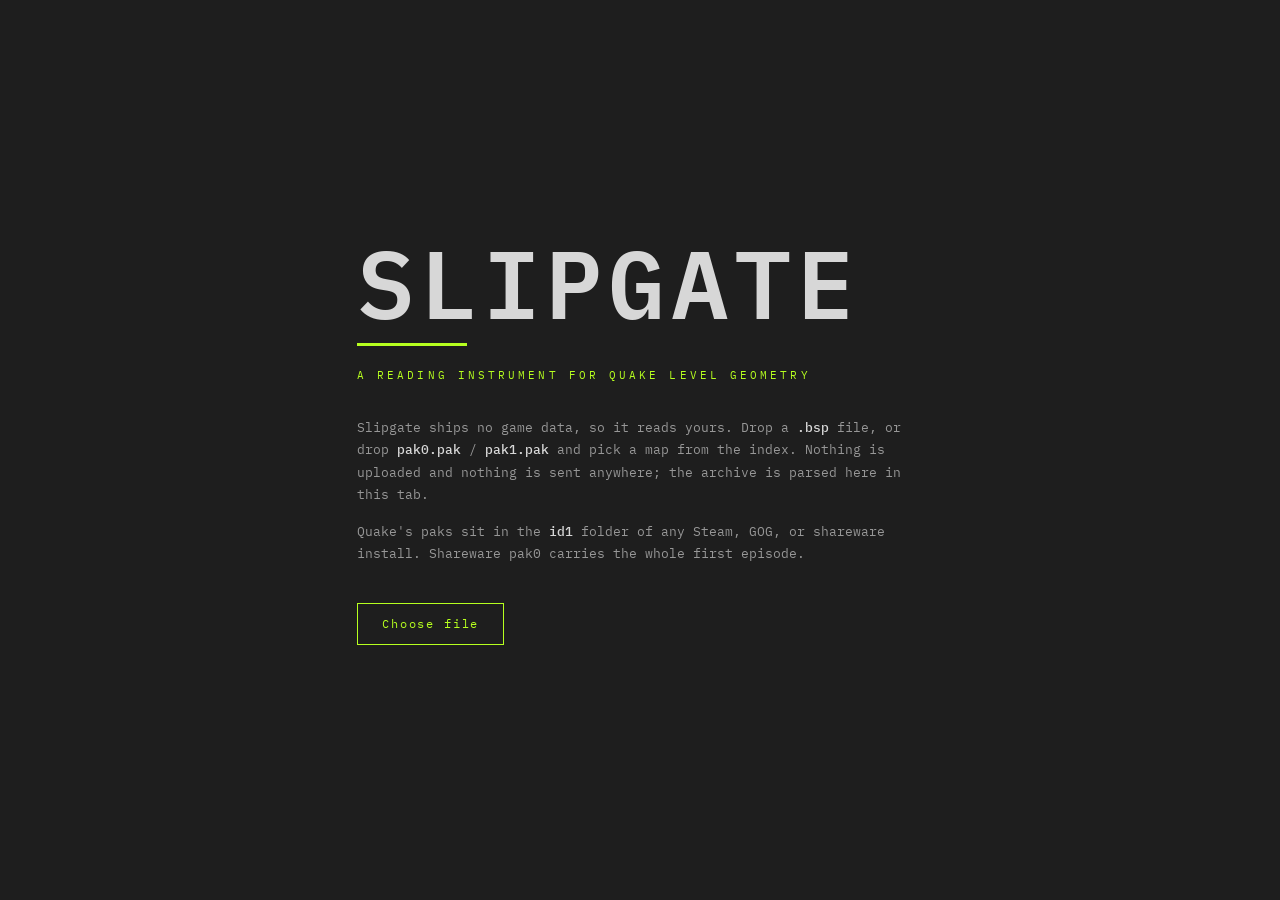
<file: index.html>
<!DOCTYPE html>
<html lang="en">
<head>
<meta charset="utf-8">
<meta name="viewport" content="width=device-width, initial-scale=1, viewport-fit=cover">
<title>Slipgate — a reading instrument for Quake level geometry</title>
<meta name="description" content="Read Quake's level geometry in the browser. Orthographic plans and sections, compiled visibility, clip-hull pathfinding, baked lighting, and vector export. Reads your own pak files; nothing is uploaded.">
<meta name="author" content="Studio Lifeforms">
<meta name="theme-color" content="#1e1e1e">
<link rel="canonical" href="https://dmjn.github.io/slipgate/">
<meta property="og:type" content="website">
<meta property="og:title" content="Slipgate">
<meta property="og:description" content="A reading instrument for Quake level geometry. Plans, sections, visibility, pathfinding, and baked light, all in the browser.">
<meta property="og:url" content="https://dmjn.github.io/slipgate/">
<meta property="og:image" content="https://dmjn.github.io/slipgate/og.png">
<meta name="twitter:card" content="summary_large_image">
<link rel="manifest" href="manifest.webmanifest">
<link rel="icon" href="icons/icon-192.png" sizes="192x192" type="image/png">
<link rel="apple-touch-icon" href="icons/icon-192.png">
<link rel="preconnect" href="https://fonts.googleapis.com">
<link rel="preconnect" href="https://fonts.gstatic.com" crossorigin>
<link href="https://fonts.googleapis.com/css2?family=IBM+Plex+Mono:wght@300;400;500;600&display=swap" rel="stylesheet">
<style>
:root{
  --ink:#1e1e1e; --panel:#2b2b2b; --panel2:#363636; --rule:#464646;
  --bone:#d7d7d7; --dim:#979797; --dimmer:#6b6b6b; --accent:#b6ff1f;
  --quad:#22d3ee; --lava:#ff7a1a; --slime:#b6ff1f; --key:#e364ff; --blood:#ff4d4d;
}
*{box-sizing:border-box;margin:0;padding:0}
html,body{height:100%;overflow:hidden}
body{
  background:var(--ink); color:var(--bone);
  font:400 12px/1.45 "IBM Plex Mono", ui-monospace, monospace;
  -webkit-font-smoothing:antialiased;
}
canvas#view{position:fixed;top:0;left:0;display:block;width:100%;height:100%}

/* ---------- rail ---------- */
#rail,#toggle,#readout,#inspect,#graphpanel,#codex,#drop .box,#picker .pk{ zoom:var(--ui,1) }
#rail{
  position:fixed; top:0; left:0; bottom:0; width:246px; z-index:20;
  background:var(--panel);
  border-right:1px solid var(--rule);
  overflow-y:auto; overscroll-behavior:contain;
  transition:transform .22s ease;
}
#rail.hidden{transform:translateX(-100%)}
#rail::-webkit-scrollbar{width:6px}
#rail::-webkit-scrollbar-thumb{background:var(--rule)}

.brand{padding:16px 14px 12px;border-bottom:1px solid var(--rule)}
.brand h1{font-size:15px;font-weight:600;letter-spacing:.14em;text-transform:uppercase}
.brand p{color:var(--dimmer);font-size:10px;letter-spacing:.06em;margin-top:3px}

.sec{border-bottom:1px solid var(--rule);padding:11px 14px 13px}
.sec h2{
  font-size:9px;font-weight:500;letter-spacing:.22em;text-transform:uppercase;
  color:var(--dimmer);margin-bottom:9px;display:flex;justify-content:space-between;align-items:baseline
}
.sec h2 span{color:var(--dim);letter-spacing:.04em;text-transform:none;font-size:10px}

.grid{display:grid;grid-template-columns:1fr 1fr;gap:4px}
.grid4{display:grid;grid-template-columns:1fr 1fr 1fr 1fr;gap:4px}
button.b{
  background:transparent;border:1px solid var(--rule);color:var(--dim);
  font:400 10.5px/1 "IBM Plex Mono",monospace;letter-spacing:.05em;
  padding:7px 4px;cursor:pointer;text-align:center;transition:.12s;
}
button.b:hover{border-color:#3c382f;color:var(--bone)}
button.b.on{background:var(--accent);border-color:var(--accent);color:var(--ink);font-weight:500}
button.b:focus-visible{outline:2px solid var(--quad);outline-offset:1px}
button.b:disabled{opacity:.28;cursor:default;border-color:var(--rule);color:var(--dimmer)}
button.b:disabled:hover{border-color:var(--rule);color:var(--dimmer)}

.row{display:flex;align-items:center;justify-content:space-between;gap:8px;padding:3px 0}
.row label{color:var(--dim);font-size:11px;cursor:pointer;flex:1;display:flex;align-items:center;gap:7px}
.row label:hover{color:var(--bone)}
.sw{width:22px;height:11px;border:1px solid var(--rule);position:relative;flex:none}
.sw::after{content:"";position:absolute;top:1px;left:1px;width:7px;height:7px;background:var(--dimmer);transition:.12s}
input[type=checkbox]{position:absolute;opacity:0;width:0;height:0}
input[type=checkbox]:checked + .sw{border-color:var(--accent)}
input[type=checkbox]:checked + .sw::after{left:11px;background:var(--accent)}
input[type=checkbox]:focus-visible + .sw{outline:2px solid var(--quad);outline-offset:1px}
.dot{width:7px;height:7px;flex:none;border-radius:50%}

input[type=range]{
  -webkit-appearance:none;appearance:none;width:100%;background:transparent;height:16px;cursor:pointer
}
input[type=range]::-webkit-slider-runnable-track{height:1px;background:var(--rule)}
input[type=range]::-moz-range-track{height:1px;background:var(--rule)}
input[type=range]::-webkit-slider-thumb{-webkit-appearance:none;width:3px;height:13px;background:var(--accent);margin-top:-6px}
input[type=range]::-moz-range-thumb{width:3px;height:13px;background:var(--accent);border:0;border-radius:0}
.val{color:var(--bone);font-size:10.5px}
.hint{color:var(--dimmer);font-size:10px;line-height:1.5;margin-top:7px}
.fout{margin-top:9px;font-size:10.5px;color:var(--dim);line-height:1.5}
.fs{display:flex;justify-content:space-between;gap:8px;padding:1.5px 0}
.fs i{color:var(--dimmer);font-style:normal}
.fs em{font-style:normal;color:var(--bone)}
#lightSpark{width:100%;height:46px;display:none;margin-top:10px}
.legend{margin-top:10px;font-size:9.5px;color:var(--dimmer);letter-spacing:.03em}
.legend div{display:flex;align-items:center;gap:7px;padding:2px 0}
.legend .bar{display:block;width:52px;height:7px;flex:none}
.wl{margin-top:9px;display:flex;flex-direction:column;gap:1px}
.wp{
  display:flex;gap:9px;align-items:center;background:none;border:0;border-left:1px solid var(--rule);
  color:var(--dim);font:400 10.5px "IBM Plex Mono",monospace;padding:5px 8px;cursor:pointer;text-align:left
}
.wp:hover{border-left-color:var(--accent);color:var(--bone);background:var(--panel2)}
.wp span{color:var(--dimmer);font-size:9px;letter-spacing:.08em}
.wp:hover span{color:var(--lava)}

/* ---------- readout ---------- */
#readout{
  position:fixed;left:262px;bottom:14px;z-index:15;pointer-events:none;
  font-size:10.5px;color:var(--dim);letter-spacing:.03em;line-height:1.7;
}
#readout b{color:var(--bone);font-weight:500}
#readout .k{color:var(--dimmer);display:inline-block;min-width:52px}
#scalebar{margin-top:8px;display:flex;align-items:center;gap:7px}
#scalebar .bar{height:5px;border:1px solid var(--dim);border-top:none;min-width:10px}

#toggle{
  position:fixed;top:14px;left:14px;z-index:30;display:none;
  background:var(--panel);border:1px solid var(--rule);color:var(--bone);
  padding:7px 11px;font:400 11px "IBM Plex Mono",monospace;cursor:pointer;letter-spacing:.1em
}
#rail.hidden ~ #toggle{display:block}

/* ---------- inspector ---------- */
#inspect{
  position:fixed;top:14px;right:14px;z-index:18;width:272px;
  background:var(--panel);border:1px solid var(--rule);padding:0;
  font-size:11px;color:var(--dim);max-height:calc(100vh - 40px);
  display:none;flex-direction:column;transition:right .2s ease
}
#inspect.show{display:flex}
body.codex-open #inspect{right:414px}
body.codex-open #graphpanel{right:414px}
#inspect .ihead{
  padding:13px 14px 11px;border-bottom:1px solid var(--rule);flex:none;position:relative
}
#inspect .ihead .top{display:flex;justify-content:space-between;align-items:flex-start;gap:8px}
#inspect h3{
  font-size:14px;color:var(--bone);font-weight:600;letter-spacing:.01em;line-height:1.25;
  word-break:break-word;display:flex;align-items:center;gap:8px
}
#inspect .idot{width:9px;height:9px;flex:none;border-radius:50%}
#inspect .iaccent{height:2px;width:36px;background:var(--accent);margin-top:9px}
#inspect .ihead button{
  background:none;border:0;color:var(--dimmer);cursor:pointer;font:400 15px "IBM Plex Mono",monospace;
  line-height:1;padding:0 2px;flex:none
}
#inspect .ihead button:hover{color:var(--bone)}
#inspect .ibody{padding:11px 14px 14px;overflow-y:auto}
#inspect .ibody::-webkit-scrollbar{width:5px}
#inspect .ibody::-webkit-scrollbar-thumb{background:var(--rule)}
#inspect .kv{display:flex;gap:9px;padding:3px 0;align-items:baseline}
#inspect .kv i{
  color:var(--dimmer);font-style:normal;min-width:84px;flex:none;
  font-size:9px;letter-spacing:.14em;text-transform:uppercase
}
#inspect .kv em{font-style:normal;color:var(--bone);word-break:break-word;font-size:11.5px}
#inspect .kv.der em{color:var(--dim)}
#inspect .lab{
  font-size:9px;letter-spacing:.2em;text-transform:uppercase;color:var(--dimmer);
  margin:13px 0 6px;padding-top:10px;border-top:1px solid var(--rule)
}
#inspect .chip{
  display:inline-block;border:1px solid var(--rule);color:var(--dim);background:none;
  font:400 10px "IBM Plex Mono",monospace;padding:5px 8px;margin:0 3px 3px 0;cursor:pointer;transition:.12s
}
#inspect .chip:hover{border-color:var(--accent);color:var(--bone)}
#inspect .acts{display:grid;grid-template-columns:1fr 1fr;gap:4px;margin-top:13px}
#inspect .acts button{
  border:1px solid var(--rule);background:none;color:var(--dim);cursor:pointer;
  font:400 10px "IBM Plex Mono",monospace;padding:7px 4px;letter-spacing:.1em;transition:.12s
}
#inspect .acts button:hover{border-color:var(--accent);color:var(--bone)}

/* ---------- graph ---------- */
#graphpanel{
  position:fixed;right:14px;bottom:14px;z-index:16;width:360px;height:280px;
  background:var(--panel);border:1px solid var(--rule);display:none;flex-direction:column;
  min-width:260px;min-height:180px
}
#graphpanel header{
  padding:7px 10px 7px 22px;border-bottom:1px solid var(--rule);display:flex;
  justify-content:space-between;align-items:center;gap:10px;flex:none;
  font-size:9px;letter-spacing:.2em;text-transform:uppercase;color:var(--dimmer)
}
#graphpanel header .acts{display:flex;gap:10px;flex:none}
#graphpanel header button{background:none;border:0;color:var(--dim);cursor:pointer;font:inherit;letter-spacing:.14em}
#graphpanel header button:hover{color:var(--bone)}
#graph{flex:1;width:100%;display:block;cursor:grab;min-height:0;touch-action:none}
#graphGrip{
  position:absolute;top:0;left:0;width:20px;height:20px;cursor:nwse-resize;z-index:3
}
#graphGrip::before,#graphGrip::after{
  content:"";position:absolute;background:var(--dimmer)
}
#graphGrip::before{top:6px;left:6px;width:9px;height:1px}
#graphGrip::after{top:6px;left:6px;width:1px;height:9px}
#graphGrip:hover::before,#graphGrip:hover::after{background:var(--bone)}

/* ---------- drop ---------- */
#drop{
  position:fixed;inset:0;z-index:40;display:flex;align-items:center;justify-content:center;
  background:var(--ink);
}
#drop.gone{display:none}
#drop.drag .box .rule{width:100%}
.box{ padding:40px;max-width:680px;text-align:left }
.box h2{
  font-size:clamp(46px,9.5vw,96px);font-weight:600;letter-spacing:.05em;line-height:.92;
  color:var(--bone);margin-bottom:18px
}
.box .rule{height:3px;width:110px;background:var(--accent);margin-bottom:20px;transition:width .25s ease}
.box .sub{
  color:var(--accent);font-size:11px;letter-spacing:.28em;text-transform:uppercase;margin-bottom:30px
}
.box p{color:var(--dim);font-size:12.5px;line-height:1.8;margin-bottom:14px;max-width:566px}
.box p b{color:var(--bone);font-weight:500}
.box .file{
  margin-top:24px;display:inline-block;border:1px solid var(--accent);color:var(--accent);
  padding:12px 24px;cursor:pointer;letter-spacing:.16em;font-size:11.5px;transition:.14s
}
.box .file:hover{background:var(--accent);color:var(--ink)}
.box .err{color:var(--lava);margin-top:16px;font-size:11.5px;display:none}

/* ---------- map picker ---------- */
#picker{
  position:fixed;inset:0;z-index:41;background:var(--ink);
  display:none;align-items:center;justify-content:center
}
#picker.show{display:flex}
.pk{width:min(720px,92vw);max-height:80vh;display:flex;flex-direction:column}
.pk h2{font-size:13px;letter-spacing:.2em;text-transform:uppercase;margin-bottom:4px}
.pk .sub{color:var(--dimmer);font-size:10.5px;margin-bottom:16px}
.pk .close{
  position:absolute;top:20px;right:22px;background:none;border:1px solid var(--rule);
  color:var(--dim);padding:6px 12px;cursor:pointer;font:400 10px "IBM Plex Mono",monospace;letter-spacing:.1em
}
.pk .close:hover{border-color:var(--bone);color:var(--bone)}
.pklist button.cur{background:var(--panel2);color:var(--bone);box-shadow:inset 2px 0 0 var(--bone)}
.pklist{
  overflow-y:auto;display:grid;grid-template-columns:repeat(auto-fill,minmax(150px,1fr));
  gap:1px;background:var(--rule);border:1px solid var(--rule)
}
.pklist button{
  background:var(--panel);border:0;color:var(--dim);text-align:left;padding:10px 11px;cursor:pointer;
  font:400 11px "IBM Plex Mono",monospace
}
.pklist button:hover{background:var(--bone);color:var(--ink)}
.pklist button small{display:block;color:var(--dimmer);font-size:9.5px;margin-top:2px}
.pklist button:hover small{color:var(--ink);opacity:.6}

#codex{
  position:fixed;top:0;right:0;bottom:0;width:400px;z-index:22;
  background:var(--panel);border-left:1px solid var(--rule);
  display:none;flex-direction:column;transform:translateX(100%);transition:transform .22s ease
}
#codex.show{display:flex;transform:translateX(0)}
#codex .chdr{
  padding:15px 16px 11px;border-bottom:1px solid var(--rule);flex:none;
  display:flex;justify-content:space-between;align-items:baseline
}
#codex .chdr h2{font-size:14px;font-weight:600;letter-spacing:.16em;text-transform:uppercase}
#codex .chdr button{background:none;border:0;color:var(--dim);cursor:pointer;font:400 11px "IBM Plex Mono",monospace;letter-spacing:.12em}
#codex .chdr button:hover{color:var(--bone)}
#codex .ctabs{display:grid;grid-template-columns:repeat(5,1fr);gap:1px;background:var(--rule);border-bottom:1px solid var(--rule);flex:none}
#codex .ctabs button{
  background:var(--panel);border:0;color:var(--dimmer);cursor:pointer;
  font:400 9px "IBM Plex Mono",monospace;letter-spacing:.08em;padding:9px 1px
}
#codex .ctabs button:hover{color:var(--bone)}
#codex .ctabs button.on{background:var(--accent);color:var(--ink);font-weight:500}
#codexBody{flex:1;overflow-y:auto;padding:16px 17px 40px;overscroll-behavior:contain}
#codexBody::-webkit-scrollbar{width:6px}
#codexBody::-webkit-scrollbar-thumb{background:var(--rule)}
.ch{
  font-size:10px;font-weight:500;letter-spacing:.2em;text-transform:uppercase;color:var(--dimmer);
  margin:20px 0 8px;padding-bottom:6px;border-bottom:1px solid var(--rule);
  display:flex;justify-content:space-between;align-items:baseline
}
#codexBody .ch:first-child{margin-top:0}
.cp{font-size:12px;line-height:1.72;color:var(--dim);margin-bottom:12px}
.cnote{font-size:10.5px;line-height:1.6;color:var(--dimmer);margin-bottom:14px}
.cstats{margin-bottom:6px}
.cstats div{display:flex;justify-content:space-between;gap:10px;padding:3px 0;font-size:11px;border-bottom:1px solid var(--rule)}
.cstats i{color:var(--dimmer);font-style:normal}
.cstats em{color:var(--bone);font-style:normal;text-align:right}
.cent{margin-bottom:16px;padding-bottom:14px;border-bottom:1px solid var(--rule)}
.chead{display:flex;justify-content:space-between;align-items:baseline;gap:10px}
.chead b{font-size:12.5px;color:var(--bone);font-weight:600;letter-spacing:.03em}
.ccount{font-size:9.5px;color:var(--accent);letter-spacing:.1em}
.cmeta{font-size:10px;color:var(--dimmer);margin-top:3px;letter-spacing:.03em}
.cent .cp{margin:8px 0 0}
.cgo,.cmsg{
  background:none;border:1px solid var(--rule);color:var(--dim);cursor:pointer;
  font:400 10px "IBM Plex Mono",monospace;padding:5px 9px;margin-top:8px;text-align:left
}
.cgo:hover,.cmsg:hover{border-color:var(--accent);color:var(--bone)}
.cmsg{display:block;width:100%;font-size:11px;line-height:1.5;margin-top:4px}
.cmsg span{display:block;color:var(--dimmer);font-size:9px;letter-spacing:.12em;margin-bottom:3px}
.cstr{
  font-size:11px;line-height:1.6;color:var(--dim);padding:6px 0 6px 10px;
  border-left:1px solid var(--rule);margin-bottom:5px
}
@media (max-width:860px){ #codex{width:100%} }

#exportPanel{
  position:fixed;inset:0;z-index:32;background:var(--ink);display:none;flex-direction:column
}
#exportPanel.show{display:flex}
#exportPanel .ahdr{
  padding:16px 20px 13px;border-bottom:1px solid var(--rule);flex:none;
  display:flex;align-items:baseline;gap:18px
}
#exportPanel .ahdr h2{font-size:19px;font-weight:600;letter-spacing:.16em;text-transform:uppercase;color:var(--bone)}
#exportPanel .ahdr .sub{color:var(--dimmer);font-size:10.5px;flex:1}
#exportPanel .ahdr button{
  background:none;border:1px solid var(--rule);color:var(--dim);cursor:pointer;
  font:400 10.5px "IBM Plex Mono",monospace;letter-spacing:.14em;padding:7px 13px
}
#exportPanel .ahdr button:hover{border-color:var(--accent);color:var(--bone)}
#expBody{flex:1;overflow:auto;padding:20px;display:grid;grid-template-columns:300px 1fr;gap:24px}
.ecol h3{
  font-size:9px;letter-spacing:.22em;text-transform:uppercase;color:var(--dimmer);
  margin:22px 0 9px;padding-bottom:6px;border-bottom:1px solid var(--rule)
}
.ecol h3:first-child{margin-top:0}
.egrid{display:grid;grid-template-columns:1fr 1fr;gap:4px}
.egrid3{display:grid;grid-template-columns:1fr 1fr 1fr;gap:4px}
.ebtn{
  background:none;border:1px solid var(--rule);color:var(--dim);cursor:pointer;
  font:400 10px "IBM Plex Mono",monospace;letter-spacing:.08em;padding:8px 4px;transition:.12s
}
.ebtn:hover{border-color:var(--accent);color:var(--bone)}
.ebtn.on{background:var(--accent);border-color:var(--accent);color:var(--ink);font-weight:500}
.ego{
  width:100%;margin-top:14px;background:none;border:1px solid var(--accent);color:var(--accent);
  cursor:pointer;font:400 11.5px "IBM Plex Mono",monospace;letter-spacing:.18em;padding:12px 4px;transition:.14s
}
.ego:hover{background:var(--accent);color:var(--ink)}
#expStatus{margin-top:14px;font-size:10.5px;color:var(--dim);line-height:1.6}
#expStatus b{color:var(--bone);font-weight:500}
.elink{background:none;border:0;color:var(--accent);cursor:pointer;font:inherit;text-decoration:underline}
#expNote{color:var(--dimmer);font-size:10px;line-height:1.6;margin-top:10px}
#expPreview{border:1px solid var(--rule);min-height:200px;display:flex;align-items:center;
  justify-content:center;padding:12px;overflow:auto}
#expPreview img{max-width:100%;max-height:70vh;display:block}
#expPreview pre{
  font-size:9px;line-height:1.45;color:var(--dim);white-space:pre;overflow:auto;
  max-height:70vh;user-select:text;width:100%
}
@media (max-width:860px){ #expBody{grid-template-columns:1fr} }

#atlas{
  position:fixed;inset:0;z-index:30;background:var(--ink);display:none;flex-direction:column
}
#atlas.show{display:flex}
#atlas .ahdr{
  padding:16px 20px 13px;border-bottom:1px solid var(--rule);flex:none;
  display:flex;align-items:baseline;gap:18px;flex-wrap:wrap
}
#atlas .ahdr h2{font-size:19px;font-weight:600;letter-spacing:.16em;text-transform:uppercase;color:var(--bone)}
#atlas .ahdr .sub{color:var(--dimmer);font-size:10.5px;letter-spacing:.06em;flex:1}
#atlas .ahdr button{
  background:none;border:1px solid var(--rule);color:var(--dim);cursor:pointer;
  font:400 10.5px "IBM Plex Mono",monospace;letter-spacing:.14em;padding:7px 13px;transition:.12s
}
#atlas .ahdr button:hover{border-color:var(--accent);color:var(--bone)}
#atlas .ahdr button.on{background:var(--accent);border-color:var(--accent);color:var(--ink)}
#atlasProg{padding:0 20px;flex:none}
.abar{height:2px;background:var(--rule);margin-top:10px}
.abar span{display:block;height:2px;background:var(--accent);transition:width .15s linear}
.anote{color:var(--dimmer);font-size:10px;letter-spacing:.05em;margin-top:6px}
#atlasBody{flex:1;overflow:auto;padding:14px 20px 30px}
.atable{overflow-x:auto;border:1px solid var(--rule)}
.atable table{border-collapse:collapse;width:100%;font-size:10.5px}
.atable th{
  position:sticky;top:0;background:var(--panel2);color:var(--dimmer);text-align:left;
  font-weight:400;font-size:9px;letter-spacing:.14em;padding:8px 9px;cursor:pointer;white-space:nowrap;
  border-bottom:1px solid var(--rule)
}
.atable th:hover{color:var(--bone)}
.atable th.on{color:var(--accent)}
.atable td{padding:6px 9px;color:var(--dim);white-space:nowrap;border-bottom:1px solid var(--rule)}
.atable tr.arow{cursor:pointer}
.atable tr.arow:hover td{background:var(--panel2);color:var(--bone)}
.atable tr.arow td:nth-child(2){color:var(--bone)}
.atable tr.warn td:nth-child(2){color:var(--lava)}
.atable tr.err td{color:var(--blood)}
.aplotwrap{margin-top:18px;border:1px solid var(--rule);padding:12px}
.aaxes{display:flex;gap:16px;align-items:center;margin-bottom:8px;flex-wrap:wrap}
.aaxes label{color:var(--dimmer);font-size:9px;letter-spacing:.16em}
.aaxes select{
  background:var(--panel);border:1px solid var(--rule);color:var(--bone);
  font:400 10px "IBM Plex Mono",monospace;padding:4px 6px;margin-left:5px
}
.aaxes .anote{margin:0}
#aplot{width:100%;height:340px;display:block;cursor:pointer}
.acsv{
  margin-top:16px;padding:12px;border:1px solid var(--rule);color:var(--dim);
  font-size:10px;line-height:1.5;white-space:pre;overflow-x:auto;max-height:300px;user-select:text
}
@media (max-width:860px){ #aplot{height:240px} #atlas .ahdr{gap:10px} }

#busy{
  position:fixed;inset:0;z-index:45;background:var(--ink);display:none;
  align-items:center;justify-content:center;color:var(--dim);letter-spacing:.2em;font-size:11px;text-transform:uppercase
}
#busy.show{display:flex}

@media (max-width:860px){
  #rail{width:212px}
  #readout{left:226px;font-size:10px}
  #graphpanel{width:calc(100vw - 28px);height:210px}
  #inspect{top:auto;bottom:14px;left:14px;right:14px;width:auto;max-height:42vh}
  body.codex-open #inspect,body.codex-open #graphpanel{right:14px}
}
@media (prefers-reduced-motion:reduce){*{transition:none!important}}

</style>
</head>
<body>
<canvas id="view"></canvas>

<aside id="rail">
  <div class="brand">
    <h1>Slipgate</h1>
    <p id="brandsub">no map loaded</p>
  </div>

  <div class="sec">
    <button class="b" id="codexBtn" style="width:100%">OPEN CODEX</button>
    <button class="b" id="atlasBtn" style="width:100%;margin-top:4px">COMPARE ALL MAPS</button>
    <button class="b" id="exportBtn" style="width:100%;margin-top:4px">EXPORT DRAWING</button>
    <button class="b" id="copyLink" style="width:100%;margin-top:4px">COPY LINK TO THIS VIEW</button>
    <p class="hint" id="linkNote"></p>
  </div>

  <div class="sec">
    <h2>Interface <span id="uival">1.0&times;</span></h2>
    <input type="range" id="uiScale" min="100" max="200" step="10" value="100">
  </div>

  <div class="sec">
    <h2>Palette</h2>
    <div class="grid">
      <button class="b on" data-theme="slipgate">SLIPGATE</button>
      <button class="b" data-theme="blueprint">BLUEPRINT</button>
      <button class="b" data-theme="vellum">VELLUM</button>
      <button class="b" data-theme="contrast">CONTRAST</button>
    </div>
  </div>

  <div class="sec" id="mapsec" style="display:none">
    <h2>Map <span id="mapidx"></span></h2>
    <div class="grid4">
      <button class="b" id="mPrev" title="Previous map">&#9664;</button>
      <button class="b" id="mIndex" style="grid-column:span 2">INDEX</button>
      <button class="b" id="mNext" title="Next map">&#9654;</button>
    </div>
    <p class="hint" id="mapname">&nbsp;</p>
  </div>

  <div class="sec">
    <h2>Camera</h2>
    <div class="grid4">
      <button class="b" data-cam="persp">PSP</button>
      <button class="b on" data-cam="iso">ISO</button>
      <button class="b" data-cam="plan">PLAN</button>
      <button class="b" data-cam="elev">ELEV</button>
    </div>
    <div class="grid" style="margin-top:5px">
      <button class="b" id="frameAllBtn">FRAME ALL</button>
      <button class="b" id="frameSelBtn">FRAME PICK</button>
    </div>
    <p class="hint">Drag orbits, right-drag or shift-drag pans, wheel zooms toward the cursor. Double-click a surface to orbit around it. WASD + Q/E flies in PSP. <b style="color:var(--dim)">F</b> frames all, <b style="color:var(--dim)">G</b> frames the pick.</p>
  </div>

  <div class="sec">
    <h2>Cut <span id="cutval">off</span></h2>
    <div class="grid4">
      <button class="b on" data-cut="none">OFF</button>
      <button class="b" data-cut="z">Z</button>
      <button class="b" data-cut="y">Y</button>
      <button class="b" data-cut="x">X</button>
    </div>
    <input type="range" id="cutslider" min="0" max="1000" value="500" style="margin-top:8px">
    <div class="row"><label for="cutflip">Flip side<input type="checkbox" id="cutflip"><span class="sw"></span></label></div>
  </div>

  <div class="sec">
    <h2>Surface</h2>
    <div class="grid">
      <button class="b on" data-shade="flat">FLAT</button>
      <button class="b" data-shade="height">HEIGHT</button>
      <button class="b" data-shade="material">MATERIAL</button>
      <button class="b" data-shade="model">BRUSH ENT</button>
      <button class="b" data-shade="light" style="grid-column:span 2">BAKED LIGHT</button>
    </div>
    <div style="margin-top:9px">
      <div class="row"><label for="tEdges">Face edges<input type="checkbox" id="tEdges" checked><span class="sw"></span></label></div>
      <div class="row"><label for="tSolid">Solid faces<input type="checkbox" id="tSolid" checked><span class="sw"></span></label></div>
      <div class="row"><label for="tSky">Sky surfaces<input type="checkbox" id="tSky"><span class="sw"></span></label></div>
      <div class="row"><label for="tLeaf">Leaf volumes<input type="checkbox" id="tLeaf"><span class="sw"></span></label></div>
      <div class="row"><label for="tGrid">64u grid<input type="checkbox" id="tGrid" checked><span class="sw"></span></label></div>
    </div>
  </div>

  <div class="sec">
    <h2>Surfaces</h2>
    <div class="grid4">
      <button class="b on" data-surf="floor">FLOOR</button>
      <button class="b on" data-surf="wall">WALL</button>
      <button class="b" data-surf="ceil">CEIL</button>
      <button class="b" id="surfSolid">FLAT</button>
    </div>
    <div class="row" style="margin-top:8px"><span style="color:var(--dimmer);font-size:10px">Walls</span><span class="val" id="wallval">35%</span></div>
    <input type="range" id="wallOp" min="0" max="100" value="35">
    <div class="row"><span style="color:var(--dimmer);font-size:10px">Ceilings</span><span class="val" id="ceilval">12%</span></div>
    <input type="range" id="ceilOp" min="0" max="100" value="12">
    <div class="row" style="margin-top:4px"><label for="tLightEdge">Light face edges<input type="checkbox" id="tLightEdge"><span class="sw"></span></label></div>
    <div class="row"><label for="tReached">Only floors the flood reached<input type="checkbox" id="tReached"><span class="sw"></span></label></div>
    <p class="hint">Traversable means a surface tilted no more than Quake's own grounding limit, a normal-z above 0.7. Anything steeper counts as wall.</p>
  </div>

  <div class="sec">
    <h2>Visibility <span id="visval">—</span></h2>
    <div class="grid4">
      <button class="b" id="probeBtn" style="grid-column:span 2">PROBE</button>
      <button class="b" id="probeStart">START</button>
      <button class="b" id="probeClr">CLEAR</button>
    </div>
    <div class="row" style="margin-top:6px"><label for="tFollow">Follow the cursor<input type="checkbox" id="tFollow"><span class="sw"></span></label></div>
    <div class="row"><label for="tVisOnly">Hide occluded<input type="checkbox" id="tVisOnly"><span class="sw"></span></label></div>
    <div class="row"><label for="tRef">Player reference<input type="checkbox" id="tRef" checked><span class="sw"></span></label></div>
    <p class="hint">Off until you arm it. With PROBE on, click any surface to place the probe, or let it follow the cursor and sweep the room. It reads the compiled PVS: every surface the engine may draw from that leaf. Conservative, leaf-granular, and exactly what the designers were compiling against.</p>
  </div>

  <div class="sec">
    <h2>Entities <span id="entval">—</span></h2>
    <div class="grid4" style="margin-bottom:8px">
      <button class="b" data-skill="0">EASY</button>
      <button class="b on" data-skill="1">NORM</button>
      <button class="b" data-skill="2">HARD</button>
      <button class="b" data-skill="-1">ALL</button>
    </div>
    <div id="entcats"></div>
    <div class="row" style="margin-top:8px"><span style="color:var(--dimmer);font-size:10px">Marker size</span><span class="val" id="markval">1.0&times;</span></div>
    <input type="range" id="markSize" min="50" max="400" value="100">
    <p class="hint">Markers hold a constant size on screen, so they stay clickable at any zoom.</p>
  </div>

  <div class="sec">
    <h2>Progression</h2>
    <div class="row"><label for="tLinks">Trigger links in 3D<input type="checkbox" id="tLinks" checked><span class="sw"></span></label></div>
    <div class="row"><label for="tGraph">Logic graph panel<input type="checkbox" id="tGraph"><span class="sw"></span></label></div>
    <div class="grid" style="margin-top:8px">
      <button class="b" id="measBtn">MEASURE</button>
      <button class="b" id="newBtn">NEW FILE</button>
    </div>
    <p class="hint" id="measout">Measure: click two surfaces. Units are Quake units; the player box is 32×32×56.</p>
  </div>

  <div class="sec">
    <h2>Golden path</h2>
    <div class="grid" style="margin-bottom:5px">
      <button class="b" data-res="32">COARSE 32</button>
      <button class="b on" data-res="16">FINE 16</button>
    </div>
    <button class="b" id="floodBtn" style="width:100%">SOLVE PATH</button>
    <div class="fout" id="floodout">Not solved yet.</div>
    <canvas id="lightSpark"></canvas>
    <div class="wl" id="waylist"></div>
    <div style="margin-top:10px">
      <div class="row"><label for="tPath">Route &amp; waypoints<input type="checkbox" id="tPath" checked><span class="sw"></span></label></div>
      <div class="row"><label for="tFloor">Reachable floor<input type="checkbox" id="tFloor" checked><span class="sw"></span></label></div>
      <div class="row"><label for="tTime">Colour by time<input type="checkbox" id="tTime" checked><span class="sw"></span></label></div>
      <div class="row"><label for="tOpt">Optional volume<input type="checkbox" id="tOpt" checked><span class="sw"></span></label></div>
      <div class="row"><label for="tDim">Mute the optional<input type="checkbox" id="tDim" checked><span class="sw"></span></label></div>
    </div>
    <p class="hint">Sampled from hull 1 of the world model, Quake's own collision geometry pre-expanded to the player box. Steps up to 18, jumps to 45, falls free. Optional means floor further than 160 units off the route.</p>
  </div>
</aside>

<button id="toggle">≡</button>

<div id="readout"></div>

<div id="inspect"></div>

<div id="graphpanel">
  <div id="graphGrip" title="Drag to resize"></div>
  <header>
    <span>Trigger / target graph</span>
    <span class="acts">
      <button id="graphFitBtn">fit</button>
      <button id="graphExpand">expand</button>
      <button id="graphClose">close</button>
    </span>
  </header>
  <canvas id="graph"></canvas>
</div>

<div id="codex">
  <div class="chdr"><h2>Codex</h2><button id="codexClose">close</button></div>
  <div class="ctabs">
    <button data-ctab="guide" class="on">GUIDE</button>
    <button data-ctab="fiction">FICTION</button>
    <button data-ctab="map">MAP</button>
    <button data-ctab="bestiary">BESTIARY</button>
    <button data-ctab="text">TEXT</button>
  </div>
  <div id="codexBody"></div>
</div>

<div id="exportPanel">
  <div class="ahdr">
    <h2>Export</h2>
    <span class="sub" id="expNote"></span>
    <button id="expClose">CLOSE</button>
  </div>
  <div id="expBody">
    <div class="ecol">
      <h3>Vector · SVG</h3>
      <div class="egrid">
        <button class="ebtn" data-esvg="fills">FILLS</button>
        <button class="ebtn" data-esvg="edges">EDGES</button>
        <button class="ebtn" data-esvg="ents">ENTITIES</button>
        <button class="ebtn" data-esvg="route">ROUTE</button>
        <button class="ebtn" data-esvg="navFloor">REACHABLE</button>
        <button class="ebtn" data-esvg="block">TITLE BLOCK</button>
      </div>
      <button class="ego" id="expSvg">EXPORT SVG</button>

      <h3>Raster · PNG</h3>
      <div class="egrid3">
        <button class="ebtn" data-escale="1">1&times;</button>
        <button class="ebtn" data-escale="2">2&times;</button>
        <button class="ebtn" data-escale="4">4&times;</button>
      </div>
      <div class="egrid3" style="margin-top:4px">
        <button class="ebtn" data-emode="view">VIEW</button>
        <button class="ebtn" data-emode="annotated">ANNOTATED</button>
        <button class="ebtn" data-emode="interface">INTERFACE</button>
      </div>
      <button class="ego" id="expPng">EXPORT PNG</button>
      <div id="expStatus"></div>
    </div>
    <div id="expPreview"></div>
  </div>
</div>

<div id="atlas">
  <div class="ahdr">
    <h2>Atlas</h2>
    <span class="sub" id="atlasSub"></span>
    <button class="b" data-ares="32">COARSE 32</button>
    <button class="b on" data-ares="16">FINE 16</button>
    <button id="atlasRun">RUN</button>
    <button id="atlasStop">STOP</button>
    <button id="atlasCsv">CSV</button>
    <button id="atlasClose">CLOSE</button>
  </div>
  <div id="atlasProg"></div>
  <div id="atlasBody"></div>
</div>

<div id="busy">reading</div>

<div id="picker"><div class="pk">
  <button class="close" id="pkClose">CLOSE</button>
  <h2 id="pkTitle">Choose a map</h2>
  <p class="sub" id="pkSub"></p>
  <div class="pklist" id="pklist"></div>
</div></div>

<div id="drop">
  <div class="box">
    <h2>SLIPGATE</h2>
    <div class="rule"></div>
    <p class="sub">A reading instrument for Quake level geometry</p>
    <p>Slipgate ships no game data, so it reads yours. Drop a <b>.bsp</b> file, or drop <b>pak0.pak</b> / <b>pak1.pak</b> and pick a map from the index. Nothing is uploaded and nothing is sent anywhere; the archive is parsed here in this tab.</p>
    <p>Quake's paks sit in the <b>id1</b> folder of any Steam, GOG, or shareware install. Shareware pak0 carries the whole first episode.</p>
    <label class="file">Choose file<input type="file" id="fileInput" accept=".bsp,.pak,.BSP,.PAK" hidden></label>
    <p class="err" id="dropErr"></p>
    <p class="hint" id="cacheNote" style="margin-top:18px;font-size:11px"></p>
  </div>
</div>

<script src="vendor/three.min.js"></script>
<script>
"use strict";
(function(){

/* ---- src/01-bsp-pak-parsing.js ---- */
/* ============================ BSP + PAK PARSING ============================ */

function parsePAK(buf){
  const dv = new DataView(buf);
  const id = String.fromCharCode(dv.getUint8(0),dv.getUint8(1),dv.getUint8(2),dv.getUint8(3));
  if(id !== "PACK") throw new Error("Not a PAK archive.");
  const ofs = dv.getInt32(4,true), len = dv.getInt32(8,true);
  const out = [];
  for(let i=0;i<len/64;i++){
    const o = ofs + i*64;
    let name = "";
    for(let c=0;c<56;c++){ const ch = dv.getUint8(o+c); if(ch===0) break; name += String.fromCharCode(ch); }
    out.push({ name:name, ofs:dv.getInt32(o+56,true), size:dv.getInt32(o+60,true) });
  }
  return out;
}

function parseBSP(buf){
  const dv = new DataView(buf);
  const version = dv.getInt32(0,true);
  if(version !== 29){
    throw new Error("BSP version " + version + ". This reads Quake 1 (version 29) only — Quake 2, Quake 3, and GoldSrc use different formats.");
  }
  const L = [];
  for(let i=0;i<15;i++) L.push({ ofs:dv.getInt32(4+i*8,true), len:dv.getInt32(8+i*8,true) });

  // 0 entities
  let entStr = "";
  { const b = new Uint8Array(buf, L[0].ofs, L[0].len);
    let s = ""; for(let i=0;i<b.length;i++){ if(b[i]===0) break; s += String.fromCharCode(b[i]); }
    entStr = s; }

  // 1 planes: normal[3] f, dist f, type i  = 20
  const nPlanes = L[1].len/20|0;
  const planes = new Float32Array(nPlanes*4);
  for(let i=0;i<nPlanes;i++){
    const o = L[1].ofs + i*20;
    planes[i*4]   = dv.getFloat32(o,true);
    planes[i*4+1] = dv.getFloat32(o+4,true);
    planes[i*4+2] = dv.getFloat32(o+8,true);
    planes[i*4+3] = dv.getFloat32(o+12,true);
  }

  // 2 miptex
  const texNames = [];
  if(L[2].len > 4){
    const n = dv.getInt32(L[2].ofs,true);
    for(let i=0;i<n;i++){
      const rel = dv.getInt32(L[2].ofs+4+i*4,true);
      if(rel < 0){ texNames.push("(none)"); continue; }
      const o = L[2].ofs + rel;
      let s = "";
      for(let c=0;c<16;c++){ const ch = dv.getUint8(o+c); if(ch===0) break; s += String.fromCharCode(ch); }
      texNames.push(s.toLowerCase());
    }
  }

  // 3 vertices
  const nVerts = L[3].len/12|0;
  const verts = new Float32Array(nVerts*3);
  for(let i=0;i<nVerts*3;i++) verts[i] = dv.getFloat32(L[3].ofs + i*4, true);

  // 4 visibility
  const visdata = new Uint8Array(buf, L[4].ofs, L[4].len);

  // 5 nodes: plane i, children short[2], box short[6], face us, nface us = 24
  const nNodes = L[5].len/24|0;
  const nodePlane = new Int32Array(nNodes);
  const nodeChild = new Int16Array(nNodes*2);
  for(let i=0;i<nNodes;i++){
    const o = L[5].ofs + i*24;
    nodePlane[i]     = dv.getInt32(o,true);
    nodeChild[i*2]   = dv.getInt16(o+4,true);
    nodeChild[i*2+1] = dv.getInt16(o+6,true);
  }

  // 6 texinfo: s[4] f, t[4] f, miptex i, flags i = 40
  const nTexinfo = L[6].len/40|0;
  const texMip = new Int32Array(nTexinfo);
  const texVecs = new Float32Array(nTexinfo*8);
  for(let i=0;i<nTexinfo;i++){
    const o = L[6].ofs + i*40;
    for(let k=0;k<8;k++) texVecs[i*8+k] = dv.getFloat32(o + k*4, true);
    texMip[i] = dv.getInt32(o + 32, true);
  }

  // 7 faces = 20
  const nFaces = L[7].len/20|0;
  const fPlane = new Uint16Array(nFaces), fSide = new Uint16Array(nFaces);
  const fEdge = new Int32Array(nFaces), fNEdge = new Uint16Array(nFaces), fTexinfo = new Uint16Array(nFaces);
  const fLight = new Int32Array(nFaces), fStyle = new Uint8Array(nFaces*4);
  for(let i=0;i<nFaces;i++){
    const o = L[7].ofs + i*20;
    fPlane[i]   = dv.getUint16(o,true);
    fSide[i]    = dv.getUint16(o+2,true);
    fEdge[i]    = dv.getInt32(o+4,true);
    fNEdge[i]   = dv.getUint16(o+8,true);
    fTexinfo[i] = dv.getUint16(o+10,true);
    for(let k=0;k<4;k++) fStyle[i*4+k] = dv.getUint8(o+12+k);
    fLight[i]   = dv.getInt32(o+16,true);
  }

  // 8 lightmaps: one byte per luxel, greyscale, style 0 first
  const lightdata = new Uint8Array(buf, L[8].ofs, L[8].len);

  // 9 clipnodes: plane i, children short[2] = 8
  const nClip = L[9].len/8|0;
  const clipPlane = new Int32Array(nClip);
  const clipChild = new Int16Array(nClip*2);
  for(let i=0;i<nClip;i++){
    const o = L[9].ofs + i*8;
    clipPlane[i]     = dv.getInt32(o,true);
    clipChild[i*2]   = dv.getInt16(o+4,true);
    clipChild[i*2+1] = dv.getInt16(o+6,true);
  }

  // 10 leaves = 28
  const nLeafs = L[10].len/28|0;
  const lContents = new Int32Array(nLeafs), lVis = new Int32Array(nLeafs);
  const lMins = new Int16Array(nLeafs*3), lMaxs = new Int16Array(nLeafs*3);
  const lFirst = new Uint16Array(nLeafs), lCount = new Uint16Array(nLeafs);
  for(let i=0;i<nLeafs;i++){
    const o = L[10].ofs + i*28;
    lContents[i] = dv.getInt32(o,true);
    lVis[i]      = dv.getInt32(o+4,true);
    for(let k=0;k<3;k++){
      lMins[i*3+k] = dv.getInt16(o+8+k*2,true);
      lMaxs[i*3+k] = dv.getInt16(o+14+k*2,true);
    }
    lFirst[i] = dv.getUint16(o+20,true);
    lCount[i] = dv.getUint16(o+22,true);
  }

  // 11 marksurfaces
  const nMark = L[11].len/2|0;
  const marks = new Uint16Array(nMark);
  for(let i=0;i<nMark;i++) marks[i] = dv.getUint16(L[11].ofs + i*2, true);

  // 12 edges
  const nEdges = L[12].len/4|0;
  const edges = new Uint16Array(nEdges*2);
  for(let i=0;i<nEdges;i++){
    edges[i*2]   = dv.getUint16(L[12].ofs + i*4, true);
    edges[i*2+1] = dv.getUint16(L[12].ofs + i*4 + 2, true);
  }

  // 13 surfedges
  const nSurf = L[13].len/4|0;
  const surfedges = new Int32Array(nSurf);
  for(let i=0;i<nSurf;i++) surfedges[i] = dv.getInt32(L[13].ofs + i*4, true);

  // 14 models = 64
  const nModels = L[14].len/64|0;
  const models = [];
  for(let i=0;i<nModels;i++){
    const o = L[14].ofs + i*64;
    models.push({
      min:[dv.getFloat32(o,true),dv.getFloat32(o+4,true),dv.getFloat32(o+8,true)],
      max:[dv.getFloat32(o+12,true),dv.getFloat32(o+16,true),dv.getFloat32(o+20,true)],
      head: [dv.getInt32(o+36,true), dv.getInt32(o+40,true),
             dv.getInt32(o+44,true), dv.getInt32(o+48,true)],
      firstFace: dv.getInt32(o+56,true),
      numFaces:  dv.getInt32(o+60,true)
    });
  }

  return { version, entStr, planes, texNames, verts, visdata,
    nodePlane, nodeChild, texMip, clipPlane, clipChild, nClip,
    fPlane, fSide, fEdge, fNEdge, fTexinfo, nFaces, fLight, fStyle, texVecs, lightdata,
    lContents, lVis, lMins, lMaxs, lFirst, lCount, nLeafs,
    marks, edges, surfedges, models };
}

/* --- baked lighting ---
   Each face indexes a grid of luxels one per 16 texture units, sized from the
   face's own texture extents. Reading it gives a real brightness value per
   surface, which is the only way to measure darkness rather than describe it. */
function computeFaceLight(bsp){
  const nF = bsp.nFaces;
  const light = new Float32Array(nF).fill(-1);
  const area = new Float32Array(nF);
  const V = bsp.verts, E = bsp.edges, SE = bsp.surfedges, TV = bsp.texVecs;
  const LD = bsp.lightdata;
  const pts = [];

  for(let f=0; f<nF; f++){
    const n = bsp.fNEdge[f];
    if(n < 3) continue;
    pts.length = 0;
    for(let k=0;k<n;k++){
      const se = SE[bsp.fEdge[f]+k];
      const vi = se >= 0 ? E[se*2] : E[(-se)*2+1];
      pts.push(V[vi*3], V[vi*3+1], V[vi*3+2]);
    }
    // polygon area, for weighting the averages later
    let ax=0, ay=0, az=0;
    for(let k=1;k<n-1;k++){
      const x1=pts[k*3]-pts[0], y1=pts[k*3+1]-pts[1], z1=pts[k*3+2]-pts[2];
      const x2=pts[(k+1)*3]-pts[0], y2=pts[(k+1)*3+1]-pts[1], z2=pts[(k+1)*3+2]-pts[2];
      ax += y1*z2 - z1*y2; ay += z1*x2 - x1*z2; az += x1*y2 - y1*x2;
    }
    area[f] = 0.5*Math.hypot(ax,ay,az);

    const ofs = bsp.fLight[f];
    if(ofs < 0 || !LD.length || bsp.fStyle[f*4] === 255) continue;

    const ti = bsp.fTexinfo[f]*8;
    let minS=1e30, maxS=-1e30, minT=1e30, maxT=-1e30;
    for(let k=0;k<n;k++){
      const x=pts[k*3], y=pts[k*3+1], z=pts[k*3+2];
      const su = x*TV[ti]   + y*TV[ti+1] + z*TV[ti+2] + TV[ti+3];
      const tu = x*TV[ti+4] + y*TV[ti+5] + z*TV[ti+6] + TV[ti+7];
      if(su<minS) minS=su; if(su>maxS) maxS=su;
      if(tu<minT) minT=tu; if(tu>maxT) maxT=tu;
    }
    const w = Math.floor(maxS/16) - Math.floor(minS/16) + 1;
    const hh = Math.floor(maxT/16) - Math.floor(minT/16) + 1;
    if(w < 1 || hh < 1 || w > 18 || hh > 18) continue;
    const count = w*hh;
    if(ofs + count > LD.length) continue;
    let sum = 0;
    for(let i=0;i<count;i++) sum += LD[ofs+i];
    light[f] = sum/count;
  }
  return { light:light, area:area };
}

/* --- entity lump --- */
function parseEnts(str){
  const out = []; let i = 0;
  while(i < str.length){
    if(str[i] === "{"){
      const e = {}; i++;
      while(i < str.length && str[i] !== "}"){
        if(str[i] === '"'){
          i++; let k = ""; while(i<str.length && str[i]!=='"') k += str[i++]; i++;
          while(i<str.length && str[i]!=='"') i++; i++;
          let v = ""; while(i<str.length && str[i]!=='"') v += str[i++]; i++;
          e[k] = v;
        } else i++;
      }
      out.push(e);
    }
    i++;
  }
  return out;
}

/* --- PVS decompression --- */
function decompressVis(bsp, leaf){
  const out = new Uint8Array(bsp.nLeafs);
  const ofs = bsp.lVis[leaf];
  if(ofs < 0 || bsp.visdata.length === 0){ out.fill(1); return out; }
  const v = bsp.visdata;
  let p = ofs, i = 1;
  while(i < bsp.nLeafs && p < v.length){
    if(v[p] === 0){ p++; i += 8 * v[p]; p++; }
    else {
      for(let bit=1; bit < 256; bit <<= 1){
        if(i >= bsp.nLeafs) break;
        if(v[p] & bit) out[i] = 1;
        i++;
      }
      p++;
    }
  }
  return out;
}

function findLeaf(bsp, x, y, z){
  let n = 0;
  let guard = 0;
  while(n >= 0 && guard++ < 4096){
    const pi = bsp.nodePlane[n] * 4;
    const d = bsp.planes[pi]*x + bsp.planes[pi+1]*y + bsp.planes[pi+2]*z - bsp.planes[pi+3];
    n = bsp.nodeChild[n*2 + (d >= 0 ? 0 : 1)];
  }
  return -1 - n;
}


/* ---- src/02-entity-taxonomy.js ---- */
/* ============================ ENTITY TAXONOMY ============================ */

const CATS = [
  { id:"start",   label:"Player start",  color:0xffffff, size:12 },
  { id:"monster", label:"Monsters",      color:0xa33b32, size:9  },
  { id:"key",     label:"Keys & doors",  color:0xb06fd0, size:11 },
  { id:"weapon",  label:"Weapons",       color:0xd4a03a, size:8  },
  { id:"ammo",    label:"Ammo",          color:0x8a7a45, size:6  },
  { id:"health",  label:"Health & armor",color:0x7d9b3f, size:7  },
  { id:"power",   label:"Powerups",      color:0x4a7de0, size:10 },
  { id:"tele",    label:"Teleports",     color:0x38b0a8, size:9  },
  { id:"secret",  label:"Secrets",       color:0xe0d24a, size:10 },
  { id:"exit",    label:"Exit",          color:0xd4622b, size:12 },
  { id:"trigger", label:"Other triggers",color:0x6b6459, size:6  },
  { id:"light",   label:"Lights",        color:0x3d3a33, size:4  }
];

function classify(cn, e){
  if(cn === "info_player_start" || cn === "info_player_start2" || cn.indexOf("info_player_deathmatch")===0) return "start";
  if(cn.indexOf("monster_") === 0) return "monster";
  if(cn === "item_key1" || cn === "item_key2") return "key";
  if(cn === "func_door"){
    const sf = parseInt(e.spawnflags||"0",10);
    if(sf & 24) return "key";
    return "trigger";
  }
  if(cn === "trigger_changelevel") return "exit";
  if(cn === "trigger_secret") return "secret";
  if(cn === "trigger_teleport" || cn === "info_teleport_destination") return "tele";
  if(cn.indexOf("weapon_") === 0) return "weapon";
  if(cn.indexOf("ammo_") === 0 || cn === "item_shells" || cn === "item_spikes" ||
     cn === "item_rockets" || cn === "item_cells") return "ammo";
  if(cn === "item_health" || cn.indexOf("item_armor") === 0) return "health";
  if(cn.indexOf("item_artifact") === 0 || cn === "item_sigil" || cn === "item_weapon") return "power";
  if(cn.indexOf("light") === 0) return "light";
  if(cn.indexOf("trigger_") === 0 || cn.indexOf("func_") === 0 || cn.indexOf("path_") === 0) return "trigger";
  return null;
}

const NOT_EASY = 256, NOT_NORMAL = 512, NOT_HARD = 1024;
function inSkill(e, skill){
  if(skill < 0) return true;
  const sf = parseInt(e.spawnflags || "0", 10);
  if(skill === 0 && (sf & NOT_EASY)) return false;
  if(skill === 1 && (sf & NOT_NORMAL)) return false;
  if(skill === 2 && (sf & NOT_HARD)) return false;
  return true;
}


/* ---- src/03-scene.js ---- */
/* ============================ SCENE ============================ */

const canvas = document.getElementById("view");
const renderer = new THREE.WebGLRenderer({ canvas:canvas, antialias:true, preserveDrawingBuffer:true });
renderer.setPixelRatio(Math.min(devicePixelRatio, 2));
renderer.localClippingEnabled = true;
renderer.setClearColor(0x0b0b0a, 1);

const scene = new THREE.Scene();
scene.fog = null;

const camP = new THREE.PerspectiveCamera(72, 1, 1, 60000); camP.up.set(0,0,1);
const camO = new THREE.OrthographicCamera(-1,1,1,-1, -60000, 60000); camO.up.set(0,0,1);
let cam = camO, camMode = "iso";

const ISO_AZ = Math.PI*0.25, ISO_EL = 0.6155;   // 45 degrees round, 35.26 up
const orbit = { target:new THREE.Vector3(), dist:900, az:ISO_AZ, el:ISO_EL, zoom:1 };
const goal  = { target:new THREE.Vector3(), dist:900, az:ISO_AZ, el:ISO_EL, zoom:1 };

/* state */
const S = {
  bsp:null, ents:[], name:"", mapName:"",
  mesh:null, lines:null, leafBoxes:null, grid:null, ref:null,
  entGroup:null, linkGroup:null, probeMark:null, measGroup:null,
  faceCount:0, faceVertStart:null, faceVertCount:null, faceModel:null, faceTex:null, faceZ:null,
  triFace:null, colorAttr:null, basePos:null,
  bounds:new THREE.Box3(), center:new THREE.Vector3(), size:new THREE.Vector3(),
  shade:"flat", cutAxis:"none", cutT:0.5, cutFlip:false,
  faceCls:null, faceC:null, lineParts:null, reachedOnly:false, lightEdges:false,
  faceLight:null, faceArea:null,
  surf:{ floor:true, wall:true, ceil:false, wallOp:0.35, ceilOp:0.12 },
  probeLeaf:-1, probePt:null, visFaces:null, visPct:0,
  skill:1, catOn:{}, showSky:false, visOnly:false,
  measMode:false, measPts:[], probeMode:false, probeFollow:false, lastFollow:0,
  graph:null,
  selected:null, selBox:null, pivot:null,
  byTargetname:{}, byTarget:{},
  pakMaps:null, pakName:"", pakIndex:-1, pakAll:null
};
CATS.forEach(function(c){ S.catOn[c.id] = (c.id !== "light" && c.id !== "trigger" && c.id !== "ammo"); });


/* ---- src/04-palettes.js ---- */
/* ============================ PALETTES ============================ */
/* Every scene colour is routed through the active theme so the whole
   instrument re-skins in one call. */
const THEME_BASE = {
  face:[0.68,0.66,0.61], shadeLo:0.42, shadeHi:0.58,
  hidden:[0.043,0.043,0.043], occl:[0.26,0.28,0.34],
  edge:0x000000, edgeOp:0.50,
  edgeLight:0xffffff, edgeLightOp:0.32,
  optLo:[0.30,0.26,0.44], optHi:[0.86,0.36,0.95],
  lightLo:[0.05,0.05,0.08], lightMid:[0.36,0.38,0.44], lightHi:[1.0,0.97,0.88],
  grid:0x2a2822, gridOp:0.55,
  leaf:0x4a7de0, leafOp:0.22,
  link:0xe0d24a, linkOp:0.50,
  measure:0xd4622b, probe:0x4a7de0, ref:0xffffff, refOp:0.85,
  path:0xe8c34a, mark:0xffffff, exitMark:0xd4622b,
  heightLo:[0.16,0.19,0.30], heightMid:[0.71,0.71,0.72], heightHi:[0.91,0.58,0.28],
  navLo:[0.16,0.30,0.55],   navMid:[0.71,0.72,0.73],   navHi:[0.93,0.43,0.18],
  sky:[0.20,0.26,0.40], lavaC:[0.83,0.38,0.17], slimeC:[0.49,0.61,0.25], waterC:[0.29,0.49,0.88],
  texPal:[0x8a8377,0x7b7f86,0x8d7f6c,0x6f7a70,0x8b7570,0x77736a,
          0x92887a,0x6d7480,0x847b64,0x7a6f6a,0x898172,0x707a78],
  ent:{}
};

const THEMES = [
  { id:"slipgate", label:"Slipgate", bg:0x1e1e1e,
    css:{ ink:"#1e1e1e", panel:"#2b2b2b", panel2:"#363636", rule:"#464646",
          bone:"#d7d7d7", dim:"#979797", dimmer:"#6b6b6b", accent:"#b6ff1f",
          quad:"#22d3ee", lava:"#ff7a1a", slime:"#b6ff1f", key:"#e364ff", blood:"#ff4d4d" },
    face:[0.61,0.62,0.62], shadeLo:0.40, shadeHi:0.60,
    hidden:[0.082,0.082,0.082], occl:[0.28,0.29,0.30],
    edge:0x0f0f0f, edgeOp:0.60,
    edgeLight:0xffffff, edgeLightOp:0.34,
    optLo:[0.30,0.22,0.42], optHi:[0.89,0.39,1.0],
    lightLo:[0.05,0.05,0.06], lightMid:[0.34,0.36,0.36], lightHi:[0.96,1.0,0.80],
    grid:0x343434, gridOp:0.9,
    leaf:0x22d3ee, leafOp:0.26,
    link:0xb6ff1f, linkOp:0.55,
    measure:0xff7a1a, probe:0x22d3ee, ref:0xffffff, refOp:0.88,
    path:0xb6ff1f, mark:0xffffff, exitMark:0xff7a1a,
    heightLo:[0.14,0.16,0.20], heightMid:[0.60,0.62,0.63], heightHi:[0.71,1.0,0.12],
    navLo:[0.10,0.78,0.90], navMid:[0.71,1.0,0.12], navHi:[1.0,0.42,0.08],
    sky:[0.22,0.26,0.32], lavaC:[1.0,0.45,0.10], slimeC:[0.71,1.0,0.12], waterC:[0.13,0.72,0.92],
    texPal:[0x6e6e6e,0x7a7a7a,0x646464,0x828282,0x5e5e5e,0x757575,
            0x6a6a6a,0x7f7f7f,0x606060,0x787878,0x686868,0x717171],
    ent:{ start:0xffffff, monster:0xff4d4d, key:0xe364ff, weapon:0xffd21f, ammo:0x9c9040,
          health:0xb6ff1f, power:0x22d3ee, tele:0x00e5c0, secret:0xfff23d, exit:0xff7a1a,
          trigger:0x8a8a8a, light:0x4a4a4a } },

  { id:"blueprint", label:"Blueprint", bg:0x08111f,
    css:{ ink:"#08111f", panel:"#0c1729", panel2:"#12203a", rule:"#1d2f4d",
          bone:"#d8e6ff", dim:"#7791bb", dimmer:"#48618a", accent:"#4fd6e8",
          quad:"#4fd6e8", lava:"#ff9a52", slime:"#7fc98a", key:"#c58fe8", blood:"#e06a62" },
    face:[0.34,0.50,0.76], shadeLo:0.40, shadeHi:0.60,
    hidden:[0.03,0.05,0.09], occl:[0.22,0.26,0.36],
    edge:0xc3dbff, edgeOp:0.30,
    edgeLight:0xffffff, edgeLightOp:0.50,
    optLo:[0.36,0.28,0.20], optHi:[0.98,0.70,0.36],
    lightLo:[0.04,0.07,0.14], lightMid:[0.24,0.44,0.66], lightHi:[0.94,0.99,1.0],
    grid:0x16273f, gridOp:0.8,
    leaf:0x4fd6e8, link:0x8fd9ff, linkOp:0.55,
    measure:0xff9a52, probe:0x4fd6e8, ref:0xffffff,
    path:0x9fe8ff, mark:0xffffff, exitMark:0xff9a52,
    heightLo:[0.09,0.17,0.36], heightMid:[0.44,0.63,0.90], heightHi:[0.86,0.96,1.0],
    navLo:[0.10,0.20,0.42], navMid:[0.35,0.72,0.86], navHi:[0.92,0.98,1.0],
    sky:[0.14,0.26,0.46], lavaC:[0.90,0.52,0.26], slimeC:[0.46,0.72,0.52], waterC:[0.31,0.72,0.92],
    texPal:[0x3d5a86,0x33507c,0x456190,0x2f4c79,0x4a6795,0x385584,
            0x40598a,0x2b4570,0x506d9c,0x35527f,0x445f8e,0x304a75] },

  { id:"vellum", label:"Vellum", bg:0xefeade,
    css:{ ink:"#efeade", panel:"#e6e0d1", panel2:"#dbd3c1", rule:"#c2b8a3",
          bone:"#26241f", dim:"#5f584c", dimmer:"#8a8272", accent:"#26241f",
          quad:"#2a5fc0", lava:"#b8471c", slime:"#5c7a24", key:"#8a3fb0", blood:"#9c2f26" },
    face:[0.84,0.82,0.76], shadeLo:0.74, shadeHi:0.26,
    hidden:[0.93,0.91,0.86], occl:[0.94,0.93,0.90],
    edge:0x26241f, edgeOp:0.55,
    edgeLight:0xffffff, edgeLightOp:0.75,
    optLo:[0.66,0.62,0.74], optHi:[0.38,0.28,0.58],
    lightLo:[0.16,0.15,0.13], lightMid:[0.58,0.55,0.50], lightHi:[0.98,0.96,0.90],
    grid:0xc2b8a3, gridOp:0.85,
    leaf:0x2a5fc0, leafOp:0.28,
    link:0xb8891c, linkOp:0.75,
    measure:0xb8471c, probe:0x2a5fc0, ref:0x1b1a17, refOp:0.9,
    path:0xc27a12, mark:0x1b1a17, exitMark:0xb8471c,
    heightLo:[0.46,0.55,0.74], heightMid:[0.93,0.90,0.83], heightHi:[0.78,0.34,0.16],
    navLo:[0.40,0.52,0.76], navMid:[0.90,0.86,0.76], navHi:[0.80,0.30,0.12],
    sky:[0.62,0.72,0.86], lavaC:[0.85,0.42,0.20], slimeC:[0.58,0.68,0.32], waterC:[0.44,0.64,0.88],
    texPal:[0x9c9484,0xa39a88,0x968d7c,0xa8a08e,0x8f8776,0xaba392,
            0x999183,0xa29a89,0x8d8574,0xa69e8c,0x948c7b,0x9f9785],
    ent:{ start:0x1b1a17, health:0x4a7a1c, ammo:0x7a6a2a, trigger:0x6a6255, light:0xb5ac99 } },

  { id:"contrast", label:"Contrast", bg:0x000000,
    css:{ ink:"#000000", panel:"#0d0d0d", panel2:"#171717", rule:"#333333",
          bone:"#ffffff", dim:"#a8a8a8", dimmer:"#6e6e6e", accent:"#ffffff",
          quad:"#3d8bff", lava:"#ff6a1f", slime:"#6ee01f", key:"#d060ff", blood:"#ff3b30" },
    face:[0.86,0.86,0.86], shadeLo:0.30, shadeHi:0.70,
    hidden:[0.0,0.0,0.0], occl:[0.18,0.18,0.20],
    edge:0x000000, edgeOp:0.85,
    edgeLight:0xffffff, edgeLightOp:0.55,
    optLo:[0.30,0.14,0.44], optHi:[0.92,0.24,1.0],
    lightLo:[0.0,0.0,0.0], lightMid:[0.30,0.30,0.34], lightHi:[1.0,1.0,1.0],
    grid:0x2e2e2e, gridOp:0.9,
    leaf:0x3d8bff, leafOp:0.32,
    link:0xffe000, linkOp:0.8,
    measure:0xff6a1f, probe:0x3d8bff, ref:0xffffff,
    path:0xffe000, mark:0xffffff, exitMark:0xff6a1f,
    heightLo:[0.10,0.16,0.62], heightMid:[0.94,0.94,0.94], heightHi:[1.0,0.42,0.08],
    navLo:[0.08,0.20,0.72], navMid:[0.95,0.95,0.95], navHi:[1.0,0.40,0.05],
    sky:[0.22,0.36,0.66], lavaC:[1.0,0.36,0.10], slimeC:[0.44,0.82,0.14], waterC:[0.20,0.52,1.0],
    texPal:[0xb0b0b0,0x8f8f8f,0xc4c4c4,0x7a7a7a,0xa5a5a5,0x999999,
            0xbdbdbd,0x868686,0xacacac,0x939393,0xb6b6b6,0x808080] }
].map(function(t){
  const o = Object.assign({}, THEME_BASE, t);
  o.css = t.css; o.ent = t.ent || {};
  return o;
});

let TH = THEMES[0];

function applyTheme(id){
  const t = THEMES.find(function(x){ return x.id === id; }) || THEMES[0];
  TH = t;
  const root = document.documentElement;
  Object.keys(t.css).forEach(function(k){ root.style.setProperty("--"+k, t.css[k]); });
  renderer.setClearColor(t.bg, 1);

  if(S.lineParts) S.lineParts.forEach(function(l){
    l.material.color.setHex(S.lightEdges ? t.edgeLight : t.edge);
  });
  if(S.grid){ S.grid.material.color.setHex(t.grid); S.grid.material.opacity = t.gridOp; }
  if(S.leafBoxes){ S.leafBoxes.material.color.setHex(t.leaf); S.leafBoxes.material.opacity = t.leafOp; }
  if(S.linkGroup) S.linkGroup.traverse(function(o){ if(o.material){ o.material.color.setHex(t.link); o.material.opacity = t.linkOp; } });
  if(S.probeMark) S.probeMark.material.color.setHex(t.probe);
  if(S.ref) S.ref.traverse(function(o){ if(o.material){ o.material.color.setHex(t.ref); if(o.material.opacity < 0.5) o.material.opacity = 0.12; else o.material.opacity = t.refOp; } });
  if(S.selBox) S.selBox.material.color.setHex(t.ref);
  if(S.pivot) S.pivot.material.color.setHex(t.ref);
  if(S.measGroup) S.measGroup.traverse(function(o){ if(o.material) o.material.color.setHex(t.measure); });
  if(S.entGroup) S.entGroup.children.forEach(function(inst){
    const c = CATS.find(function(x){ return x.id === inst.userData.cat; });
    if(c) inst.material.color.setHex(t.ent[c.id] !== undefined ? t.ent[c.id] : c.color);
  });
  if(S.mesh){ recolor(); applySurfaces(); }
  if(NAV.built){ buildNavOverlay(); applyCut(); }
  drawGraph();
  document.querySelectorAll("[data-theme]").forEach(function(b){ b.classList.toggle("on", b.dataset.theme === id); });
}

/* ---------- geometry construction ---------- */

function hashStr(s){ let h = 2166136261; for(let i=0;i<s.length;i++){ h ^= s.charCodeAt(i); h = (h*16777619)>>>0; } return h>>>0; }

function isSky(n){ return n.indexOf("sky") === 0; }
function isLiquid(n){ return n.charAt(0) === "*"; }

/* Faces are split by orientation into floor / wall / ceiling groups, so each
   can carry its own opacity and be switched off independently. The 0.7 normal-z
   cutoff is Quake's own: the engine calls you grounded above it. */
const FLOOR_NZ = 0.7;

function build(bsp){
  const pos = [], nrm = [];
  const lineArr = [[],[],[]];
  const nF = bsp.nFaces;
  const faceVertStart = new Int32Array(nF), faceVertCount = new Int32Array(nF);
  const faceModel = new Int32Array(nF), faceCls = new Uint8Array(nF);
  const faceTexName = new Array(nF).fill("");
  const faceC = new Float32Array(nF*3), faceZ = new Float32Array(nF);
  const triFace = [];

  const modelOfFace = new Int32Array(nF);
  for(let m=0;m<bsp.models.length;m++){
    const mo = bsp.models[m];
    for(let f=mo.firstFace; f<mo.firstFace+mo.numFaces; f++) if(f>=0 && f<nF) modelOfFace[f] = m;
  }

  for(let f=0; f<nF; f++){
    const pi = bsp.fPlane[f]*4;
    let nz = bsp.planes[pi+2];
    if(bsp.fSide[f]) nz = -nz;
    faceCls[f] = nz > FLOOR_NZ ? 0 : (nz < -FLOOR_NZ ? 2 : 1);
  }

  const V = bsp.verts, E = bsp.edges, SE = bsp.surfedges;
  const tmp = [];
  const groups = [];

  for(let cls=0; cls<3; cls++){
    const gStart = pos.length/3;
    for(let f=0; f<nF; f++){
      if(faceCls[f] !== cls) continue;
      const n = bsp.fNEdge[f];
      const ti = bsp.fTexinfo[f];
      const mip = bsp.texMip[ti];
      faceTexName[f] = (mip >= 0 && mip < bsp.texNames.length) ? bsp.texNames[mip] : "";
      faceModel[f] = modelOfFace[f];
      if(n < 3) continue;

      tmp.length = 0;
      for(let k=0;k<n;k++){
        const se = SE[bsp.fEdge[f]+k];
        tmp.push(se >= 0 ? E[se*2] : E[(-se)*2+1]);
      }
      const pi = bsp.fPlane[f]*4;
      let nx = bsp.planes[pi], ny = bsp.planes[pi+1], nz = bsp.planes[pi+2];
      if(bsp.fSide[f]){ nx = -nx; ny = -ny; nz = -nz; }

      const start = pos.length/3;
      for(let k=1;k<n-1;k++){
        const a = tmp[0], b = tmp[k], c = tmp[k+1];
        pos.push(V[a*3],V[a*3+1],V[a*3+2], V[b*3],V[b*3+1],V[b*3+2], V[c*3],V[c*3+1],V[c*3+2]);
        nrm.push(nx,ny,nz, nx,ny,nz, nx,ny,nz);
        triFace.push(f);
      }
      let sx=0, sy=0, sz=0;
      for(let k=0;k<n;k++){
        const a = tmp[k], b = tmp[(k+1)%n];
        lineArr[cls].push(V[a*3],V[a*3+1],V[a*3+2], V[b*3],V[b*3+1],V[b*3+2]);
        sx += V[a*3]; sy += V[a*3+1]; sz += V[a*3+2];
      }
      faceC[f*3] = sx/n; faceC[f*3+1] = sy/n; faceC[f*3+2] = sz/n;
      faceZ[f] = sz/n;
      faceVertStart[f] = start;
      faceVertCount[f] = pos.length/3 - start;
    }
    groups.push([gStart, pos.length/3 - gStart]);
  }

  const g = new THREE.BufferGeometry();
  const posArr = new Float32Array(pos);
  g.setAttribute("position", new THREE.BufferAttribute(posArr, 3));
  g.setAttribute("normal", new THREE.BufferAttribute(new Float32Array(nrm), 3));
  g.setAttribute("color", new THREE.BufferAttribute(new Float32Array(posArr.length), 3));
  groups.forEach(function(gr,i){ g.addGroup(gr[0], gr[1], i); });
  g.computeBoundingBox();

  const mats = [0,1,2].map(function(){
    return new THREE.MeshBasicMaterial({ vertexColors:true, side:THREE.DoubleSide });
  });
  const mesh = new THREE.Mesh(g, mats);

  const lgrp = new THREE.Group();
  S.lineParts = [];
  for(let cls=0; cls<3; cls++){
    const lg = new THREE.BufferGeometry();
    lg.setAttribute("position", new THREE.BufferAttribute(new Float32Array(lineArr[cls]),3));
    const ls = new THREE.LineSegments(lg, new THREE.LineBasicMaterial({
      color:TH.edge, transparent:true, opacity:TH.edgeOp }));
    S.lineParts.push(ls); lgrp.add(ls);
  }

  const lm = computeFaceLight(bsp);
  S.faceLight = lm.light; S.faceArea = lm.area;

  S.mesh = mesh; S.lines = lgrp;
  S.faceVertStart = faceVertStart; S.faceVertCount = faceVertCount;
  S.faceModel = faceModel; S.faceTex = faceTexName; S.faceZ = faceZ;
  S.faceC = faceC; S.faceCls = faceCls;
  S.triFace = triFace; S.colorAttr = g.attributes.color;
  S.faceCount = nF;
  S.bounds.copy(g.boundingBox);
  S.bounds.getCenter(S.center); S.bounds.getSize(S.size);
}

/* per-orientation visibility and opacity */
function applySurfaces(){
  if(!S.mesh) return;
  const cfg = [
    { on:S.surf.floor, op:1 },
    { on:S.surf.wall,  op:S.surf.wallOp },
    { on:S.surf.ceil,  op:S.surf.ceilOp }
  ];
  S.mesh.material.forEach(function(m,i){
    const o = Math.max(0.02, Math.min(1, cfg[i].op));
    m.visible = cfg[i].on;
    m.opacity = o;
    m.transparent = o < 0.995;
    m.depthWrite = o >= 0.995;
    m.needsUpdate = true;
  });
  const ec = S.lightEdges ? TH.edgeLight : TH.edge;
  const eo = S.lightEdges ? TH.edgeLightOp : TH.edgeOp;
  if(S.lineParts) S.lineParts.forEach(function(l,i){
    l.visible = cfg[i].on;
    l.material.color.setHex(ec);
    l.material.opacity = eo * Math.max(0.22, cfg[i].op);
  });
  document.querySelectorAll("[data-surf]").forEach(function(b){
    b.classList.toggle("on", !!S.surf[b.dataset.surf]);
  });
  const wv = document.getElementById("wallval"), cv = document.getElementById("ceilval");
  if(wv) wv.textContent = Math.round(S.surf.wallOp*100) + "%";
  if(cv) cv.textContent = Math.round(S.surf.ceilOp*100) + "%";
}

/* face-per-face shading */
function shadeFace(f, out){
  const tex = S.faceTex[f];
  let r,g2,b;
  if(S.shade === "height"){
    const t = (S.faceZ[f] - S.bounds.min.z) / Math.max(1, S.size.z);
    const a = TH.heightLo, m = TH.heightMid, hi = TH.heightHi;
    if(t < 0.5){ const u = t*2; r = a[0]+(m[0]-a[0])*u; g2 = a[1]+(m[1]-a[1])*u; b = a[2]+(m[2]-a[2])*u; }
    else { const u = (t-0.5)*2; r = m[0]+(hi[0]-m[0])*u; g2 = m[1]+(hi[1]-m[1])*u; b = m[2]+(hi[2]-m[2])*u; }
  } else if(S.shade === "material"){
    if(isSky(tex)){ r=TH.sky[0]; g2=TH.sky[1]; b=TH.sky[2]; }
    else if(tex.indexOf("*lava")===0){ r=TH.lavaC[0]; g2=TH.lavaC[1]; b=TH.lavaC[2]; }
    else if(tex.indexOf("*slime")===0){ r=TH.slimeC[0]; g2=TH.slimeC[1]; b=TH.slimeC[2]; }
    else if(isLiquid(tex)){ r=TH.waterC[0]; g2=TH.waterC[1]; b=TH.waterC[2]; }
    else { const c = TH.texPal[hashStr(tex) % TH.texPal.length];
           r = ((c>>16)&255)/255; g2 = ((c>>8)&255)/255; b = (c&255)/255; }
  } else if(S.shade === "light"){
    const L = S.faceLight ? S.faceLight[f] : -1;
    if(L < 0){ r = TH.face[0]*0.30; g2 = TH.face[1]*0.30; b = TH.face[2]*0.34; }
    else {
      const t = Math.pow(Math.min(1, L/210), 0.75);
      const a = TH.lightLo, m = TH.lightMid, hi = TH.lightHi;
      if(t < 0.5){ const u=t*2; r=a[0]+(m[0]-a[0])*u; g2=a[1]+(m[1]-a[1])*u; b=a[2]+(m[2]-a[2])*u; }
      else { const u=(t-0.5)*2; r=m[0]+(hi[0]-m[0])*u; g2=m[1]+(hi[1]-m[1])*u; b=m[2]+(hi[2]-m[2])*u; }
    }
  } else if(S.shade === "model"){
    const m = S.faceModel[f];
    if(m === 0){ r = TH.face[0]*0.62; g2 = TH.face[1]*0.62; b = TH.face[2]*0.62; }
    else { const h = (m*0.37)%1; const c = hsl(h, 0.55, TH.id === "vellum" ? 0.42 : 0.58); r=c[0];g2=c[1];b=c[2]; }
  } else {
    r=TH.face[0]; g2=TH.face[1]; b=TH.face[2];
  }
  out[0]=r; out[1]=g2; out[2]=b;
}

function hsl(h,s,l){
  const a = s*Math.min(l,1-l);
  function f(n){ const k=(n+h*12)%12; return l - a*Math.max(-1,Math.min(Math.min(k-3,9-k),1)); }
  return [f(0),f(8),f(4)];
}

function floorReached(f){
  const x = S.faceC[f*3], y = S.faceC[f*3+1], z = S.faceC[f*3+2];
  for(let k=0;k<4;k++){
    const c = cellAt(x, y, z + 20 + k*NAV.step);
    if(c >= 0 && NAV.dist[c] >= 0) return true;
  }
  return false;
}

function recolor(){
  if(!S.mesh) return;
  const reachedCheck = S.reachedOnly && NAV.built && NAV.dist && NAV.walk;
  const arr = S.colorAttr.array;
  const nrm = S.mesh.geometry.attributes.normal.array;
  const c = [0,0,0];
  const LX=0.35, LY=0.42, LZ=0.84;
  for(let f=0; f<S.faceCount; f++){
    const st = S.faceVertStart[f], ct = S.faceVertCount[f];
    if(ct === 0) continue;
    shadeFace(f, c);
    let mul = 1;
    if(S.shade !== "light"){
      const nx = nrm[st*3], ny = nrm[st*3+1], nz = nrm[st*3+2];
      const d = Math.abs(nx*LX + ny*LY + nz*LZ);
      mul = TH.shadeLo + TH.shadeHi*d;
    }

    let hidden = false;
    if(!S.showSky && isSky(S.faceTex[f])) hidden = true;
    if(S.visOnly && S.visFaces && !S.visFaces[f]) hidden = true;
    let unreached = false;
    if(reachedCheck && S.faceCls[f] === 0 && S.faceVertCount[f]){
      unreached = !floorReached(f);
    }

    let rr, gg, bb;
    if(hidden){ rr = TH.hidden[0]; gg = TH.hidden[1]; bb = TH.hidden[2]; }
    else if(S.visFaces && !S.visOnly && S.probeLeaf >= 0){
      if(S.visFaces[f]){ rr = c[0]*mul; gg = c[1]*mul; bb = c[2]*mul; }
      else {
        const g0 = (c[0]+c[1]+c[2])/3*mul;
        rr = TH.occl[0]*0.4 + g0*TH.occl[0]; gg = TH.occl[1]*0.4 + g0*TH.occl[1]; bb = TH.occl[2]*0.4 + g0*TH.occl[2];
      }
    } else { rr = c[0]*mul; gg = c[1]*mul; bb = c[2]*mul; }
    if(unreached){ const g0 = (rr+gg+bb)/3*0.42; rr = g0; gg = g0; bb = g0*1.05; }

    for(let i=st;i<st+ct;i++){ arr[i*3]=rr; arr[i*3+1]=gg; arr[i*3+2]=bb; }
  }
  S.colorAttr.needsUpdate = true;
}

/* ---------- leaf volumes ---------- */
function buildLeafBoxes(bsp){
  const pts = [];
  const seg = [[0,1],[1,3],[3,2],[2,0],[4,5],[5,7],[7,6],[6,4],[0,4],[1,5],[2,6],[3,7]];
  for(let i=1;i<bsp.nLeafs;i++){
    if(bsp.lContents[i] !== -1) continue;
    const x0=bsp.lMins[i*3],y0=bsp.lMins[i*3+1],z0=bsp.lMins[i*3+2];
    const x1=bsp.lMaxs[i*3],y1=bsp.lMaxs[i*3+1],z1=bsp.lMaxs[i*3+2];
    const v = [[x0,y0,z0],[x1,y0,z0],[x0,y1,z0],[x1,y1,z0],[x0,y0,z1],[x1,y0,z1],[x0,y1,z1],[x1,y1,z1]];
    for(let s=0;s<12;s++){
      const a=v[seg[s][0]], b=v[seg[s][1]];
      pts.push(a[0],a[1],a[2], b[0],b[1],b[2]);
    }
  }
  const g = new THREE.BufferGeometry();
  g.setAttribute("position", new THREE.BufferAttribute(new Float32Array(pts),3));
  return new THREE.LineSegments(g, new THREE.LineBasicMaterial({ color:TH.leaf, transparent:true, opacity:TH.leafOp }));
}

/* ---------- grid ---------- */
function buildGrid(){
  const step = 64, pts = [];
  const min = S.bounds.min, max = S.bounds.max;
  const x0 = Math.floor(min.x/step)*step, x1 = Math.ceil(max.x/step)*step;
  const y0 = Math.floor(min.y/step)*step, y1 = Math.ceil(max.y/step)*step;
  const z = min.z;
  const maxLines = 400;
  const sx = Math.max(1, Math.ceil((x1-x0)/step/maxLines));
  const sy = Math.max(1, Math.ceil((y1-y0)/step/maxLines));
  for(let x=x0; x<=x1; x+=step*sx) pts.push(x,y0,z, x,y1,z);
  for(let y=y0; y<=y1; y+=step*sy) pts.push(x0,y,z, x1,y,z);
  const g = new THREE.BufferGeometry();
  g.setAttribute("position", new THREE.BufferAttribute(new Float32Array(pts),3));
  return new THREE.LineSegments(g, new THREE.LineBasicMaterial({ color:TH.grid, transparent:true, opacity:TH.gridOp }));
}

/* ---------- entity markers ---------- */
function entOrigin(e, bsp){
  if(e.origin){
    const p = e.origin.trim().split(/\s+/).map(Number);
    if(p.length === 3 && p.every(function(v){return !isNaN(v);})) return p;
  }
  if(e.model && e.model.charAt(0) === "*"){
    const mi = parseInt(e.model.slice(1),10);
    const m = bsp.models[mi];
    if(m) return [(m.min[0]+m.max[0])/2, (m.min[1]+m.max[1])/2, (m.min[2]+m.max[2])/2];
  }
  return null;
}

function buildEntities(){
  const grp = new THREE.Group();
  const bsp = S.bsp;
  const byCat = {};
  CATS.forEach(function(c){ byCat[c.id] = []; });

  S.ents.forEach(function(e, idx){
    const cn = (e.classname||"").toLowerCase();
    const cat = classify(cn, e);
    if(!cat) return;
    const o = entOrigin(e, bsp);
    if(!o) return;
    e.__pos = o; e.__cat = cat; e.__idx = idx;
    byCat[cat].push(e);
  });

  CATS.forEach(function(c){
    const list = byCat[c.id];
    if(!list.length) return;
    const geo = new THREE.OctahedronGeometry(c.size, 0);
    const mat = new THREE.MeshBasicMaterial({ color: TH.ent[c.id] !== undefined ? TH.ent[c.id] : c.color });
    const inst = new THREE.InstancedMesh(geo, mat, list.length);
    const mtx = new THREE.Matrix4();
    list.forEach(function(e,i){
      mtx.makeTranslation(e.__pos[0], e.__pos[1], e.__pos[2]);
      inst.setMatrixAt(i, mtx);
    });
    inst.instanceMatrix.needsUpdate = true;
    inst.userData = { cat:c.id, list:list };
    inst.frustumCulled = false;
    grp.add(inst);
  });

  S.entByCat = byCat;
  return grp;
}

/* Markers hold a constant size on screen, so they never fall below a
   clickable radius however far out the camera pulls. */
const _mtx = new THREE.Matrix4(), _mv = new THREE.Vector3();
let markScale = 1.0;
let UI = 1;                      // interface zoom; the 3D canvas is never scaled

function refreshEntityMatrices(){
  if(!S.entGroup) return;
  const persp = camMode === "persp";
  const kf = persp ? (2*Math.tan(camP.fov*Math.PI/360)/viewH()) : pxScale();
  S.entGroup.children.forEach(function(inst){
    if(!inst.visible) return;
    const list = inst.userData.list;
    for(let i=0;i<list.length;i++){
      const e = list[i];
      _mv.set(e.__pos[0], e.__pos[1], e.__pos[2]);
      let sc;
      if(e.__on === false) sc = 1e-5;
      else {
        sc = markScale * (persp ? kf * cam.position.distanceTo(_mv) : kf);
        sc = Math.max(0.10, Math.min(28, sc));
      }
      _mtx.makeScale(sc,sc,sc); _mtx.setPosition(_mv.x,_mv.y,_mv.z);
      inst.setMatrixAt(i, _mtx);
    }
    inst.instanceMatrix.needsUpdate = true;
  });
}

function updateEntityVisibility(){
  if(!S.entGroup) return;
  let n = 0;
  S.entGroup.children.forEach(function(inst){
    const on = !!S.catOn[inst.userData.cat];
    inst.visible = on;
    let shown = 0;
    inst.userData.list.forEach(function(e){ e.__on = inSkill(e, S.skill); if(e.__on) shown++; });
    if(on) n += shown;
  });
  refreshEntityMatrices();
  document.getElementById("entval").textContent = n + " shown";
}

/* ---------- trigger links ---------- */
function buildLinks(){
  const grp = new THREE.Group();
  const byName = {};
  S.ents.forEach(function(e){
    if(e.targetname){ (byName[e.targetname] = byName[e.targetname] || []).push(e); }
  });
  const pts = [], nodes = {}, edges = [];
  S.ents.forEach(function(e){
    if(!e.target) return;
    const dst = byName[e.target];
    if(!dst) return;
    const a = e.__pos || entOrigin(e, S.bsp);
    if(!a) return;
    dst.forEach(function(d){
      const b = d.__pos || entOrigin(d, S.bsp);
      if(!b) return;
      const mid = [(a[0]+b[0])/2,(a[1]+b[1])/2,(a[2]+b[2])/2 + Math.hypot(b[0]-a[0],b[1]-a[1],b[2]-a[2])*0.18];
      const curve = new THREE.QuadraticBezierCurve3(
        new THREE.Vector3(a[0],a[1],a[2]),
        new THREE.Vector3(mid[0],mid[1],mid[2]),
        new THREE.Vector3(b[0],b[1],b[2]));
      const p = curve.getPoints(14);
      for(let i=0;i<p.length-1;i++) pts.push(p[i].x,p[i].y,p[i].z, p[i+1].x,p[i+1].y,p[i+1].z);
      const ka = (e.classname||"?") + "\u0001" + (e.targetname||("#"+e.__idx));
      const kb = (d.classname||"?") + "\u0001" + (d.targetname||"");
      nodes[ka] = { label:(e.targetname||e.classname||"?"), cls:e.classname||"", idx:e.__idx };
      nodes[kb] = { label:(d.targetname||d.classname||"?"), cls:d.classname||"", idx:d.__idx };
      edges.push([ka,kb]);
    });
  });
  if(pts.length){
    const g = new THREE.BufferGeometry();
    g.setAttribute("position", new THREE.BufferAttribute(new Float32Array(pts),3));
    grp.add(new THREE.LineSegments(g, new THREE.LineBasicMaterial({ color:TH.link, transparent:true, opacity:TH.linkOp })));
  }
  S.graph = { nodes:nodes, edges:edges };
  graphLayout = null;
  return grp;
}

/* ---------- player reference solid ---------- */
function buildRef(){
  const g = new THREE.BoxGeometry(32,32,56);
  g.translate(0,0,4); // origin is 24 above mins, 32 below maxs
  const grp = new THREE.Group();
  const e = new THREE.LineSegments(new THREE.EdgesGeometry(g),
    new THREE.LineBasicMaterial({ color:TH.ref, transparent:true, opacity:TH.refOp }));
  const f = new THREE.Mesh(g, new THREE.MeshBasicMaterial({ color:TH.ref, transparent:true, opacity:0.10 }));
  grp.add(e); grp.add(f);
  grp.visible = false;
  return grp;
}


/* ---- src/05-clipping.js ---- */
/* ============================ CLIPPING ============================ */
const clipPlane = new THREE.Plane(new THREE.Vector3(0,0,-1), 0);
function applyCut(){
  const el = document.getElementById("cutval");
  if(S.cutAxis === "none"){
    setClip([]); el.textContent = "off"; return;
  }
  const axis = S.cutAxis;
  const min = S.bounds.min[axis], max = S.bounds.max[axis];
  const v = min + (max-min)*S.cutT;
  const n = new THREE.Vector3(0,0,0);
  n[axis] = S.cutFlip ? 1 : -1;
  clipPlane.normal.copy(n);
  clipPlane.constant = S.cutFlip ? -v : v;
  setClip([clipPlane]);
  el.textContent = axis.toUpperCase() + " " + Math.round(v);
}
function setClip(arr){
  [S.mesh, S.lines, S.leafBoxes, S.entGroup, S.linkGroup, NAV.mesh, NAV.tube].forEach(function(o){
    if(!o) return;
    o.traverse(function(c){
      if(!c.material) return;
      const list = Array.isArray(c.material) ? c.material : [c.material];
      list.forEach(function(m){ m.clippingPlanes = arr; m.needsUpdate = true; });
    });
  });
}


/* ---- src/06-camera.js ---- */
/* ============================ CAMERA ============================ */
function resize(){
  const w = innerWidth, h = innerHeight;
  renderer.setSize(w,h);
  camP.aspect = w/h; camP.updateProjectionMatrix();
  camP.updateMatrixWorld();
  updateOrtho();
}
function updateOrtho(){
  const w = canvas.clientWidth || innerWidth, h = viewH();
  const span = orbit.dist * 0.55 / orbit.zoom;
  const a = w/h;
  camO.left = -span*a; camO.right = span*a; camO.top = span; camO.bottom = -span;
  camO.updateProjectionMatrix();
}
function viewH(){ return canvas.clientHeight || innerHeight; }
function pxScale(){
  return camMode === "persp"
    ? (2*Math.tan(camP.fov*Math.PI/360)*orbit.dist)/viewH()
    : (camO.top - camO.bottom)/viewH();
}
function placeCam(){
  if(Math.abs(orbit.el) > 1.552) cam.up.set(0,1,0); else cam.up.set(0,0,1);
  const d = orbit.dist, ce = Math.cos(orbit.el), se = Math.sin(orbit.el);
  cam.position.set(
    orbit.target.x + d*ce*Math.cos(orbit.az),
    orbit.target.y + d*ce*Math.sin(orbit.az),
    orbit.target.z + d*se);
  cam.lookAt(orbit.target);
  if(S.pivot) S.pivot.position.copy(orbit.target);
}
/* damped follow of the goal state */
function camTick(dt){
  const k = 1 - Math.exp(-dt*17);
  orbit.target.lerp(goal.target, k);
  orbit.dist += (goal.dist - orbit.dist)*k;
  orbit.zoom += (goal.zoom - orbit.zoom)*k;
  orbit.az   += (goal.az   - orbit.az  )*k;
  orbit.el   += (goal.el   - orbit.el  )*k;
  updateOrtho(); placeCam();
  if(S.pivot) S.pivot.scale.setScalar(Math.max(0.6, pxScale()*5));
}
function snapCam(){
  orbit.target.copy(goal.target);
  orbit.dist = goal.dist; orbit.zoom = goal.zoom; orbit.az = goal.az; orbit.el = goal.el;
  updateOrtho(); placeCam();
}
function setCam(mode){
  camMode = mode;
  cam = (mode === "persp") ? camP : camO;
  if(mode === "plan"){ goal.az = -Math.PI/2; goal.el = Math.PI/2 - 0.0006; }
  else if(mode === "elev"){ goal.az = -Math.PI/2; goal.el = 0.0001; }
  else if(mode === "iso"){ goal.az = ISO_AZ; goal.el = ISO_EL; }
  else if(Math.abs(goal.el) > 1.5) goal.el = 0.72;
  document.querySelectorAll("[data-cam]").forEach(function(b){ b.classList.toggle("on", b.dataset.cam === mode); });
  updateOrtho(); placeCam();
}
/* frame any Box3 in both projections */
function frameBox(box, pad){
  pad = pad || 1.35;
  const c = box.getCenter(new THREE.Vector3());
  const r = Math.max(24, box.getSize(new THREE.Vector3()).length()/2);
  goal.target.copy(c);
  goal.dist = r / Math.sin(camP.fov*Math.PI/360) * 0.82 * pad;
  goal.zoom = (goal.dist*0.55) / (r*pad);
}
function frameAll(){ if(S.bsp) frameBox(S.bounds, 1.3); }
function frameSelection(){
  if(S.selected){ frameBox(entBox(S.selected), 3.2); return; }
  if(S.probePt){
    const b = new THREE.Box3().setFromCenterAndSize(S.probePt, new THREE.Vector3(320,320,320));
    frameBox(b, 1.2); return;
  }
  frameAll();
}
function focusPoint(pt){
  goal.target.copy(pt);
  goal.dist = Math.max(120, Math.min(goal.dist, 700));
  goal.zoom = Math.max(goal.zoom, (goal.dist*0.55)/700);
}

/* input */
let dragging = 0, lx = 0, ly = 0, moved = 0;
canvas.addEventListener("pointerdown", function(ev){
  dragging = (ev.button === 2 || ev.shiftKey) ? 2 : 1;
  lx = ev.clientX; ly = ev.clientY; moved = 0;
  canvas.setPointerCapture(ev.pointerId);
});
canvas.addEventListener("pointermove", function(ev){
  if(!dragging){ hover(ev); return; }
  const dx = ev.clientX - lx, dy = ev.clientY - ly;
  lx = ev.clientX; ly = ev.clientY; moved += Math.abs(dx)+Math.abs(dy);
  if(dragging === 1){
    goal.az -= dx*0.005;
    goal.el = Math.max(-1.545, Math.min(1.545, goal.el + dy*0.005));
    if(S.pivot) S.pivot.visible = true;
  } else {
    const scale = pxScale();
    const dir = new THREE.Vector3(); cam.getWorldDirection(dir);
    const right = new THREE.Vector3().copy(dir).cross(cam.up).normalize();
    const up = new THREE.Vector3().copy(right).cross(dir).normalize();
    goal.target.addScaledVector(right, -dx*scale);
    goal.target.addScaledVector(up, dy*scale);
    orbit.target.copy(goal.target);
    placeCam();
  }
});
canvas.addEventListener("pointerup", function(ev){
  const wasDrag = moved > 5;
  const btn = dragging;
  dragging = 0;
  if(S.pivot) S.pivot.visible = false;
  if(!wasDrag && btn === 1) click(ev);
});
canvas.addEventListener("contextmenu", function(e){ e.preventDefault(); });
canvas.addEventListener("wheel", function(ev){
  ev.preventDefault();
  if(!S.bsp) return;
  const f = Math.max(0.85, Math.min(1.18, Math.pow(1.0016, ev.deltaY)));
  const t = performance.now();
  if(f < 1 && t - lastWheelPick > 45){
    lastWheelPick = t;
    const h = pick(ev);
    if(h) goal.target.lerp(h.point, Math.min(0.55, (1-f)*3.2));
  }
  if(camMode === "persp") goal.dist = Math.max(24, Math.min(400000, goal.dist*f));
  else goal.zoom = Math.max(0.01, Math.min(400, goal.zoom/f));
}, {passive:false});

canvas.addEventListener("dblclick", function(ev){
  const pe = pickEnt(ev);
  const ph = pick(ev);
  if(pe && (!ph || pe.dist <= ph.distance + 12)){ frameBox(entBox(pe.e), 3.2); return; }
  if(ph) focusPoint(ph.point);
});

let lastWheelPick = 0;
const keys = {};
addEventListener("keydown", function(e){
  if(e.target.tagName === "INPUT") return;
  const k = e.key.toLowerCase();
  keys[k] = 1;
  if(k === "f") frameAll();
  if(k === "g") frameSelection();
  if(k === "[" && S.pakMaps && S.pakIndex > 0) loadFromPak(S.pakIndex-1);
  if(k === "]" && S.pakMaps && S.pakIndex < S.pakMaps.length-1) loadFromPak(S.pakIndex+1);
  if(k === "escape"){
    if(document.getElementById("picker").classList.contains("show") && S.bsp)
      document.getElementById("picker").classList.remove("show");
    else if(!document.getElementById("drop").classList.contains("gone") && S.bsp)
      document.getElementById("drop").classList.add("gone");
    else if(S.probeMode || S.measMode){
      setProbeMode(false);
      S.measMode = false; S.measPts = [];
      document.getElementById("measBtn").classList.remove("on");
      drawMeasure();
    }
    else deselect();
  }
});
addEventListener("keyup", function(e){ keys[e.key.toLowerCase()] = 0; });

function fly(dt){
  if(camMode !== "persp") return;
  const sp = (keys["shift"] ? 1600 : 520) * dt;
  const fwd = new THREE.Vector3(); cam.getWorldDirection(fwd);
  const right = new THREE.Vector3().copy(fwd).cross(cam.up).normalize();
  const mv = new THREE.Vector3();
  if(keys["w"]) mv.add(fwd); if(keys["s"]) mv.sub(fwd);
  if(keys["d"]) mv.add(right); if(keys["a"]) mv.sub(right);
  if(keys["e"]) mv.z += 1; if(keys["q"]) mv.z -= 1;
  if(mv.lengthSq() > 0){ mv.normalize().multiplyScalar(sp); goal.target.add(mv); orbit.target.add(mv); }
}


/* ---- src/07-picking.js ---- */
/* ============================ PICKING ============================ */
const ray = new THREE.Raycaster();
const ndc = new THREE.Vector2();
function setNDC(ev){
  const r = canvas.getBoundingClientRect();
  ndc.x = ((ev.clientX - r.left) / r.width) * 2 - 1;
  ndc.y = -((ev.clientY - r.top) / r.height) * 2 + 1;
}
function pick(ev){
  if(!S.mesh) return null;
  setNDC(ev);
  ray.setFromCamera(ndc, cam);
  const hits = ray.intersectObject(S.mesh, false);
  if(!hits.length) return null;
  return hits[0];
}
function esc(s){ return String(s).replace(/[<>&"]/g, function(c){ return ({"<":"&lt;",">":"&gt;","&":"&amp;","\"":"&quot;"})[c]; }); }

function pickEnt(ev){
  if(!S.entGroup) return null;
  const objs = S.entGroup.children.filter(function(o){ return o.visible; });
  if(!objs.length) return null;
  setNDC(ev);
  ray.setFromCamera(ndc, cam);
  const hits = ray.intersectObjects(objs, false);
  for(let i=0;i<hits.length;i++){
    const e = hits[i].object.userData.list[hits[i].instanceId];
    if(e && e.__on !== false) return { e:e, dist:hits[i].distance };
  }
  return null;
}

function entBox(e){
  const b = new THREE.Box3();
  if(e.model && e.model.charAt(0) === "*"){
    const m = S.bsp.models[parseInt(e.model.slice(1),10)];
    if(m){
      b.set(new THREE.Vector3(m.min[0],m.min[1],m.min[2]), new THREE.Vector3(m.max[0],m.max[1],m.max[2]));
      return b;
    }
  }
  const p = e.__pos || entOrigin(e, S.bsp) || [0,0,0];
  b.setFromCenterAndSize(new THREE.Vector3(p[0],p[1],p[2]), new THREE.Vector3(52,52,52));
  return b;
}

function selectEntity(e){
  S.selected = e;
  if(S.selBox){ scene.remove(S.selBox); S.selBox = null; }
  const helper = new THREE.Box3Helper(entBox(e), TH.ref);
  helper.material.depthTest = false;
  helper.material.transparent = true;
  helper.material.opacity = 0.95;
  helper.renderOrder = 999;
  S.selBox = helper; scene.add(helper);
  renderInspect(e, true);
}
function deselect(){
  S.selected = null;
  if(S.selBox){ scene.remove(S.selBox); S.selBox = null; }
  document.getElementById("inspect").classList.remove("show");
}
function selectByIndex(i){
  const e = S.ents[i];
  if(!e) return;
  selectEntity(e);
  frameBox(entBox(e), 3.2);
}

const DOOR_FLAGS = [[1,"start open"],[4,"don't link"],[8,"gold key"],[16,"silver key"],[32,"toggle"]];

function renderInspect(e, pinned){
  const box = document.getElementById("inspect");
  if(!e){ box.classList.remove("show"); return; }
  const cn = (e.classname||"?").toLowerCase();
  const sf = parseInt(e.spawnflags||"0",10);

  const cat = classify(cn, e);
  const meta = CATS.find(function(x){ return x.id === cat; });
  const col = meta ? (TH.ent[meta.id] !== undefined ? TH.ent[meta.id] : meta.color) : 0x777777;
  const hex = "#" + col.toString(16).padStart(6,"0");
  let head = "<div class='ihead'><div class='top'>" +
    "<h3><span class='idot' style='background:" + hex + "'></span>" + esc(e.classname||"?") + "</h3>" +
    (pinned ? "<button data-act='close' title='Deselect'>&times;</button>" : "") +
    "</div><div class='iaccent'></div></div>";

  let b = "<div class='ibody'>";
  Object.keys(e).forEach(function(k){
    if(k.slice(0,2) === "__" || k === "classname") return;
    b += "<div class='kv'><i>" + esc(k) + "</i><em>" + esc(e[k]) + "</em></div>";
  });

  const p = e.__pos || entOrigin(e, S.bsp);
  if(p) b += "<div class='kv der'><i>position</i><em>" + p.map(Math.round).join("  ") + "</em></div>";

  const sk = [];
  if(!(sf & NOT_EASY)) sk.push("easy");
  if(!(sf & NOT_NORMAL)) sk.push("normal");
  if(!(sf & NOT_HARD)) sk.push("hard");
  b += "<div class='kv der'><i>appears on</i><em>" + (sk.join(", ") || "no skill") + "</em></div>";

  if(cn === "func_door" && sf){
    const f = DOOR_FLAGS.filter(function(d){ return sf & d[0]; }).map(function(d){ return d[1]; });
    if(f.length) b += "<div class='kv der'><i>door flags</i><em>" + f.join(", ") + "</em></div>";
  }
  if(p){
    const lf = findLeaf(S.bsp, p[0], p[1], p[2]);
    if(lf >= 0 && lf < S.bsp.nLeafs) b += "<div class='kv der'><i>leaf</i><em>" + lf + "</em></div>";
  }

  if(pinned){
    const outs = e.target ? (S.byTargetname[e.target] || []) : [];
    const ins  = e.targetname ? (S.byTarget[e.targetname] || []) : [];
    if(outs.length){
      b += "<div class='lab'>Fires</div>";
      outs.forEach(function(t){ b += "<button class='chip' data-go='" + t.__idx + "'>" + esc(t.classname||"?") + "</button>"; });
    }
    if(ins.length){
      b += "<div class='lab'>Fired by</div>";
      ins.forEach(function(t){ b += "<button class='chip' data-go='" + t.__idx + "'>" + esc(t.classname||"?") + "</button>"; });
    }
    b += "<div class='acts'>" +
      "<button data-act='frame'>FRAME</button>" +
      "<button data-act='probe'>PROBE HERE</button>" +
      "</div>";
  }
  b += "</div>";
  box.innerHTML = head + b;
  box.classList.add("show");
}

document.getElementById("inspect").addEventListener("click", function(ev){
  const go = ev.target.closest("[data-go]");
  if(go){ selectByIndex(parseInt(go.dataset.go,10)); return; }
  const act = ev.target.closest("[data-act]");
  if(!act || !S.selected) return;
  if(act.dataset.act === "close") deselect();
  if(act.dataset.act === "frame") frameBox(entBox(S.selected), 3.2);
  if(act.dataset.act === "probe"){
    const p = S.selected.__pos || entOrigin(S.selected, S.bsp);
    if(p) setProbe(new THREE.Vector3(p[0], p[1], p[2] + 16), null);
  }
});

function hover(ev){
  if(S.probeMode && S.probeFollow && S.bsp){
    const t = performance.now();
    if(t - S.lastFollow > 45){
      S.lastFollow = t;
      const g = pick(ev);
      if(g) setProbe(g.point, g.face ? g.face.normal : null);
    }
  }
  if(!S.entGroup || innerWidth < 861 || S.selected) return;
  const h = pickEnt(ev);
  if(!h){ document.getElementById("inspect").classList.remove("show"); return; }
  renderInspect(h.e, false);
}

function click(ev){
  if(S.measMode){
    const m = pick(ev);
    if(!m) return;
    S.measPts.push(m.point.clone());
    if(S.measPts.length > 2) S.measPts = [m.point.clone()];
    drawMeasure();
    return;
  }
  const pe = pickEnt(ev);
  const ph = pick(ev);
  if(pe && (!ph || pe.dist <= ph.distance + 12)){ selectEntity(pe.e); return; }
  deselect();
  if(ph && S.probeMode) setProbe(ph.point, ph.face ? ph.face.normal : null);
}

function setProbe(pt, nrm){
  const p = pt.clone();
  if(nrm) p.addScaledVector(nrm, 2);
  const leaf = findLeaf(S.bsp, p.x, p.y, p.z);
  if(leaf < 0 || leaf >= S.bsp.nLeafs) return;
  S.probeLeaf = leaf; S.probePt = p;
  const vis = decompressVis(S.bsp, leaf);
  const vf = new Uint8Array(S.faceCount);
  let visLeaves = 0;
  for(let i=1;i<S.bsp.nLeafs;i++){
    if(!vis[i]) continue;
    visLeaves++;
    const st = S.bsp.lFirst[i], ct = S.bsp.lCount[i];
    for(let k=0;k<ct;k++){ const f = S.bsp.marks[st+k]; if(f < S.faceCount) vf[f] = 1; }
  }
  S.visFaces = vf;
  let n = 0; for(let i=0;i<vf.length;i++) if(vf[i]) n++;
  S.visPct = Math.round(n/Math.max(1,S.faceCount)*100);
  document.getElementById("visval").textContent = S.visPct + "% of faces · leaf " + leaf;
  if(S.ref){ S.ref.position.copy(p); S.ref.visible = document.getElementById("tRef").checked; }
  if(S.probeMark){ S.probeMark.position.copy(p); S.probeMark.visible = true; }
  recolor();
}

function drawMeasure(){
  if(S.measGroup){ scene.remove(S.measGroup); S.measGroup = null; }
  const out = document.getElementById("measout");
  if(S.measPts.length === 0){ out.textContent = "Measure: click two surfaces."; return; }
  if(S.measPts.length === 1){ out.textContent = "First point set. Click a second."; return; }
  const a = S.measPts[0], b = S.measPts[1];
  const d = a.distanceTo(b);
  const g = new THREE.BufferGeometry().setFromPoints([a,b]);
  const grp = new THREE.Group();
  grp.add(new THREE.Line(g, new THREE.LineBasicMaterial({ color:TH.measure })));
  S.measGroup = grp; scene.add(grp);
  out.innerHTML = "<b style='color:var(--bone)'>" + Math.round(d) + " units</b> · " +
    (d/56).toFixed(1) + " player heights · Δz " + Math.round(Math.abs(a.z-b.z)) +
    " (" + (Math.abs(a.z-b.z) <= 18 ? "steppable" : Math.abs(a.z-b.z) <= 45 ? "jumpable" : "needs a lift or drop") + ")";
}


/* ---- src/08-logic-graph.js ---- */
/* ============================ LOGIC GRAPH ============================ */
const gcv = document.getElementById("graph");
let graphLayout = null;   // abstract coordinates, independent of panel size
let graphScreen = null;   // the fitted coordinates actually drawn, for hit testing

function graphOpen(){ return document.getElementById("graphpanel").style.display === "flex"; }

/* Fruchterman-Reingold in free space. Nothing is clamped to the panel; the
   result is fitted afterwards, so resizing rescales rather than reshuffles. */
function layoutGraph(keys, edges){
  const N = keys.length;
  const idx = {}; keys.forEach(function(k,i){ idx[k] = i; });
  const E = edges.map(function(e){ return [idx[e[0]], idx[e[1]]]; })
                 .filter(function(e){ return e[0] !== undefined && e[1] !== undefined && e[0] !== e[1]; });

  const px = new Float32Array(N), py = new Float32Array(N);
  const SPAN = 1000;
  const k = Math.sqrt((SPAN*SPAN)/Math.max(1,N)) * 0.62;   // ideal edge length
  let seed = (N*2654435761) % 2147483647 || 7;
  const rnd = function(){ seed = (seed*16807) % 2147483647; return seed/2147483647; };
  for(let i=0;i<N;i++){
    const a = i/N*Math.PI*2, r = SPAN*0.3*(0.3+0.7*rnd());
    px[i] = Math.cos(a)*r; py[i] = Math.sin(a)*r;
  }

  const iters = N > 400 ? 110 : N > 200 ? 180 : N > 80 ? 320 : 460;
  const REP = 1.6, GRAV = 0.02;
  let temp = SPAN*0.10;
  const cool = temp/(iters+1);
  const dx = new Float32Array(N), dy = new Float32Array(N);

  for(let it=0; it<iters; it++){
    dx.fill(0); dy.fill(0);
    for(let i=0;i<N;i++) for(let j=i+1;j<N;j++){
      let ux = px[i]-px[j], uy = py[i]-py[j];
      let d = Math.hypot(ux,uy);
      if(d < 0.01){ ux = ((i*13)%7)-3+0.5; uy = ((j*11)%5)-2+0.5; d = Math.hypot(ux,uy); }
      const f = REP*(k*k)/(d*d);                // repulsion k^2/d
      dx[i]+=ux*f; dy[i]+=uy*f; dx[j]-=ux*f; dy[j]-=uy*f;
    }
    for(let m=0;m<E.length;m++){
      const u = E[m][0], v = E[m][1];
      const ux = px[v]-px[u], uy = py[v]-py[u];
      const d = Math.max(0.01, Math.hypot(ux,uy));
      const f = d/k;                            // attraction d^2/k
      dx[u]+=ux*f; dy[u]+=uy*f; dx[v]-=ux*f; dy[v]-=uy*f;
    }
    for(let i=0;i<N;i++){
      dx[i] -= px[i]*GRAV; dy[i] -= py[i]*GRAV;
      const len = Math.hypot(dx[i],dy[i]);
      if(len > 1e-6){ const sc = Math.min(len,temp)/len; px[i] += dx[i]*sc; py[i] += dy[i]*sc; }
    }
    temp -= cool;
  }

  // hard-sphere pass: nothing ends up closer than a readable fraction of k
  const MIN = k*0.8;
  for(let it=0; it<90; it++){
    let moved = 0;
    for(let i=0;i<N;i++) for(let j=i+1;j<N;j++){
      let ux = px[i]-px[j], uy = py[i]-py[j];
      let d = Math.hypot(ux,uy);
      if(d < 0.01){ ux = 1; uy = 0.3; d = 1.04; }
      if(d < MIN){
        const push = (MIN-d)/d*0.5;
        px[i]+=ux*push; py[i]+=uy*push; px[j]-=ux*push; py[j]-=uy*push;
        moved++;
      }
    }
    if(!moved) break;
  }
  return { keys:keys, px:px, py:py, E:E };
}

let graphFit = null;      // base screen mapping for the current panel size
let gview = { z:1, vx:0, vy:0 };

function drawGraph(){
  if(!S.graph || !graphOpen()) return;
  const W = gcv.clientWidth, H = gcv.clientHeight;
  if(W < 8 || H < 8) return;
  gcv.width = W*devicePixelRatio; gcv.height = H*devicePixelRatio;
  const ctx = gcv.getContext("2d");
  ctx.setTransform(devicePixelRatio,0,0,devicePixelRatio,0,0);
  ctx.clearRect(0,0,W,H);

  const cs = getComputedStyle(document.documentElement);
  const cvar = function(n){ return cs.getPropertyValue("--"+n).trim() || "#888"; };

  const keys = Object.keys(S.graph.nodes);
  if(!keys.length){
    ctx.fillStyle = cvar("dimmer");
    ctx.font = "11px 'IBM Plex Mono', monospace";
    ctx.fillText("No target / targetname links in this map.", 14, 26);
    graphLayout = null; graphScreen = null; graphFit = null;
    return;
  }

  const sig = keys.length + ":" + S.graph.edges.length + ":" + (S.mapName||"");
  if(!graphLayout || graphLayout.sig !== sig){
    graphLayout = layoutGraph(keys, S.graph.edges);
    graphLayout.sig = sig;
    graphFit = null;
  }

  const big = Math.min(W,H) > 340;
  const font = big ? 12 : 10;
  const nodeR = big ? 6.2 : 4.4;
  const maxLab = big ? 26 : 15;
  ctx.font = font + "px 'IBM Plex Mono', monospace";

  const labels = keys.map(function(k){
    const l = S.graph.nodes[k].label || "?";
    return l.length > maxLab ? l.slice(0,maxLab-1)+"…" : l;
  });

  const fitKey = sig + "|" + Math.round(W) + "x" + Math.round(H) + "|" + font;
  if(!graphFit || graphFit.key !== fitKey){
    let labW = 0;
    for(let i=0;i<labels.length;i++) labW = Math.max(labW, ctx.measureText(labels[i]).width);
    const ml = nodeR + 8, mr = Math.min(W*0.42, labW + nodeR + 12), mt = font + 6, mb = font + 6;
    const L = graphLayout, N = keys.length;
    let x0=Infinity, x1=-Infinity, y0=Infinity, y1=-Infinity;
    for(let i=0;i<N;i++){
      if(L.px[i]<x0) x0=L.px[i]; if(L.px[i]>x1) x1=L.px[i];
      if(L.py[i]<y0) y0=L.py[i]; if(L.py[i]>y1) y1=L.py[i];
    }
    const availW = Math.max(20, W-ml-mr), availH = Math.max(20, H-mt-mb);
    const sc = Math.min(availW/Math.max(1,x1-x0), availH/Math.max(1,y1-y0));
    const ox = ml + (availW - (x1-x0)*sc)/2, oy = mt + (availH - (y1-y0)*sc)/2;
    const bx = new Float32Array(N), by = new Float32Array(N);
    for(let i=0;i<N;i++){ bx[i] = ox + (L.px[i]-x0)*sc; by[i] = oy + (L.py[i]-y0)*sc; }
    graphFit = { key:fitKey, bx:bx, by:by, N:N };
    resetGraphView(W,H);
  }

  const F = graphFit, N = F.N, z = gview.z, vx = gview.vx, vy = gview.vy;
  const gx = new Float32Array(N), gy = new Float32Array(N);
  for(let i=0;i<N;i++){ gx[i] = F.bx[i]*z + vx; gy[i] = F.by[i]*z + vy; }
  graphScreen = { gx:gx, gy:gy, keys:keys };

  ctx.strokeStyle = cvar("dim"); ctx.globalAlpha = 0.40; ctx.lineWidth = Math.min(2, 1*Math.sqrt(z));
  ctx.beginPath();
  const E = graphLayout.E;
  for(let m=0;m<E.length;m++){
    ctx.moveTo(gx[E[m][0]], gy[E[m][0]]);
    ctx.lineTo(gx[E[m][1]], gy[E[m][1]]);
  }
  ctx.stroke();
  ctx.globalAlpha = 1;

  const sel = S.selected;
  const R = nodeR * Math.min(1.7, Math.max(0.85, Math.sqrt(z)));
  for(let i=0;i<N;i++){
    if(gx[i] < -140 || gx[i] > W+40 || gy[i] < -30 || gy[i] > H+30) continue;
    const n = S.graph.nodes[keys[i]];
    const cn = (n.cls||"").toLowerCase();
    let col = cvar("dim");
    if(cn.indexOf("trigger_") === 0) col = cvar("slime");
    if(cn === "func_door") col = cvar("key");
    if(cn === "trigger_changelevel") col = cvar("lava");
    if(cn === "trigger_teleport" || cn === "info_teleport_destination") col = cvar("quad");
    const isSel = sel && n.idx === sel.__idx;
    if(isSel){
      ctx.strokeStyle = cvar("bone"); ctx.lineWidth = 1.6;
      ctx.beginPath(); ctx.arc(gx[i],gy[i],R+5,0,Math.PI*2); ctx.stroke();
    }
    ctx.fillStyle = col;
    ctx.beginPath(); ctx.arc(gx[i],gy[i],R,0,Math.PI*2); ctx.fill();
    ctx.fillStyle = cvar("bone"); ctx.globalAlpha = isSel ? 1 : 0.8;
    ctx.fillText(labels[i], gx[i]+R+4, gy[i]+font*0.34);
    ctx.globalAlpha = 1;
  }

  if(z > 1.02){
    ctx.fillStyle = cvar("dimmer"); ctx.font = "9px 'IBM Plex Mono', monospace";
    ctx.fillText(z.toFixed(1) + "\u00d7  double-click to fit", 10, H-8);
  }
}

/* zoom so the tightest neighbours sit far enough apart to read */
function resetGraphView(W,H){
  gview.z = 1; gview.vx = 0; gview.vy = 0;
  if(!graphFit) return;
  const N = graphFit.N;
  if(N < 2) return;
  let sum = 0;
  for(let i=0;i<N;i++){
    let m = Infinity;
    for(let j=0;j<N;j++){
      if(i===j) continue;
      const d = Math.hypot(graphFit.bx[i]-graphFit.bx[j], graphFit.by[i]-graphFit.by[j]);
      if(d < m) m = d;
    }
    sum += m;
  }
  const mean = sum/N;
  const z = Math.max(1, Math.min(5, 46/Math.max(1,mean)));
  gview.z = z;
  gview.vx = W/2 - (W/2)*z;
  gview.vy = H/2 - (H/2)*z;
}

/* pan, zoom, and pick on the graph canvas */
(function(){
  let drag = null, moved = 0;
  gcv.addEventListener("pointerdown", function(ev){
    drag = { x:ev.clientX, y:ev.clientY }; moved = 0;
    gcv.setPointerCapture(ev.pointerId);
    gcv.style.cursor = "grabbing";
  });
  gcv.addEventListener("pointermove", function(ev){
    if(!drag) return;
    const dx = (ev.clientX-drag.x)/UI, dy = (ev.clientY-drag.y)/UI;
    drag.x = ev.clientX; drag.y = ev.clientY;
    moved += Math.abs(dx)+Math.abs(dy);
    gview.vx += dx; gview.vy += dy;
    drawGraph();
  });
  gcv.addEventListener("pointerup", function(ev){
    const wasDrag = moved > 4;
    drag = null; gcv.style.cursor = "grab";
    if(wasDrag || !graphScreen) return;
    const r = gcv.getBoundingClientRect();
    const k = gcv.clientWidth / Math.max(1, r.width);   // undo the interface zoom
    const mx = (ev.clientX-r.left)*k, my = (ev.clientY-r.top)*k;
    let best = -1, bd = 24*24;
    for(let i=0;i<graphScreen.gx.length;i++){
      const dx = graphScreen.gx[i]-mx, dy = graphScreen.gy[i]-my;
      const d = dx*dx+dy*dy;
      if(d < bd){ bd = d; best = i; }
    }
    if(best < 0) return;
    const n = S.graph.nodes[graphScreen.keys[best]];
    if(n && n.idx !== undefined && S.ents[n.idx]){
      selectEntity(S.ents[n.idx]);
      frameBox(entBox(S.ents[n.idx]), 3.2);
      drawGraph();
    }
  });
  gcv.addEventListener("wheel", function(ev){
    ev.preventDefault();
    const r = gcv.getBoundingClientRect();
    const uz = gcv.clientWidth / Math.max(1, r.width);   // undo the interface zoom
    const mx = (ev.clientX-r.left)*uz, my = (ev.clientY-r.top)*uz;
    const f = Math.max(0.8, Math.min(1.25, Math.pow(1.0022, -ev.deltaY)));
    const nz = Math.max(0.25, Math.min(14, gview.z*f));
    const k = nz/gview.z;
    gview.vx = mx - (mx - gview.vx)*k;
    gview.vy = my - (my - gview.vy)*k;
    gview.z = nz;
    drawGraph();
  }, {passive:false});
  gcv.addEventListener("dblclick", function(ev){
    ev.preventDefault();
    resetGraphView(gcv.clientWidth, gcv.clientHeight);
    drawGraph();
  });
})();

/* drag the corner grip to resize */
(function(){
  const panel = document.getElementById("graphpanel");
  const grip = document.getElementById("graphGrip");
  let drag = null;
  grip.addEventListener("pointerdown", function(ev){
    ev.preventDefault(); ev.stopPropagation();
    drag = { x:ev.clientX, y:ev.clientY, w:panel.offsetWidth, h:panel.offsetHeight };
    grip.setPointerCapture(ev.pointerId);
  });
  grip.addEventListener("pointermove", function(ev){
    if(!drag) return;
    panel.style.width  = Math.max(260, Math.min(innerWidth*0.94/UI,  drag.w + (drag.x - ev.clientX)/UI)) + "px";
    panel.style.height = Math.max(180, Math.min(innerHeight*0.88/UI, drag.h + (drag.y - ev.clientY)/UI)) + "px";
    drawGraph();
  });
  grip.addEventListener("pointerup", function(){ drag = null; drawGraph(); });
  grip.addEventListener("pointercancel", function(){ drag = null; drawGraph(); });
})();

function setGraphSize(w,h){
  const panel = document.getElementById("graphpanel");
  panel.style.width = Math.min(w, innerWidth*0.94/UI) + "px";
  panel.style.height = Math.min(h, innerHeight*0.88/UI) + "px";
  requestAnimationFrame(drawGraph);
}


/* ---- src/09-clip-hull-navigation-progression.js ---- */
/* ===================== CLIP HULL / NAVIGATION / PROGRESSION ===================== */
/* Quake ships its own navmesh. Hull 1 of the world model is the collision geometry
   already expanded by the player's 32x32x56 box, so a single point test at the
   player's origin answers "does the body fit here" with no swept collision. */

const T_SOLID = 0, T_EMPTY = 1, T_WATER = 2, T_SLIME = 3, T_LAVA = 4;

function hullContents(bsp, head, x, y, z){
  let n = head, guard = 0;
  while(n >= 0 && guard++ < 8192){
    const pi = bsp.clipPlane[n]*4;
    const d = bsp.planes[pi]*x + bsp.planes[pi+1]*y + bsp.planes[pi+2]*z - bsp.planes[pi+3];
    n = bsp.clipChild[n*2 + (d >= 0 ? 0 : 1)];
  }
  return n;
}

const NAV = {
  built:false, running:false, step:16,
  nx:0, ny:0, nz:0, ox:0, oy:0, oz:0,
  type:null, walk:null, gate:null, jump:null,
  doors:[], links:null,
  start:-1, exitCells:null,
  dist:null, prev:null,
  waypoints:[], path:[], stats:null, stages:0, near:null, nearLimit:0, nearMax:1,
  forcedOpen:false, diag:null, solidC:null,
  mesh:null, tube:null, marks:null, doorOf:null,
  showFloor:true, showPath:true, showTime:true, showOptional:true, dimOptional:true
};

function navIdx(x,y,z){ return x + y*NAV.nx + z*NAV.nx*NAV.ny; }
function navXYZ(i){
  const z = (i/(NAV.nx*NAV.ny))|0, r = i - z*NAV.nx*NAV.ny, y = (r/NAV.nx)|0;
  return [r - y*NAV.nx, y, z];
}
function navCenter(i){
  const c = navXYZ(i), h = NAV.step/2;
  return [NAV.ox + c[0]*NAV.step + h, NAV.oy + c[1]*NAV.step + h, NAV.oz + c[2]*NAV.step + h];
}
function cellAt(x,y,z){
  const cx = Math.floor((x-NAV.ox)/NAV.step), cy = Math.floor((y-NAV.oy)/NAV.step), cz = Math.floor((z-NAV.oz)/NAV.step);
  if(cx<0||cy<0||cz<0||cx>=NAV.nx||cy>=NAV.ny||cz>=NAV.nz) return -1;
  return navIdx(cx,cy,cz);
}
function nodeOK(i){ return NAV.walk[i] === 1 || NAV.type[i] === T_WATER || NAV.type[i] === T_SLIME; }

/* nearest navigable cell to a world point, spiralling outward */
function nearestNode(x,y,z,maxR){
  maxR = maxR || 6;
  const c0 = cellAt(x,y,z);
  if(c0 >= 0 && nodeOK(c0)) return c0;
  const p = [Math.floor((x-NAV.ox)/NAV.step), Math.floor((y-NAV.oy)/NAV.step), Math.floor((z-NAV.oz)/NAV.step)];
  for(let r=1;r<=maxR;r++){
    for(let dz=-r;dz<=r;dz++) for(let dy=-r;dy<=r;dy++) for(let dx=-r;dx<=r;dx++){
      if(Math.max(Math.abs(dx),Math.abs(dy),Math.abs(dz)) !== r) continue;
      const x2=p[0]+dx, y2=p[1]+dy, z2=p[2]+dz;
      if(x2<0||y2<0||z2<0||x2>=NAV.nx||y2>=NAV.ny||z2>=NAV.nz) continue;
      const i = navIdx(x2,y2,z2);
      if(nodeOK(i)) return i;
    }
  }
  return -1;
}

/* ---------- voxelisation ---------- */
function buildNav(step, onProgress, onDone){
  const bsp = S.bsp, m = bsp.models[0];
  const head = m.head[1];               // hull 1: player-sized
  const pad = step*2;
  NAV.step = step;
  NAV.ox = Math.floor((m.min[0]-pad)/step)*step;
  NAV.oy = Math.floor((m.min[1]-pad)/step)*step;
  NAV.oz = Math.floor((m.min[2]-pad)/step)*step;
  NAV.nx = Math.ceil((m.max[0]+pad-NAV.ox)/step);
  NAV.ny = Math.ceil((m.max[1]+pad-NAV.oy)/step);
  NAV.nz = Math.ceil((m.max[2]+pad-NAV.oz)/step);
  const total = NAV.nx*NAV.ny*NAV.nz;
  const type = NAV.type = new Uint8Array(total);
  const solidC = NAV.solidC = new Uint8Array(total);
  const h = step/2;
  /* A doorway 48 units wide leaves only 16 units of clearance once hull 1 has
     expanded it by the player box, so a single centre sample can miss the gap
     entirely. Five samples per cell catch it. */
  const OFF = [[0,0],[-0.32,-0.32],[0.32,-0.32],[-0.32,0.32],[0.32,0.32]];

  let z = 0;
  function chunk(){
    const t0 = performance.now();
    while(z < NAV.nz && performance.now()-t0 < 22){
      const wz = NAV.oz + z*step + h, base = z*NAV.nx*NAV.ny;
      for(let y=0;y<NAV.ny;y++){
        const wy = NAV.oy + y*step + h, row = base + y*NAV.nx;
        for(let x=0;x<NAV.nx;x++){
          const wx = NAV.ox + x*step + h;
          let t = T_SOLID;
          for(let k=0;k<5;k++){
            const c = hullContents(bsp, head, wx + OFF[k][0]*step, wy + OFF[k][1]*step, wz);
            if(k === 0 && c === -2) solidC[row+x] = 1;
            if(c === -1){ t = T_EMPTY; break; }
            if(t === T_SOLID){
              if(c === -3) t = T_WATER; else if(c === -4) t = T_SLIME; else if(c === -5) t = T_LAVA;
            }
          }
          type[row+x] = t;
        }
      }
      z++;
    }
    onProgress(z/NAV.nz*0.7);
    if(z < NAV.nz) setTimeout(chunk, 0);
    else { finishNav(onProgress, onDone); }
  }
  chunk();
}

function finishNav(onProgress, onDone){
  const total = NAV.nx*NAV.ny*NAV.nz, type = NAV.type, solidC = NAV.solidC;
  const walk = NAV.walk = new Uint8Array(total);
  const layer = NAV.nx*NAV.ny;
  /* standing means empty here with something solid under the centre of the cell
     below; using the centre sample keeps narrow ledges walkable */
  for(let i=layer;i<total;i++){
    if(type[i] === T_EMPTY && (type[i-layer] === T_SOLID || solidC[i-layer])) walk[i] = 1;
  }
  onProgress(0.8);
  buildGates();
  buildSpecialLinks();
  onProgress(0.92);
  NAV.built = true;
  onDone();
}

/* ---------- gates: doors that need a key or a trigger ---------- */
function doorRequirement(e){
  const cn = (e.classname||"").toLowerCase();
  if(cn !== "func_door" && cn !== "func_door_secret") return null;
  const sf = parseInt(e.spawnflags||"0",10);
  if(cn === "func_door" && (sf & 8))  return { key:"gold",   label:"gold key" };
  if(cn === "func_door" && (sf & 16)) return { key:"silver", label:"silver key" };
  if(e.targetname && (S.byTarget[e.targetname]||[]).length) return { tn:e.targetname, label:"triggered" };
  return null;
}

function entBounds(e){
  if(e.model && e.model.charAt(0) === "*"){
    const m = S.bsp.models[parseInt(e.model.slice(1),10)];
    if(m) return { min:m.min.slice(), max:m.max.slice() };
  }
  const p = e.__pos || entOrigin(e, S.bsp);
  if(!p) return null;
  return { min:[p[0]-24,p[1]-24,p[2]-24], max:[p[0]+24,p[1]+24,p[2]+24] };
}

function forCellsIn(b, grow, cb){
  const g = grow || 0;
  const x0 = Math.max(0, Math.floor((b.min[0]-g-NAV.ox)/NAV.step));
  const y0 = Math.max(0, Math.floor((b.min[1]-g-NAV.oy)/NAV.step));
  const z0 = Math.max(0, Math.floor((b.min[2]-g-NAV.oz)/NAV.step));
  const x1 = Math.min(NAV.nx-1, Math.ceil((b.max[0]+g-NAV.ox)/NAV.step));
  const y1 = Math.min(NAV.ny-1, Math.ceil((b.max[1]+g-NAV.oy)/NAV.step));
  const z1 = Math.min(NAV.nz-1, Math.ceil((b.max[2]+g-NAV.oz)/NAV.step));
  for(let z=z0;z<=z1;z++) for(let y=y0;y<=y1;y++) for(let x=x0;x<=x1;x++) cb(navIdx(x,y,z));
}

function buildGates(){
  NAV.gate = new Int16Array(NAV.nx*NAV.ny*NAV.nz);
  NAV.doors = []; NAV.doorOf = new Map();
  S.ents.forEach(function(e){
    const req = doorRequirement(e);
    if(!req) return;
    const b = entBounds(e);
    if(!b) return;
    const id = NAV.doors.length;
    NAV.doorOf.set(e, id);
    NAV.doors.push({ ent:e, req:req, open:false, opener:null });
    forCellsIn(b, NAV.step, function(i){ if(nodeOK(i) && !NAV.gate[i]) NAV.gate[i] = id+1; });
  });
}

/* ---------- lifts and teleporters become explicit edges ---------- */
function buildSpecialLinks(){
  const links = NAV.links = new Map();
  function add(a,b){
    if(a < 0 || b < 0 || a === b) return;
    if(!links.has(a)) links.set(a, []);
    if(links.get(a).indexOf(b) < 0) links.get(a).push(b);
  }
  const byName = S.byTargetname;

  S.ents.forEach(function(e){
    const cn = (e.classname||"").toLowerCase();

    if(cn === "trigger_teleport" && e.target){
      const dsts = byName[e.target] || [];
      let dc = -1;
      for(let n=0;n<dsts.length && dc<0;n++){
        const dp = dsts[n].__pos || entOrigin(dsts[n], S.bsp);
        if(dp) dc = nearestNode(dp[0], dp[1], dp[2], 14);
      }
      const b = entBounds(e);
      if(b && dc >= 0){
        let hits = 0;
        forCellsIn(b, NAV.step, function(i){ if(nodeOK(i)){ add(i, dc); hits++; } });
        if(!hits){
          const c = nearestNode((b.min[0]+b.max[0])/2, (b.min[1]+b.max[1])/2, (b.min[2]+b.max[2])/2, 10);
          if(c >= 0) add(c, dc);
        }
      }
    }

    if(cn === "func_plat" || cn === "func_train" || cn === "func_bossgate"){
      const b = entBounds(e);
      if(!b) return;
      /* A plat's brush sits at its raised position, so its own bounds say
         nothing about where it travels. Take the whole shaft above and below
         the footprint and join every landing in it. */
      const cx = (b.min[0]+b.max[0])/2, cy = (b.min[1]+b.max[1])/2;
      const shaft = { min:[b.min[0], b.min[1], b.min[2]-400],
                      max:[b.max[0], b.max[1], b.max[2]+120] };
      const byZ = new Map();
      forCellsIn(shaft, NAV.step, function(i){
        if(NAV.walk[i] !== 1) return;
        const c = navXYZ(i), z = c[2];
        const cen = navCenter(i);
        const d = Math.hypot(cen[0]-cx, cen[1]-cy);
        const prev = byZ.get(z);
        if(!prev || d < prev.d) byZ.set(z, { i:i, d:d });
      });
      const zs = Array.from(byZ.keys()).sort(function(p,q){ return p-q; });
      for(let n=1;n<zs.length;n++){
        const lo = byZ.get(zs[n-1]).i, hi = byZ.get(zs[n]).i;
        add(lo,hi); add(hi,lo);
      }
    }
  });
}

/* ---------- movement rules ---------- */
/* step-up 18, jump apex 45 (270 velocity against 800 gravity), falls unlimited */
const HDIR = [[1,0],[-1,0],[0,1],[0,-1],[1,1],[1,-1],[-1,1],[-1,-1]];

function neighbors(i, out){
  out.length = 0;
  const nx = NAV.nx, ny = NAV.ny, nz = NAV.nz, type = NAV.type, walk = NAV.walk;
  const z = (i/(nx*ny))|0, r = i - z*nx*ny, y = (r/nx)|0, x = r - y*nx;
  const layer = nx*ny;
  const liquid = type[i] === T_WATER || type[i] === T_SLIME;

  if(liquid){
    for(let d=0; d<4; d++){
      const j = i + (d===0?1:d===1?-1:d===2?nx:-nx);
      const x2 = d===0?x+1:d===1?x-1:x, y2 = d===2?y+1:d===3?y-1:y;
      if(x2<0||x2>=nx||y2<0||y2>=ny) continue;
      if(nodeOK(j)) out.push(j);
    }
    if(z+1 < nz && nodeOK(i+layer)) out.push(i+layer);
    if(z-1 >= 0 && nodeOK(i-layer)) out.push(i-layer);
    // haul yourself out of the water onto a bank one cell up
    if(z+1 < nz) for(let d=0; d<8; d++){
      const x2 = x+HDIR[d][0], y2 = y+HDIR[d][1];
      if(x2<0||x2>=nx||y2<0||y2>=ny) continue;
      const j = navIdx(x2,y2,z+1);
      if(walk[j] || type[j] === T_WATER || type[j] === T_SLIME) out.push(j);
    }
  } else {
    const maxUp = Math.max(1, Math.round(45/NAV.step));   // 45-unit jump apex
    const maxDown = Math.min(24, nz);
    for(let d=0; d<8; d++){
      const dx = HDIR[d][0], dy = HDIR[d][1];
      const x2 = x+dx, y2 = y+dy;
      if(x2<0||x2>=nx||y2<0||y2>=ny) continue;
      if(dx && dy){ // no corner cutting
        if(type[navIdx(x+dx,y,z)] === T_SOLID || type[navIdx(x,y+dy,z)] === T_SOLID) continue;
      }
      /* Scan from the highest reachable landing downwards. Above the current
         level a blocked cell only rules out that height, so it continues; at or
         below the current level a solid cell is the ground and ends the scan. */
      for(let dz=maxUp; dz>=-maxDown; dz--){
        const z2 = z+dz;
        if(z2<0||z2>=nz) continue;
        const j = navIdx(x2,y2,z2);
        const t = type[j];
        if(dz > 0){
          if(t === T_SOLID || t === T_LAVA) continue;
          let clear = true;
          for(let q=1;q<=dz;q++){
            if(z+q >= nz || type[navIdx(x,y,z+q)] !== T_EMPTY){ clear = false; break; }
          }
          if(!clear) continue;
          if(t === T_WATER || t === T_SLIME){ out.push(j); break; }
          if(walk[j]){ out.push(j); break; }
          continue;
        }
        if(t === T_SOLID || t === T_LAVA) break;
        if(t === T_WATER || t === T_SLIME){ out.push(j); break; }
        if(walk[j]){ out.push(j); break; }
      }
    }
    // short hop across a gap, level or downward
    for(let d=0; d<4; d++){
      const dx = HDIR[d][0], dy = HDIR[d][1];
      const xm = x+dx, ym = y+dy, x2 = x+dx*2, y2 = y+dy*2;
      if(x2<0||x2>=nx||y2<0||y2>=ny) continue;
      if(type[navIdx(xm,ym,z)] !== T_EMPTY) continue;
      if(walk[navIdx(xm,ym,z)]) continue;        // no gap, ordinary walk covers it
      for(let dz=0; dz>=-3; dz--){
        const z2 = z+dz;
        if(z2<0) break;
        const j = navIdx(x2,y2,z2);
        if(type[j] === T_SOLID) break;
        if(walk[j]){ out.push(j); break; }
      }
    }
  }
  const sp = NAV.links.get(i);
  if(sp) for(let k=0;k<sp.length;k++) out.push(sp[k]);
}

/* ---------- flood ---------- */
function flood(startCell, openMask){
  const total = NAV.nx*NAV.ny*NAV.nz;
  if(!NAV.gate) NAV.gate = new Int16Array(total);
  const dist = new Int32Array(total).fill(-1);
  const prev = new Int32Array(total).fill(-1);
  if(startCell < 0) return { dist:dist, prev:prev, count:0 };
  const q = new Int32Array(total);
  let qh = 0, qt = 0, count = 0;
  q[qt++] = startCell; dist[startCell] = 0;
  const out = [];
  while(qh < qt){
    const i = q[qh++]; count++;
    neighbors(i, out);
    for(let k=0;k<out.length;k++){
      const j = out[k];
      if(dist[j] >= 0) continue;
      const g = NAV.gate[j];
      if(g && !openMask[g-1]) continue;
      dist[j] = dist[i]+1; prev[j] = i;
      q[qt++] = j;
    }
  }
  return { dist:dist, prev:prev, count:count };
}

function pathBetween(f, cell){
  const out = [];
  let c = cell, guard = 0;
  while(c >= 0 && guard++ < 200000){ out.push(c); c = f.prev[c]; }
  return out.reverse();
}

/* ---------- entity anchoring ---------- */
function entCells(e){
  const b = entBounds(e);
  const out = [];
  if(!b) return out;
  forCellsIn(b, NAV.step, function(i){ if(nodeOK(i)) out.push(i); });
  if(!out.length){
    const p = e.__pos || entOrigin(e, S.bsp);
    if(p){ const c = nearestNode(p[0],p[1],p[2],8); if(c>=0) out.push(c); }
  }
  return out;
}
function reachedAt(f, cells){
  let best = -1, bd = Infinity;
  for(let k=0;k<cells.length;k++){
    const d = f.dist[cells[k]];
    if(d >= 0 && d < bd){ bd = d; best = cells[k]; }
  }
  return best;
}

/* ---------- the solve ---------- */
function solveProgression(){
  const ents = S.ents;
  const start = ents.find(function(e){ return e.classname === "info_player_start"; });
  if(!start) return { error:"No info_player_start in this map." };
  const sp = start.__pos || entOrigin(start, S.bsp);
  NAV.start = nearestNode(sp[0], sp[1], sp[2], 10);
  if(NAV.start < 0) return { error:"Could not anchor the player start to open space." };

  const exits = ents.filter(function(e){ return e.classname === "trigger_changelevel"; });
  const exitCellSets = exits.map(entCells);

  // keys and the entities that can open a triggered door
  const keyEnts = { silver:null, gold:null };
  ents.forEach(function(e){
    if(e.classname === "item_key1" && !keyEnts.silver) keyEnts.silver = e;
    if(e.classname === "item_key2" && !keyEnts.gold)   keyEnts.gold   = e;
  });

  const openMask = new Uint8Array(Math.max(1, NAV.doors.length));
  const inv = { silver:false, gold:false };
  const snapshots = [openMask.slice()];
  const stageOf = new Map();       // entity -> stage index at which it became reachable
  let f = null, stage = 0;

  for(; stage < 16; stage++){
    f = flood(NAV.start, openMask);
    let changed = false;

    ["silver","gold"].forEach(function(k){
      const e = keyEnts[k];
      if(!e || inv[k]) return;
      if(reachedAt(f, entCells(e)) >= 0){ inv[k] = true; stageOf.set(e, stage); }
    });

    // which targetnames can now be fired
    const fired = new Set();
    ents.forEach(function(e){
      if(!e.target) return;
      const cn = (e.classname||"").toLowerCase();
      if(cn.indexOf("trigger_") !== 0 && cn !== "func_button" && cn !== "func_door") return;
      const di = NAV.doorOf.has(e) ? NAV.doorOf.get(e) : -1;
      if(di >= 0 && !openMask[di]) return;          // a locked door fires nothing
      if(reachedAt(f, entCells(e)) >= 0){
        fired.add(e.target);
        if(!stageOf.has(e)) stageOf.set(e, stage);
      }
    });
    // relays: anything already fired passes the signal along
    let grew = true, guard = 0;
    while(grew && guard++ < 24){
      grew = false;
      ents.forEach(function(e){
        if(!e.targetname || !e.target) return;
        if(fired.has(e.targetname) && !fired.has(e.target)){ fired.add(e.target); grew = true; }
      });
    }

    NAV.doors.forEach(function(d,i){
      if(openMask[i]) return;
      const r = d.req;
      if(r.key && inv[r.key]){ openMask[i] = 1; d.opener = keyEnts[r.key]; changed = true; return; }
      if(r.tn && fired.has(r.tn)){
        openMask[i] = 1; changed = true;
        const src = (S.byTarget[r.tn] || []).find(function(e){ return reachedAt(f, entCells(e)) >= 0; });
        d.opener = src || null;
      }
    });

    snapshots.push(openMask.slice());
    if(!changed) break;
  }

  let final = flood(NAV.start, openMask);
  let exitCell = -1;
  for(let k=0;k<exitCellSets.length && exitCell < 0;k++) exitCell = reachedAt(final, exitCellSets[k]);
  NAV.forcedOpen = false;
  if(exitCell < 0 && NAV.doors.length){
    openMask.fill(1);
    NAV.forcedOpen = true;
    snapshots.push(openMask.slice());
    final = flood(NAV.start, openMask);
    for(let k=0;k<exitCellSets.length && exitCell < 0;k++) exitCell = reachedAt(final, exitCellSets[k]);
  }

  // required chain: which gated doors does the route to the exit actually cross
  const required = [];
  const seen = new Set();
  function requireRoute(cell, depth){
    if(cell < 0 || depth > 8) return;
    const path = pathBetween(final, cell);
    const gates = new Set();
    for(let k=0;k<path.length;k++){ const g = NAV.gate[path[k]]; if(g && openMask[g-1]) gates.add(g-1); }
    gates.forEach(function(di){
      const op = NAV.doors[di].opener;
      if(!op || seen.has(op)) return;
      seen.add(op);
      requireRoute(reachedAt(final, entCells(op)), depth+1);
      required.push(op);
    });
  }
  requireRoute(exitCell, 0);

  required.sort(function(a,b){ return (stageOf.get(a)||0) - (stageOf.get(b)||0); });

  // legs, each walked under the lock state of its own stage
  const waypoints = [];
  let cursor = NAV.start, poly = [], ok = true;
  required.forEach(function(e){
    const st = Math.min(snapshots.length-1, (stageOf.get(e)||0));
    const lf = flood(cursor, snapshots[st]);
    const target = reachedAt(lf, entCells(e));
    if(target < 0){ ok = false; return; }
    poly = poly.concat(pathBetween(lf, target));
    waypoints.push({ ent:e, cell:target, label:labelFor(e) });
    cursor = target;
  });
  if(exitCell >= 0){
    const lf = flood(cursor, openMask);
    let tgt = -1;
    for(let k=0;k<exitCellSets.length && tgt < 0;k++) tgt = reachedAt(lf, exitCellSets[k]);
    if(tgt >= 0){
      poly = poly.concat(pathBetween(lf, tgt));
      waypoints.push({ ent:exits[0], cell:tgt, label:"exit" });
    } else ok = false;
  }

  let reachedFloor = 0, totalFloor = 0;
  for(let i=0;i<NAV.walk.length;i++){
    if(NAV.walk[i] !== 1) continue;
    totalFloor++;
    if(final.dist[i] >= 0) reachedFloor++;
  }
  NAV.diag = {
    startCell: NAV.start,
    exitEnts: exits.length,
    exitAnchors: exitCellSets.reduce(function(a,c){ return a+c.length; }, 0),
    reachedFloor: reachedFloor,
    totalFloor: totalFloor,
    gates: NAV.doors.length,
    unopened: NAV.doors.filter(function(d,i){ return !openMask[i]; }).length,
    teleports: NAV.links ? NAV.links.size : 0
  };

  NAV.dist = final.dist; NAV.prev = final.prev;
  NAV.waypoints = waypoints;
  NAV.path = poly;
  NAV.stages = stage+1;
  NAV.stats = measurePath(poly, final, exitCell);
  NAV.stats.exitFound = exitCell >= 0;
  NAV.stats.complete = ok && exitCell >= 0;
  return NAV.stats;
}

function labelFor(e){
  if(e.classname === "item_key1") return "silver key";
  if(e.classname === "item_key2") return "gold key";
  return (e.classname||"trigger").replace(/^(func|trigger)_/,"");
}

function measurePath(poly, f, exitCell){
  const step = NAV.step;
  let len = 0, back = 0;
  const visited = new Set();
  let prevC = null;
  for(let k=0;k<poly.length;k++){
    const c = navCenter(poly[k]);
    if(prevC){
      const d = Math.hypot(c[0]-prevC[0], c[1]-prevC[1], c[2]-prevC[2]);
      len += d;
      if(visited.has(poly[k])) back += d;
    }
    visited.add(poly[k]);
    prevC = c;
  }
  // reachable floor and how much of it the route never needs
  let floorCells = 0, offRoute = 0;
  const onPath = new Set(poly);
  const total = NAV.nx*NAV.ny*NAV.nz;
  const near = new Int32Array(total).fill(-1);
  const q = new Int32Array(total);
  let qh = 0, qt = 0;
  poly.forEach(function(c){ if(near[c] < 0){ near[c] = 0; q[qt++] = c; } });
  const out = [];
  const limit = Math.ceil(160/step);
  /* uncapped, so every reachable cell carries a real distance from the route
     and the off-route volume can be graded rather than merely flagged */
  while(qh < qt){
    const i = q[qh++];
    neighbors(i, out);
    for(let k=0;k<out.length;k++){
      const j = out[k];
      if(near[j] >= 0 || f.dist[j] < 0) continue;
      near[j] = near[i]+1; q[qt++] = j;
    }
  }
  let nearMax = limit+1;
  for(let i=0;i<total;i++){
    if(f.dist[i] < 0 || NAV.walk[i] !== 1) continue;
    floorCells++;
    if(near[i] > limit){ offRoute++; if(near[i] > nearMax) nearMax = near[i]; }
  }
  NAV.near = near; NAV.nearLimit = limit; NAV.nearMax = nearMax;
  let maxd = 0;
  for(let i=0;i<total;i++) if(f.dist[i] > maxd) maxd = f.dist[i];
  const s = navCenter(NAV.start), e = exitCell >= 0 ? navCenter(exitCell) : s;
  const crow = Math.hypot(e[0]-s[0], e[1]-s[1], e[2]-s[2]);
  return {
    length: Math.round(len),
    crow: Math.round(crow),
    detour: crow > 1 ? len/crow : 0,
    backtrack: len > 0 ? back/len : 0,
    floorArea: floorCells*step*step,
    optional: floorCells ? offRoute/floorCells : 0,
    floorCells: floorCells,
    maxd: maxd,
    onPath: onPath
  };
}

/* ---------- darkness ----------
   Area-weighted, so a large dim hall counts for more than a small dim ledge.
   DARK_T is a quarter of full brightness. */
const DARK_T = 64;

function lightStats(bsp, lm){
  let litArea = 0, sum = 0, darkArea = 0, unlitArea = 0;
  for(let f=0; f<bsp.nFaces; f++){
    const pi = bsp.fPlane[f]*4;
    let nz = bsp.planes[pi+2];
    if(bsp.fSide[f]) nz = -nz;
    if(nz <= FLOOR_NZ) continue;               // floors only
    const a = lm.area[f];
    if(!a) continue;
    const v = lm.light[f];
    if(v < 0){ unlitArea += a; continue; }
    litArea += a; sum += v*a;
    if(v < DARK_T) darkArea += a;
  }
  return {
    meanFloorLight: litArea ? sum/litArea/255 : 0,
    darkShare: litArea ? darkArea/litArea : 0,
    unlitShare: (litArea+unlitArea) ? unlitArea/(litArea+unlitArea) : 0,
    hasLight: litArea > 0
  };
}

/* brightness under each step of the route, by dropping a ray onto the floor */
function samplePathLight(){
  NAV.lightProfile = null; NAV.darkRoute = 0;
  if(!S.mesh || !S.faceLight || !NAV.path.length) return;
  const ray2 = new THREE.Raycaster();
  const down = new THREE.Vector3(0,0,-1);
  const org = new THREE.Vector3();
  const prof = [];
  let dist = 0, dark = 0, prev = null;
  for(let k=0;k<NAV.path.length;k++){
    const c = navCenter(NAV.path[k]);
    if(prev) dist += Math.hypot(c[0]-prev[0], c[1]-prev[1], c[2]-prev[2]);
    const segLen = prev ? Math.hypot(c[0]-prev[0], c[1]-prev[1], c[2]-prev[2]) : 0;
    prev = c;
    org.set(c[0], c[1], c[2]);
    ray2.set(org, down);
    ray2.far = NAV.step*6 + 64;
    const hit = ray2.intersectObject(S.mesh, false)[0];
    let v = -1;
    if(hit && hit.faceIndex !== undefined){
      const f = S.triFace[hit.faceIndex];
      if(f !== undefined) v = S.faceLight[f];
    }
    prof.push({ d:dist, v:v });
    if(v >= 0 && v < DARK_T) dark += segLen;
  }
  NAV.lightProfile = prof;
  NAV.darkRoute = dist ? dark/dist : 0;
}

/* ---------- overlay geometry ---------- */
function navRamp(t){
  const a = TH.navLo, m = TH.navMid, h = TH.navHi;
  if(t < 0.5){ const u = t*2; return [a[0]+(m[0]-a[0])*u, a[1]+(m[1]-a[1])*u, a[2]+(m[2]-a[2])*u]; }
  const u = (t-0.5)*2; return [m[0]+(h[0]-m[0])*u, m[1]+(h[1]-m[1])*u, m[2]+(h[2]-m[2])*u];
}
/* the off-route field gets its own hue family, keyed to distance from the route
   rather than to time from the start, so the two readings never blur together */
function optRamp(t){
  const a = TH.optLo, h = TH.optHi;
  return [a[0]+(h[0]-a[0])*t, a[1]+(h[1]-a[1])*t, a[2]+(h[2]-a[2])*t];
}
function rgbCss(c){
  return "rgb(" + Math.round(c[0]*255) + "," + Math.round(c[1]*255) + "," + Math.round(c[2]*255) + ")";
}

function buildNavOverlay(){
  clearNavOverlay();
  if(!NAV.built || !NAV.dist) return;
  const step = NAV.step, h = step*0.5, lift = 1.5;
  const pos = [], col = [];
  const maxd = Math.max(1, NAV.stats ? NAV.stats.maxd : 1);
  const total = NAV.nx*NAV.ny*NAV.nz;
  const lim = NAV.nearLimit || 0, span = Math.max(1, (NAV.nearMax||lim+1) - lim);
  for(let i=0;i<total;i++){
    if(NAV.walk[i] !== 1 || NAV.dist[i] < 0) continue;
    const off = NAV.near ? NAV.near[i] : 0;
    const optional = NAV.near && (off < 0 || off > lim);
    if(optional && !NAV.showOptional) continue;
    const c = navCenter(i);
    const z = c[2] - h + lift;
    const x0 = c[0]-h*0.92, x1 = c[0]+h*0.92, y0 = c[1]-h*0.92, y1 = c[1]+h*0.92;
    pos.push(x0,y0,z, x1,y0,z, x1,y1,z,  x0,y0,z, x1,y1,z, x0,y1,z);
    let r,g,b;
    if(optional){
      const t = off < 0 ? 1 : Math.min(1, (off-lim)/span);
      const q = optRamp(t); r=q[0]; g=q[1]; b=q[2];
      if(NAV.dimOptional){ r*=0.62; g*=0.62; b*=0.62; }
    } else if(NAV.showTime){
      const t = navRamp(NAV.dist[i]/maxd); r=t[0]; g=t[1]; b=t[2];
    } else { const q = TH.navMid; r=q[0]*0.55; g=q[1]*0.7; b=q[2]; }
    for(let k=0;k<6;k++) col.push(r,g,b);
  }
  if(pos.length){
    const g = new THREE.BufferGeometry();
    g.setAttribute("position", new THREE.BufferAttribute(new Float32Array(pos),3));
    g.setAttribute("color", new THREE.BufferAttribute(new Float32Array(col),3));
    const mesh = new THREE.Mesh(g, new THREE.MeshBasicMaterial({
      vertexColors:true, transparent:true, opacity:0.72, side:THREE.DoubleSide,
      depthWrite:false, clippingPlanes: S.mesh ? S.mesh.material[0].clippingPlanes : []
    }));
    mesh.visible = NAV.showFloor;
    NAV.mesh = mesh; scene.add(mesh);
  }

  if(NAV.path.length > 1){
    const pts = NAV.path.map(function(c){ const p = navCenter(c); return new THREE.Vector3(p[0],p[1],p[2]); });
    const curve = new THREE.CatmullRomCurve3(pts);
    const seg = Math.min(2400, Math.max(24, pts.length*2));
    const tube = new THREE.Mesh(
      new THREE.TubeGeometry(curve, seg, Math.max(3, step*0.28), 6, false),
      new THREE.MeshBasicMaterial({ color:TH.path, transparent:true, opacity:0.95,
        depthTest:false, clippingPlanes: S.mesh ? S.mesh.material[0].clippingPlanes : [] }));
    tube.renderOrder = 997;
    tube.visible = NAV.showPath;
    NAV.tube = tube; scene.add(tube);

    const marks = new THREE.Group();
    NAV.waypoints.forEach(function(w,i){
      const p = navCenter(w.cell);
      const isExit = w.label === "exit";
      const m = new THREE.Mesh(new THREE.OctahedronGeometry(isExit?18:15,0),
        new THREE.MeshBasicMaterial({ color: isExit?TH.exitMark:TH.mark, depthTest:false }));
      m.position.set(p[0],p[1],p[2]+14);
      m.renderOrder = 998;
      marks.add(m);
    });
    marks.visible = NAV.showPath;
    NAV.marks = marks; scene.add(marks);
  }
}

function clearNavOverlay(){
  [NAV.mesh, NAV.tube, NAV.marks].forEach(function(o){
    if(!o) return;
    scene.remove(o);
    o.traverse(function(c){ if(c.geometry) c.geometry.dispose(); if(c.material) c.material.dispose(); });
  });
  NAV.mesh = NAV.tube = NAV.marks = null;
}

function resetNav(){
  clearNavOverlay();
  NAV.built = false; NAV.dist = null; NAV.prev = null; NAV.near = null; NAV.diag = null;
  NAV.lightProfile = null; NAV.darkRoute = 0;
  const sp = document.getElementById("lightSpark");
  if(sp) sp.style.display = "none";
  NAV.path = []; NAV.waypoints = []; NAV.stats = null; NAV.type = null; NAV.walk = null; NAV.solidC = null;
  const el = document.getElementById("floodout");
  if(el) el.innerHTML = "Not solved yet.";
  const w = document.getElementById("waylist");
  if(w) w.innerHTML = "";
}

function drawLightSpark(){
  const cv = document.getElementById("lightSpark");
  if(!cv) return;
  const prof = NAV.lightProfile;
  if(!prof || prof.length < 2){ cv.style.display = "none"; return; }
  cv.style.display = "block";
  const W = cv.clientWidth, H = cv.clientHeight;
  if(W < 8) return;
  cv.width = W*devicePixelRatio; cv.height = H*devicePixelRatio;
  const ctx = cv.getContext("2d");
  ctx.setTransform(devicePixelRatio,0,0,devicePixelRatio,0,0);
  ctx.clearRect(0,0,W,H);
  const cs = getComputedStyle(document.documentElement);
  const cvar = function(n){ return cs.getPropertyValue("--"+n).trim() || "#888"; };
  const total = prof[prof.length-1].d || 1;
  const px = function(d){ return d/total*W; };
  const py = function(v){ return H-3 - Math.min(1, v/210)*(H-9); };

  // the dark band, so the stretches below threshold read at a glance
  ctx.fillStyle = cvar("rule"); ctx.globalAlpha = 0.55;
  ctx.fillRect(0, py(DARK_T), W, H-py(DARK_T));
  ctx.globalAlpha = 1;

  ctx.strokeStyle = cvar("accent"); ctx.lineWidth = 1.4;
  ctx.beginPath();
  let started = false;
  prof.forEach(function(p){
    if(p.v < 0){ started = false; return; }
    const x = px(p.d), y = py(p.v);
    if(!started){ ctx.moveTo(x,y); started = true; } else ctx.lineTo(x,y);
  });
  ctx.stroke();
  ctx.fillStyle = cvar("dimmer"); ctx.font = "8px 'IBM Plex Mono', monospace";
  ctx.fillText("start", 0, 8);
  ctx.textAlign = "right"; ctx.fillText("exit", W, 8); ctx.textAlign = "left";
}

/* ---------- run ---------- */
function runFlood(){
  if(!S.bsp || NAV.running) return;
  if(!S.bsp.nClip){ document.getElementById("floodout").innerHTML =
    "<b style='color:var(--lava)'>This map has no clipnode lump, so the player hull can't be sampled.</b>"; return; }
  NAV.running = true;
  const btn = document.getElementById("floodBtn");
  btn.disabled = true; btn.textContent = "SOLVING";
  const out = document.getElementById("floodout");

  let step = parseInt(document.querySelector("[data-res].on").dataset.res, 10);
  const m = S.bsp.models[0];
  const span = [m.max[0]-m.min[0], m.max[1]-m.min[1], m.max[2]-m.min[2]];
  while((span[0]/step+4)*(span[1]/step+4)*(span[2]/step+4) > 3.6e6 && step < 64) step *= 2;

  clearNavOverlay();
  out.innerHTML = "Sampling the player hull at " + step + " units…";

  buildNav(step, function(p){
    out.innerHTML = "Sampling the player hull at " + step + " units… " + Math.round(p*100) + "%";
  }, function(){
    out.innerHTML = "Flooding…";
    setTimeout(function(){
      let res;
      try { res = solveProgression(); }
      catch(err){ res = { error: err.message }; }
      NAV.running = false;
      btn.disabled = false; btn.textContent = "SOLVE PATH";
      if(res.error){ out.innerHTML = "<b style='color:var(--lava)'>" + esc(res.error) + "</b>"; return; }
      samplePathLight();
      renderFloodStats(res, step);
      buildNavOverlay();
      if(S.reachedOnly) recolor();
      applyCut();
    }, 20);
  });
}

function renderFloodStats(st, step){
  const out = document.getElementById("floodout");
  const pct = function(v){ return (v*100).toFixed(0) + "%"; };
  let h = "";
  if(!st.exitFound){
    const d = NAV.diag || {};
    h += "<div style='color:var(--lava);margin-bottom:6px'>Exit not reachable. The route below is partial.</div>";
    h += "<div class='fs'><i>exit triggers</i><em>" + (d.exitEnts||0) + "</em></div>";
    h += "<div class='fs'><i>exit anchored to</i><em>" + (d.exitAnchors||0) + " cells</em></div>";
    h += "<div class='fs'><i>floor reached</i><em>" + (d.reachedFloor||0) + " / " + (d.totalFloor||0) + "</em></div>";
    h += "<div class='fs'><i>locks unopened</i><em>" + (d.unopened||0) + " of " + (d.gates||0) + "</em></div>";
    h += "<div class='fs'><i>special links</i><em>" + (d.teleports||0) + "</em></div>";
    h += "<p class='hint' style='margin:8px 0 10px'>" +
      (!d.exitAnchors ? "The exit trigger has no open cells near it, so it sits somewhere the player hull cannot be sampled. Try FINE 16."
       : d.unopened ? "Some locks never opened, so the route stops at a door."
       : "The exit is anchored but the flood never arrived, which usually means a gap in traversal such as a lift or a jump the grid could not resolve. Try FINE 16.") + "</p>";
  }
  else if(NAV.forcedOpen) h += "<div style='color:var(--dim);margin-bottom:6px'>Locks could not all be resolved, so every door was opened. Treat the order as approximate.</div>";
  h += "<div class='fs'><i>grid</i><em>" + step + " u</em></div>";
  h += "<div class='fs'><i>path</i><em>" + st.length.toLocaleString() + " u</em></div>";
  h += "<div class='fs'><i>direct</i><em>" + st.crow.toLocaleString() + " u</em></div>";
  h += "<div class='fs'><i>detour</i><em>" + (st.detour ? st.detour.toFixed(2) + "×" : "—") + "</em></div>";
  h += "<div class='fs'><i>backtrack</i><em>" + pct(st.backtrack) + "</em></div>";
  h += "<div class='fs'><i>floor</i><em>" + Math.round(st.floorArea/1000).toLocaleString() + "k u²</em></div>";
  h += "<div class='fs'><i>optional</i><em>" + pct(st.optional) + "</em></div>";
  h += "<div class='fs'><i>gates</i><em>" + NAV.doors.length + " · " + (NAV.stages) + " stages</em></div>";
  if(S.bsp && S.faceLight){
    const ls = lightStats(S.bsp, { light:S.faceLight, area:S.faceArea });
    if(ls.hasLight){
      h += "<div class='fs'><i>floor light</i><em>" + Math.round(ls.meanFloorLight*100) + "%</em></div>";
      h += "<div class='fs'><i>dark floor</i><em>" + Math.round(ls.darkShare*100) + "%</em></div>";
      h += "<div class='fs'><i>dark route</i><em>" + Math.round((NAV.darkRoute||0)*100) + "%</em></div>";
    }
  }

  const routeGrad = "linear-gradient(90deg," + rgbCss(TH.navLo) + "," + rgbCss(TH.navMid) + "," + rgbCss(TH.navHi) + ")";
  const optGrad   = "linear-gradient(90deg," + rgbCss(TH.optLo) + "," + rgbCss(TH.optHi) + ")";
  h += "<div class='legend'>" +
       "<div><span class='bar' style='background:" + routeGrad + "'></span>route · time from start</div>" +
       "<div><span class='bar' style='background:" + optGrad + "'></span>optional · distance off route</div>" +
       "</div>";
  out.innerHTML = h;

  drawLightSpark();

  const w = document.getElementById("waylist");
  let wh = "";
  wh += "<button class='wp' data-wp='-1'><span>00</span>player start</button>";
  NAV.waypoints.forEach(function(p,i){
    wh += "<button class='wp' data-wp='" + i + "'><span>" + ("0"+(i+1)).slice(-2) + "</span>" + esc(p.label) + "</button>";
  });
  w.innerHTML = wh;
}


/* ---- src/10-codex.js ---- */
/* ============================ CODEX ============================ */
/* Four readings of the same map: the fiction it sits inside, the strings its
   own entity lump carries, a bestiary keyed to what is actually spawned here,
   and the game's full text table lifted out of the loaded pak. */

const EPISODES = {
  "1": "Dimension of the Doomed",
  "2": "The Realm of Black Magic",
  "3": "The Netherworld",
  "4": "The Elder World"
};


const GUIDE = [
  ["What this is",
   "Slipgate opens Quake's levels and lets you read them the way you would read a building: in plan, in section, in axonometric, with the ceilings lifted off and the walls turned to glass. It is not a level editor and it is not a game. Everything it reports is derived from the game's own data, so the visibility set, the collision hull, the baked lighting and the trigger logic are read out of the files rather than estimated. It ships no game data and uploads nothing; your pak is parsed in this tab."],

  ["Moving around",
   "Drag orbits. Right-drag or shift-drag pans. The wheel zooms toward the cursor. Double-click a surface to orbit around that point, or an entity to frame it. F frames the whole map and G frames the selection. WASD with Q and E flies, in perspective only. Bracket keys step through the maps in the pak, H hides the rail, and Escape drops a selection or disarms a mode. Rotating never forces you out of an orthographic projection, so a plan or an axonometric stays parallel however you swing it."],

  ["Reading a level",
   "The four camera buttons give perspective, axonometric, plan and elevation, and the orthographic three are the ones that measure, since distances hold their ratio anywhere in the frame. Cut adds a section plane on any axis; Z together with PLAN gives a true architectural plan taken at whatever height you choose. Surface controls how faces are coloured, from flat form through height and material to the lighting Quake compiled into the level. Floors, walls and ceilings are separate geometry split at the threshold the engine itself uses to decide whether you are standing on something, so each can be dimmed or removed."],

  ["Visibility",
   "Arm PROBE and click any surface. Slipgate finds the leaf you clicked, decompresses the compiled potentially visible set, and lights every surface the engine may draw from there. START places the probe at the spawn, which is what the player sees on arrival. Turning on Follow the cursor recomputes it live as you sweep, and that is the quickest way to find the exact threshold where a room stops being visible. The set is the compiler's own, so it is conservative: it tells you what may be drawn rather than what you will certainly see."],

  ["The golden path",
   "Quake shipped its own navmesh. Hull 1 of the world model is the collision geometry already expanded by the player's 32 by 32 by 56 box, so one point test answers whether the body fits. Slipgate samples that hull and connects neighbouring cells under the real movement rules, with 18 units of rise as a step and 45 as the jump apex, which is what 270 of jump velocity gives against 800 of gravity. Locks come from the entities, where spawnflag 8 wants the gold key and 16 the silver. It floods, collects what it can reach, opens whatever that unlocks, and repeats until the exit falls inside, then traces back to find the chain of keys and triggers actually required."],

  ["What the numbers mean",
   "Detour is the route length over the straight-line distance from spawn to exit, so it measures how much the level makes you wander. Backtrack is the share of the route spent re-crossing ground already covered. Optional is the share of reachable floor the route never needs, and the ratio of optional to required is a design position rather than an accident. Open is the mean share of the level visible from a sampled point, so a low number means a compartmented map. Floor light, dark floor and dark route measure the baked lighting: the mean brightness of walkable surface, how much of it sits below a quarter brightness, and how much of the route runs through it."],

  ["Five things to try",
   "For a measured drawing, use PLAN with the VELLUM palette, a Z cut about a fifth of the way up, ceilings off and face edges on, then export SVG. To see where a level lets you see, arm the probe with Follow the cursor and sweep a corridor. To read how darkness is paced, solve a route and look at the light profile under the statistics, then compare e1m1 with e1m5. To find what a map is really about, solve it and look at how much optional volume there is. And to compare the whole game, run COMPARE ALL MAPS at the coarse setting, then plot openness against monster density and click any outlier to open the geometry behind it."],

  ["Honest limits",
   "The navigation grid samples on a lattice, so a ledge within one cell of the jump limit can read as reachable when it is marginal. That bias is deliberate, since an over-connection is a smaller error than a stranded exit, and when the solve cannot resolve every lock it says so rather than failing quietly. Brush entities such as func_wall are absent from the collision hull, so a handful of walls read as passable. The graph panel shows trigger and target logic, which is the real progression scaffolding; true portal-based room segmentation would need the .prt file the compiler discards."],

  ["Sharing a view",
   "COPY LINK TO THIS VIEW writes the whole reading into the URL: which map, where the camera is and what it is pointing at, which cut, which layers, which shading. Anyone opening that link supplies their own pak and lands exactly where you were, which lets a footnote point at a view rather than describe one."]
];

const FICTION = [
  ["A world before a story",
   "Quake opens without exposition. A teleport experiment at a military installation went wrong, something came back through the gate, and you were sent in. id never returns to any of it. There is no briefing, no character who explains the situation, no second act. What you are given instead is a hub with four doors and a difficulty pit, on the assumption that moving through a place is a sufficient account of it. The campaign is a tour of a world-image rather than a plot, a coherent set of conditions under which spaces can be generated and entered, and the whole of the fiction is carried by the conditions."],

  ["The slipgate as the governing device",
   "One object holds the construction together. A slipgate joins places that have no business adjoining, and id uses that single operation three ways at once. It is the cause of the invasion, so it does the work of plot. It is the entry to each episode, so it does the work of structure. And it licenses a military base, a gothic cathedral, and a lava dimension to sit forty feet apart, so it does the work of permission. Worldmaking of this kind needs a rule that lets incompatible material coexist without the world coming apart, and Quake's rule is a doorway."],

  ["What the four episodes actually share",
   "The episodes are often described as four unrelated worlds, and the genre signals do change, from installation to castle to necropolis to temple. Underneath that they share one visual language, and it is the strongest thing id made. The same narrow palette of browns and slate greys. The same heavy proportions and the same eight and sixteen unit grid. The same falloff into blackness at the edge of a light. The same materiality, where metal and stone are rendered with an identical grain because they are drawn from the same small set of textures at the same resolution. Coherence in Quake is material and geometric rather than thematic, which is worth sitting with, because it is a demonstration that a world holds together through consistency of means rather than consistency of subject."],

  ["Four runes, one operation",
   "Each episode ends with a rune, and the four together open the floor of the hub. This is the only structural notation in the game, and it is legible entirely through geometry: collect four tokens, a floor opens, descend. The runes do the work that a map legend or a quest log does elsewhere, and they do it without leaving the world, since a rune is an object you carry rather than an entry in an interface. The campaign is a key-and-door puzzle scaled up until it becomes the shape of the whole."],

  ["Lovecraft with the narrator removed",
   "The names are borrowed from Lovecraft, along with the vocabulary of things that are old and hostile and indifferent. Lovecraft's fiction runs on a narrator working out what he has found, and id kept none of that apparatus. What survives the removal is the part that operates spatially: architecture that predates your arrival, was built to proportions that were not calculated for you, and continues without addressing you. The absence of any explaining voice produces the interiority that Lovecraft's prose produces by other means, and it produces it more cheaply, because a room that never explains itself is simply a room built well."],

  ["The level is the text",
   "With no plot to follow, the level carries everything. A room is not dressed to support a story beat, because there are no story beats to support. It is shaped to be moved through, and whatever it conveys it conveys through proportion, threshold, sightline, and the placement of something that intends to kill you. This is why Quake rewards the kind of reading this tool is built for. Strip the fiction away and nothing is lost, because the fiction was never the thing doing the work."]
];

/* Health and attack values are facts of the game code. The notes are readings
   of how each monster shapes the space it is placed in. */
const BESTIARY = [
  { cn:"monster_dog", name:"Rottweiler", hp:25, atk:"Leaping bite",
    note:"The first thing that moves at you, and the first lesson: distance is not safety. It closes the gap with a leap, which means a room containing dogs has no comfortable standing position. Cheap enough to use in numbers, so id uses it to make an open floor feel unstable." },
  { cn:"monster_army", name:"Grunt", hp:30, atk:"Shotgun, hitscan",
    note:"Hitscan, so it cannot be dodged once fired, only pre-empted. The wind-up animation is the entire counterplay, which makes grunt placement a question of sightline length: far enough that you see the raise, close enough that it matters. Almost always placed where you enter a room rather than where you leave it." },
  { cn:"monster_enforcer", name:"Enforcer", hp:80, atk:"Laser bolts, projectile",
    note:"The base world's answer to the grunt, and the difference is the projectile. A dodgeable shot changes what the room needs to provide, since you now require lateral space rather than cover. Enforcers appear in the wide industrial halls for exactly this reason." },
  { cn:"monster_fish", name:"Rotfish", hp:25, atk:"Bite",
    note:"Individually trivial, structurally important. Rotfish are the only reason a body of water carries risk, and without them every pool in the game would be a rest stop. They convert liquid volume from a traversal convenience into a place you would rather not linger." },
  { cn:"monster_zombie", name:"Zombie", hp:60, atk:"Thrown gore",
    note:"Cannot be killed except by explosive damage, so it turns a combat problem into an economic one. You either spend rockets or you route around it, and both answers are spatial. Zombies in a corridor mean the corridor is a toll, and id places them in exactly those positions." },
  { cn:"monster_knight", name:"Knight", hp:75, atk:"Sword, melee",
    note:"Pure pressure. It has no ranged option, so it exists to make you keep moving backwards, which means the geometry behind you is the real content of the encounter. Knights in a room with a drop behind you are a different fight from knights in a dead end." },
  { cn:"monster_hell_knight", name:"Death Knight", hp:250, atk:"Sword and a fan of fire",
    note:"The fan is the point. A spread of projectiles denies an arc of floor rather than a line, so backing straight away stops working and you have to move laterally. Death knights are how id forces you to use the width of a room instead of its depth." },
  { cn:"monster_wizard", name:"Scrag", hp:80, atk:"Acid spit, flying",
    note:"The only common flyer, and therefore the only enemy that makes the upper half of a room load-bearing. A scrag placed high converts vertical volume that was decoration into space you have to read. Note how often they appear in the tall gothic interiors where the ceiling would otherwise go unused." },
  { cn:"monster_ogre", name:"Ogre", hp:200, atk:"Chainsaw and grenades",
    note:"The workhorse of Quake's spatial design. Grenades arc and bounce, so an ogre does not aim at you, it denies the ground you are standing on. That makes it the only enemy whose threat is shaped by the floor's geometry: stairs, ledges, and pits all change what a grenade does. Put an ogre above you and the encounter is about the architecture." },
  { cn:"monster_tarbaby", name:"Spawn", hp:80, atk:"Bounces, detonates on contact",
    note:"Unpredictable movement plus contact damage equals area denial that you cannot plan around. Spawn are placed where id wants panic rather than calculation, usually in rooms tight enough that the bouncing has walls to work with." },
  { cn:"monster_demon1", name:"Fiend", hp:300, atk:"Leaping claws",
    note:"A range-closing device with enough health to survive the approach. The long leap means the fight is about maintaining circulation, so a room with fiends needs a loop in it. Where the geometry gives you nothing to circle, a fiend is close to a death sentence, and id knows it." },
  { cn:"monster_shalrath", name:"Vore", hp:400, atk:"Homing spike ball",
    note:"The only enemy that punishes standing still absolutely, because the projectile tracks. Cover is the sole counter, which makes the vore a test of whether the room contains occluders. Placing one in an open arena is a different design statement from placing one among pillars, and Quake does both deliberately." },
  { cn:"monster_shambler", name:"Shambler", hp:600, atk:"Claws and hitscan lightning",
    note:"The lightning cannot be dodged and cannot be outrun. It can only be blocked by geometry, which means a shambler turns the room's occluders into the actual mechanic. Every shambler encounter is a question about what you can put between yourself and it, and the answer is written into the level rather than into your reflexes." },
  { cn:"monster_boss", name:"Chthon", hp:0, atk:"Lava balls",
    note:"Not killable by weapons at all. The level provides a lightning apparatus and you operate it, which makes the boss a machine you have to read rather than an enemy you have to beat. The purest case in the game of the architecture doing the work." },
  { cn:"monster_oldone", name:"Shub-Niggurath", hp:0, atk:"None directly",
    note:"Killed only by being teleported into, which means the final act of the game is a traversal problem disguised as a boss fight. You solve the room, not the creature. Fitting for a game whose fiction was always carried by its doorways." }
];

const ITEM_LORE = [
  { cn:"item_sigil", name:"Rune", note:"One per episode. Four of them open the floor of the hub. This is the entire campaign structure expressed as an inventory check." },
  { cn:"item_key1", name:"Silver key", note:"Gates a door with spawnflag 16. In the base episodes it reads as a keycard, in the medieval ones as an actual key. Same lump, different fiction." },
  { cn:"item_key2", name:"Gold key", note:"Gates a door with spawnflag 8. Usually the deeper of the two locks in a map, which is why the flood solver almost always resolves it second." },
  { cn:"item_artifact_super_damage", name:"Quad Damage", note:"Thirty seconds of quadruple damage. Placement is a design statement about what id expects you to be holding when you round the next corner." },
  { cn:"item_artifact_invulnerability", name:"Pentagram of Protection", note:"Total immunity for a short window. Almost always placed immediately before something the level otherwise has no answer for." },
  { cn:"item_artifact_envirosuit", name:"Biosuit", note:"Makes slime and lava survivable, which temporarily rewrites the map's traversal graph. Worth watching for in the flood overlay, since it opens routes the solver treats as closed." },
  { cn:"item_artifact_invisibility", name:"Ring of Shadows", note:"Monsters lose track of you. The rarest of the four artifacts and the least used, because Quake's encounters are built around movement rather than avoidance." }
];

const CODEX = { tab:"guide", progs:null, progsTried:false };

function codexOpen(){ return document.getElementById("codex").classList.contains("show"); }

function episodeOf(name){
  const m = (name||"").match(/^e(\d)m\d+$/i);
  return m ? { num:m[1], label:EPISODES[m[1]] || "" } : null;
}

/* ---------- progs.dat string table ---------- */
function progsStrings(buf){
  const dv = new DataView(buf);
  let ofs = 0, len = buf.byteLength;
  if(buf.byteLength > 64 && dv.getInt32(0,true) === 6){
    const o = dv.getInt32(40,true), n = dv.getInt32(44,true);   // ofs_strings, numstrings
    if(o > 0 && n > 0 && o+n <= buf.byteLength){ ofs = o; len = n; }
  }
  const b = new Uint8Array(buf, ofs, len);
  const out = [];
  let cur = "";
  for(let i=0;i<b.length;i++){
    const c = b[i];
    if(c === 10 || (c >= 32 && c <= 126)) cur += String.fromCharCode(c);
    else { if(cur.length >= 8) out.push(cur); cur = ""; }
  }
  if(cur.length >= 8) out.push(cur);
  return out;
}

function classifyString(t){
  if(/^[\w\-\/]+\.(mdl|spr|wav|bsp|lmp|dat|qc|cfg|txt)$/i.test(t)) return null;
  if(/^(progs|sound|maps|gfx|models)\//i.test(t)) return null;
  if(t.indexOf(" ") < 0 && t.indexOf("\n") < 0) return null;
  if(/^[\d\s.\-]+$/.test(t)) return null;
  if(t.length > 110 || (t.match(/\n/g)||[]).length >= 2) return "Narration";
  if(t.indexOf("%s") >= 0) return "Obituaries";
  if(/\b(key|rune|sigil|gate|door)\b/i.test(t)) return "Locks and runes";
  if(/^you\b/i.test(t)) return "Prompts and pickups";
  return "Other strings";
}

function loadProgs(){
  CODEX.progsTried = true;
  if(!pakBuf || !S.pakAll) return null;
  const f = S.pakAll.find(function(x){ return /(^|\/)progs\.dat$/i.test(x.name); });
  if(!f) return null;
  try {
    const raw = progsStrings(pakBuf.slice(f.ofs, f.ofs+f.size));
    const groups = {};
    const seen = {};
    raw.forEach(function(t){
      const s2 = t.replace(/\s+$/,"");
      if(seen[s2]) return; seen[s2] = 1;
      const g = classifyString(s2);
      if(!g) return;
      (groups[g] = groups[g] || []).push(s2);
    });
    CODEX.progs = groups;
    return groups;
  } catch(err){ return null; }
}

/* ---------- census ---------- */
function monsterCensus(){
  const out = {};
  S.ents.forEach(function(e){
    const cn = (e.classname||"").toLowerCase();
    if(cn.indexOf("monster_") !== 0) return;
    if(!out[cn]) out[cn] = { total:0, easy:0, normal:0, hard:0, first:e };
    out[cn].total++;
    const sf = parseInt(e.spawnflags||"0",10);
    if(!(sf & NOT_EASY)) out[cn].easy++;
    if(!(sf & NOT_NORMAL)) out[cn].normal++;
    if(!(sf & NOT_HARD)) out[cn].hard++;
  });
  return out;
}

/* ---------- rendering ---------- */
function renderCodex(){
  const body = document.getElementById("codexBody");
  if(!body) return;
  document.querySelectorAll("[data-ctab]").forEach(function(b){
    b.classList.toggle("on", b.dataset.ctab === CODEX.tab);
  });
  if(CODEX.tab === "guide") body.innerHTML = renderGuide();
  else if(CODEX.tab === "fiction") body.innerHTML = renderFiction();
  else if(CODEX.tab === "map") body.innerHTML = renderMapLore();
  else if(CODEX.tab === "bestiary") body.innerHTML = renderBestiary();
  else body.innerHTML = renderText();
  body.scrollTop = 0;
}

function renderGuide(){
  let h = "<p class='cnote'>Slipgate reads your own Quake files. Nothing is uploaded, and no game data ships with the tool.</p>";
  GUIDE.forEach(function(g){
    h += "<h3 class='ch'>" + esc(g[0]) + "</h3><p class='cp'>" + esc(g[1]) + "</p>";
  });
  return h;
}

function renderFiction(){
  let h = "<p class='cnote'>Written for this tool. The game's own words are under TEXT, read from your pak.</p>";
  FICTION.forEach(function(f){
    h += "<h3 class='ch'>" + esc(f[0]) + "</h3><p class='cp'>" + esc(f[1]) + "</p>";
  });
  return h;
}

function renderMapLore(){
  if(!S.bsp) return "<p class='cnote'>No map loaded.</p>";
  const wm = S.ents.find(function(e){ return e.classname === "worldspawn"; }) || {};
  const ep = episodeOf(S.pakMaps && S.pakIndex >= 0 ? S.pakMaps[S.pakIndex].short : "");
  let h = "";
  h += "<h3 class='ch'>" + esc(wm.message || "Untitled") + "</h3>";
  if(ep && ep.label) h += "<p class='cnote'>Episode " + ep.num + ", " + esc(ep.label) + "</p>";

  const cens = monsterCensus();
  const names = Object.keys(cens);
  let tm = 0, te = 0, th = 0;
  names.forEach(function(k){ tm += cens[k].total; te += cens[k].easy; th += cens[k].hard; });
  const secrets = S.ents.filter(function(e){ return e.classname === "trigger_secret"; }).length;
  const tele = S.ents.filter(function(e){ return e.classname === "trigger_teleport"; }).length;
  const keys = S.ents.filter(function(e){ return e.classname === "item_key1" || e.classname === "item_key2"; })
    .map(function(e){ return e.classname === "item_key1" ? "silver" : "gold"; });
  const exits = S.ents.filter(function(e){ return e.classname === "trigger_changelevel"; });

  h += "<div class='cstats'>";
  h += "<div><i>monsters</i><em>" + tm + "  (easy " + te + " / hard " + th + ")</em></div>";
  h += "<div><i>secrets</i><em>" + secrets + "</em></div>";
  h += "<div><i>teleporters</i><em>" + tele + "</em></div>";
  h += "<div><i>keys</i><em>" + (keys.length ? keys.join(", ") : "none") + "</em></div>";
  if(exits.length && exits[0].map) h += "<div><i>exits to</i><em>" + esc(exits[0].map) + "</em></div>";
  h += "</div>";

  const msgs = S.ents.filter(function(e){ return e.message && e.message.length > 1 && e.classname !== "worldspawn"; });
  h += "<h3 class='ch'>Strings in this map</h3>";
  if(!msgs.length) h += "<p class='cnote'>This map's entity lump carries no messages.</p>";
  else {
    h += "<p class='cnote'>Read from the entity lump of the BSP you loaded. Click one to select the entity that speaks it.</p>";
    msgs.forEach(function(e){
      h += "<button class='cmsg' data-ent='" + e.__idx + "'>" +
           "<span>" + esc(e.classname||"?") + "</span>" + esc(e.message) + "</button>";
    });
  }
  return h;
}

function renderBestiary(){
  const cens = S.bsp ? monsterCensus() : {};
  const here = [], elsewhere = [];
  BESTIARY.forEach(function(m){
    (cens[m.cn] ? here : elsewhere).push(m);
  });
  let h = "";
  if(S.bsp){
    h += "<p class='cnote'>Health and attack are facts of the game code. The notes are readings of how each one shapes the room it stands in.</p>";
    h += "<h3 class='ch'>In this map</h3>";
    if(!here.length) h += "<p class='cnote'>No monsters in this map.</p>";
    here.forEach(function(m){ h += bestiaryEntry(m, cens[m.cn]); });
    h += "<h3 class='ch'>Not in this map</h3>";
    elsewhere.forEach(function(m){ h += bestiaryEntry(m, null); });
  } else {
    BESTIARY.forEach(function(m){ h += bestiaryEntry(m, null); });
  }
  h += "<h3 class='ch'>Items that change the map</h3>";
  ITEM_LORE.forEach(function(it){
    const n = S.bsp ? S.ents.filter(function(e){ return e.classname === it.cn; }).length : 0;
    h += "<div class='cent'><div class='chead'><b>" + esc(it.name) + "</b>" +
         (n ? "<span class='ccount'>" + n + " here</span>" : "") + "</div>" +
         "<p class='cp'>" + esc(it.note) + "</p></div>";
  });
  return h;
}

function bestiaryEntry(m, c){
  let h = "<div class='cent'><div class='chead'><b>" + esc(m.name) + "</b>";
  if(c) h += "<span class='ccount'>" + c.total + " placed</span>";
  h += "</div>";
  h += "<div class='cmeta'>" + (m.hp ? m.hp + " health · " : "") + esc(m.atk) + "</div>";
  if(c) h += "<div class='cmeta'>easy " + c.easy + " · normal " + c.normal + " · hard " + c.hard + "</div>";
  h += "<p class='cp'>" + esc(m.note) + "</p>";
  if(c) h += "<button class='cgo' data-ent='" + c.first.__idx + "'>find the first one</button>";
  return h + "</div>";
}

function renderText(){
  if(!CODEX.progsTried) loadProgs();
  if(!pakBuf) return "<p class='cnote'>Load a pak rather than a single BSP and this reads the game's whole text table out of progs.dat.</p>";
  if(!CODEX.progs) return "<p class='cnote'>No progs.dat found in this pak, or its string table could not be read.</p>";
  const order = ["Narration","Locks and runes","Prompts and pickups","Obituaries","Other strings"];
  let h = "<p class='cnote'>Extracted from the progs.dat in your own pak. This is the game's text as the engine holds it.</p>";
  order.forEach(function(g){
    const list = CODEX.progs[g];
    if(!list || !list.length) return;
    h += "<h3 class='ch'>" + g + " <span class='ccount'>" + list.length + "</span></h3>";
    list.forEach(function(t){
      h += "<div class='cstr'>" + esc(t).replace(/\n/g,"<br>") + "</div>";
    });
  });
  return h;
}


/* ---- src/11-atlas-batch-comparison.js ---- */
/* ============================ ATLAS: BATCH COMPARISON ============================ */
/* Runs the whole pak through the same pipeline one map at a time, so the
   per-map numbers become a comparable set rather than thirty-two separate
   readings. Everything here is derived from the user's own files. */

const ATLAS = { rows:[], running:false, stop:false, sortKey:"order", sortDir:1, plotX:"floorArea", plotY:"detour", csv:false };

const METRICS = [
  { k:"order",     label:"#",         w:34,  fmt:function(r){ return r.order+1; }, num:true },
  { k:"name",      label:"MAP",       w:66,  fmt:function(r){ return r.name; } },
  { k:"title",     label:"TITLE",     w:150, fmt:function(r){ return r.title || "—"; } },
  { k:"monsters",  label:"MON",       w:46,  fmt:function(r){ return r.monsters; }, num:true },
  { k:"hard",      label:"HARD",      w:46,  fmt:function(r){ return r.hard; }, num:true },
  { k:"secrets",   label:"SEC",       w:40,  fmt:function(r){ return r.secrets; }, num:true },
  { k:"gates",     label:"LOCKS",     w:48,  fmt:function(r){ return r.gates; }, num:true },
  { k:"stages",    label:"STAGE",     w:48,  fmt:function(r){ return r.stages; }, num:true },
  { k:"pathLen",   label:"PATH",      w:62,  fmt:function(r){ return r.pathLen ? Math.round(r.pathLen/64) + "m" : "—"; }, num:true },
  { k:"detour",    label:"DETOUR",    w:56,  fmt:function(r){ return r.detour ? r.detour.toFixed(2) : "—"; }, num:true },
  { k:"backtrack", label:"BACK",      w:48,  fmt:function(r){ return pctf(r.backtrack); }, num:true },
  { k:"optional",  label:"OPT",       w:44,  fmt:function(r){ return pctf(r.optional); }, num:true },
  { k:"floorArea", label:"FLOOR",     w:58,  fmt:function(r){ return r.floorArea ? Math.round(r.floorArea/1000) + "k" : "—"; }, num:true },
  { k:"density",   label:"MON/FLR",   w:60,  fmt:function(r){ return r.density ? r.density.toFixed(2) : "—"; }, num:true },
  { k:"openness",  label:"OPEN",      w:48,  fmt:function(r){ return pctf(r.openness); }, num:true },
  { k:"light",     label:"LIGHT",     w:48,  fmt:function(r){ return pctf(r.light); }, num:true },
  { k:"darkShare", label:"DARK",      w:46,  fmt:function(r){ return pctf(r.darkShare); }, num:true },
  { k:"darkRoute", label:"DARKRTE",   w:56,  fmt:function(r){ return pctf(r.darkRoute); }, num:true },
  { k:"floorShare",label:"FLR%",      w:44,  fmt:function(r){ return pctf(r.floorShare); }, num:true },
  { k:"faces",     label:"FACES",     w:56,  fmt:function(r){ return r.faces; }, num:true },
  { k:"extent",    label:"EXTENT",    w:58,  fmt:function(r){ return Math.round(r.extent); }, num:true }
];

const PLOTTABLE = METRICS.filter(function(m){ return m.num && m.k !== "order"; });

function pctf(v){ return (v === undefined || v === null) ? "—" : Math.round(v*100) + "%"; }

/* mean fraction of the map's surfaces visible from a sampled leaf: a direct
   measure of how open or how compartmented a level is */
function pvsOpenness(bsp){
  const empties = [];
  for(let i=1;i<bsp.nLeafs;i++) if(bsp.lContents[i] === -1) empties.push(i);
  if(!empties.length || !bsp.nFaces) return 0;
  const N = Math.min(72, empties.length);
  const vf = new Uint8Array(bsp.nFaces);
  let sum = 0;
  for(let k=0;k<N;k++){
    const leaf = empties[Math.floor(k*empties.length/N)];
    const vis = decompressVis(bsp, leaf);
    vf.fill(0);
    for(let i=1;i<bsp.nLeafs;i++){
      if(!vis[i]) continue;
      const st = bsp.lFirst[i], ct = bsp.lCount[i];
      for(let q=0;q<ct;q++){ const f = bsp.marks[st+q]; if(f < bsp.nFaces) vf[f] = 1; }
    }
    let n = 0;
    for(let i=0;i<vf.length;i++) if(vf[i]) n++;
    sum += n/bsp.nFaces;
  }
  return sum/N;
}

function floorShareOf(bsp){
  let f = 0;
  for(let i=0;i<bsp.nFaces;i++){
    const pi = bsp.fPlane[i]*4;
    let nz = bsp.planes[pi+2];
    if(bsp.fSide[i]) nz = -nz;
    if(nz > FLOOR_NZ) f++;
  }
  return bsp.nFaces ? f/bsp.nFaces : 0;
}

function collectRow(order, short, bsp, st, lm){
  const wm = S.ents.find(function(e){ return e.classname === "worldspawn"; }) || {};
  const ep = episodeOf(short);
  let mon = 0, hard = 0;
  S.ents.forEach(function(e){
    const cn = (e.classname||"").toLowerCase();
    if(cn.indexOf("monster_") !== 0) return;
    mon++;
    if(!(parseInt(e.spawnflags||"0",10) & NOT_HARD)) hard++;
  });
  const m0 = bsp.models[0];
  const extent = Math.max(m0.max[0]-m0.min[0], m0.max[1]-m0.min[1], m0.max[2]-m0.min[2]);
  const r = {
    order: order, name: short, title: wm.message || "",
    episode: ep ? ep.num : "", faces: bsp.nFaces, leaves: bsp.nLeafs,
    brushEnts: bsp.models.length-1, extent: extent,
    monsters: mon, hard: hard,
    secrets: S.ents.filter(function(e){ return e.classname === "trigger_secret"; }).length,
    teleports: S.ents.filter(function(e){ return e.classname === "trigger_teleport"; }).length,
    gates: NAV.doors ? NAV.doors.length : 0,
    stages: NAV.stages || 0,
    openness: pvsOpenness(bsp),
    floorShare: floorShareOf(bsp),
    complete: !!(st && st.complete),
    exitFound: !!(st && st.exitFound),
    forced: !!NAV.forcedOpen,
    error: st && st.error ? st.error : null
  };
  if(lm){
    const ls = lightStats(bsp, lm);
    if(ls.hasLight){ r.light = ls.meanFloorLight; r.darkShare = ls.darkShare; r.unlitShare = ls.unlitShare; }
    r.darkRoute = NAV.darkRoute || 0;
  }
  if(st && !st.error){
    r.pathLen = st.length; r.direct = st.crow; r.detour = st.detour;
    r.backtrack = st.backtrack; r.optional = st.optional; r.floorArea = st.floorArea;
    r.density = st.floorArea ? mon/(st.floorArea/10000) : 0;
  }
  return r;
}

function freeNav(){
  NAV.type = null; NAV.walk = null; NAV.solidC = null; NAV.gate = null;
  NAV.dist = null; NAV.prev = null; NAV.near = null; NAV.links = null;
  NAV.built = false;
}

function atlasRun(step){
  if(!S.pakMaps || !pakBuf || ATLAS.running) return;
  ATLAS.running = true; ATLAS.stop = false; ATLAS.rows = [];
  const maps = S.pakMaps;
  const saved = { bsp:S.bsp, ents:S.ents, byT:S.byTarget, byTn:S.byTargetname, mapName:S.mapName,
                  faceLight:S.faceLight, faceArea:S.faceArea };
  const t0 = performance.now();
  let i = 0;

  function finish(){
    ATLAS.running = false;
    S.bsp = saved.bsp; S.ents = saved.ents;
    S.byTarget = saved.byT; S.byTargetname = saved.byTn; S.mapName = saved.mapName;
    S.faceLight = saved.faceLight; S.faceArea = saved.faceArea;
    freeNav(); resetNav();
    renderAtlas();
  }

  function step2(){
    if(ATLAS.stop || i >= maps.length){ finish(); return; }
    const m = maps[i];
    const done = i, total = maps.length;
    const per = done ? (performance.now()-t0)/done : 0;
    atlasProgress(done, total, m.short, per ? Math.round(per*(total-done)/1000) : null);

    let bsp;
    try { bsp = parseBSP(pakBuf.slice(m.ofs, m.ofs+m.size)); }
    catch(err){
      ATLAS.rows.push({ order:i, name:m.short, title:"", error:err.message, monsters:0, hard:0, secrets:0, gates:0, stages:0, faces:0, extent:0, openness:0, floorShare:0 });
      i++; setTimeout(step2, 0); return;
    }

    S.bsp = bsp;
    S.ents = parseEnts(bsp.entStr);
    S.ents.forEach(function(e,k){ e.__idx = k; e.__pos = entOrigin(e, bsp); });
    S.byTargetname = {}; S.byTarget = {};
    S.ents.forEach(function(e){
      if(e.targetname) (S.byTargetname[e.targetname] = S.byTargetname[e.targetname] || []).push(e);
      if(e.target)     (S.byTarget[e.target]         = S.byTarget[e.target]         || []).push(e);
    });
    const wm = S.ents.find(function(e){ return e.classname === "worldspawn"; }) || {};
    S.mapName = wm.message || m.short;

    freeNav();
    buildNav(step, function(){}, function(){
      let st = null;
      try { st = solveProgression(); } catch(err){ st = { error: err.message }; }
      let lm = null;
      try {
        lm = computeFaceLight(bsp);
        S.faceLight = lm.light; S.faceArea = lm.area;
        NAV.darkRoute = routeDarkness(bsp, lm);
      } catch(err){ lm = null; }
      ATLAS.rows.push(collectRow(i, m.short, bsp, st, lm));
      freeNav();
      i++;
      setTimeout(step2, 0);
    });
  }
  step2();
}

/* Without a built mesh there is nothing to raycast, so the batch reads the
   brightness of the floor face nearest each route step instead. */
function routeDarkness(bsp, lm){
  if(!NAV.path || !NAV.path.length) return 0;
  const cells = {};
  for(let f=0; f<bsp.nFaces; f++){
    if(lm.light[f] < 0 || !lm.area[f]) continue;
    const pi = bsp.fPlane[f]*4;
    let nz = bsp.planes[pi+2];
    if(bsp.fSide[f]) nz = -nz;
    if(nz <= FLOOR_NZ) continue;
    const n = bsp.fNEdge[f];
    if(n < 3) continue;
    let sx=0, sy=0, sz=0;
    for(let k=0;k<n;k++){
      const se = bsp.surfedges[bsp.fEdge[f]+k];
      const vi = se >= 0 ? bsp.edges[se*2] : bsp.edges[(-se)*2+1];
      sx += bsp.verts[vi*3]; sy += bsp.verts[vi*3+1]; sz += bsp.verts[vi*3+2];
    }
    const c = cellAt(sx/n, sy/n, sz/n + NAV.step);
    if(c < 0) return 0;
    if(cells[c] === undefined || lm.area[f] > cells[c].a) cells[c] = { v:lm.light[f], a:lm.area[f] };
  }
  let dist = 0, dark = 0, prev = null;
  for(let k=0;k<NAV.path.length;k++){
    const c = navCenter(NAV.path[k]);
    const seg = prev ? Math.hypot(c[0]-prev[0], c[1]-prev[1], c[2]-prev[2]) : 0;
    dist += seg; prev = c;
    let rec = cells[NAV.path[k]];
    if(!rec){
      const below = NAV.path[k] - NAV.nx*NAV.ny;
      rec = cells[below];
    }
    if(rec && rec.v < DARK_T) dark += seg;
  }
  return dist ? dark/dist : 0;
}

/* ---------- rendering ---------- */
function atlasProgress(done, total, name, eta){
  const el = document.getElementById("atlasProg");
  if(!el) return;
  const pct = Math.round(done/total*100);
  el.innerHTML = "<div class='abar'><span style='width:" + pct + "%'></span></div>" +
    "<div class='anote'>" + done + " of " + total + " · " + esc(name) +
    (eta !== null ? " · about " + eta + "s left" : "") + "</div>";
}

function atlasSorted(){
  const key = ATLAS.sortKey, dir = ATLAS.sortDir;
  const rows = ATLAS.rows.slice();
  rows.sort(function(a,b){
    const x = a[key], y = b[key];
    if(x === undefined && y === undefined) return 0;
    if(x === undefined) return 1;
    if(y === undefined) return -1;
    if(typeof x === "string") return dir*x.localeCompare(y);
    return dir*(x-y);
  });
  return rows;
}

function renderAtlas(){
  const host = document.getElementById("atlasBody");
  if(!host) return;
  if(!ATLAS.rows.length){
    host.innerHTML = "<p class='anote' style='padding:20px 2px'>" +
      (S.pakMaps ? "Nothing measured yet. RUN walks every map in the pak through the same solve and tabulates the result."
                 : "Load a pak rather than a single BSP to compare maps.") + "</p>";
    return;
  }
  const rows = atlasSorted();
  let h = "<div class='atable'><table><thead><tr>";
  METRICS.forEach(function(m){
    const on = ATLAS.sortKey === m.k;
    h += "<th data-sort='" + m.k + "' class='" + (on ? "on" : "") + "' style='min-width:" + m.w + "px'>" +
         m.label + (on ? (ATLAS.sortDir > 0 ? " \u2191" : " \u2193") : "") + "</th>";
  });
  h += "</tr></thead><tbody>";
  rows.forEach(function(r){
    const flag = r.error ? " err" : (!r.exitFound ? " warn" : "");
    h += "<tr class='arow" + flag + "' data-map='" + r.order + "'>";
    METRICS.forEach(function(m){ h += "<td>" + esc(String(m.fmt(r))) + "</td>"; });
    h += "</tr>";
  });
  h += "</tbody></table></div>";

  h += "<div class='aplotwrap'><div class='aaxes'>" +
       "<label>X <select id='plotX'>" + plotOpts(ATLAS.plotX) + "</select></label>" +
       "<label>Y <select id='plotY'>" + plotOpts(ATLAS.plotY) + "</select></label>" +
       "<span class='anote'>Click a point or a row to load that map.</span></div>" +
       "<canvas id='aplot'></canvas></div>";

  if(ATLAS.csv) h += "<pre class='acsv' id='acsv'>" + esc(atlasCSV()) + "</pre>";
  host.innerHTML = h;
  drawPlot();
}

function plotOpts(sel){
  return PLOTTABLE.map(function(m){
    return "<option value='" + m.k + "'" + (m.k === sel ? " selected" : "") + ">" + m.label + "</option>";
  }).join("");
}

function atlasCSV(){
  const keys = ["order","name","title","episode","faces","leaves","brushEnts","extent","monsters","hard",
    "secrets","teleports","gates","stages","pathLen","direct","detour","backtrack","optional",
    "floorArea","density","openness","floorShare","light","darkShare","darkRoute","unlitShare","exitFound"];
  let out = keys.join(",") + "\n";
  atlasSorted().forEach(function(r){
    out += keys.map(function(k){
      let v = r[k];
      if(v === undefined || v === null) return "";
      if(typeof v === "number") return Math.round(v*10000)/10000;
      return '"' + String(v).replace(/"/g,'""') + '"';
    }).join(",") + "\n";
  });
  return out;
}

const EP_COLOR = ["dim","quad","slime","lava","key"];

function drawPlot(){
  const cv = document.getElementById("aplot");
  if(!cv) return;
  const W = cv.clientWidth, H = cv.clientHeight;
  if(W < 20 || H < 20) return;
  cv.width = W*devicePixelRatio; cv.height = H*devicePixelRatio;
  const ctx = cv.getContext("2d");
  ctx.setTransform(devicePixelRatio,0,0,devicePixelRatio,0,0);
  ctx.clearRect(0,0,W,H);
  const cs = getComputedStyle(document.documentElement);
  const cvar = function(n){ return cs.getPropertyValue("--"+n).trim() || "#888"; };

  const xk = ATLAS.plotX, yk = ATLAS.plotY;
  const pts = ATLAS.rows.filter(function(r){ return typeof r[xk] === "number" && typeof r[yk] === "number"; });
  if(!pts.length){ ctx.fillStyle = cvar("dimmer"); ctx.font = "11px 'IBM Plex Mono',monospace";
    ctx.fillText("No maps carry both of those values.", 14, 24); return; }

  let x0=Infinity,x1=-Infinity,y0=Infinity,y1=-Infinity;
  pts.forEach(function(r){
    x0=Math.min(x0,r[xk]); x1=Math.max(x1,r[xk]);
    y0=Math.min(y0,r[yk]); y1=Math.max(y1,r[yk]);
  });
  if(x1-x0 < 1e-9){ x1 = x0+1; }
  if(y1-y0 < 1e-9){ y1 = y0+1; }
  const ml=52, mr=16, mt=14, mb=28;
  const px = function(v){ return ml + (v-x0)/(x1-x0)*(W-ml-mr); };
  const py = function(v){ return H-mb - (v-y0)/(y1-y0)*(H-mt-mb); };

  ctx.strokeStyle = cvar("rule"); ctx.lineWidth = 1;
  ctx.beginPath(); ctx.moveTo(ml,mt); ctx.lineTo(ml,H-mb); ctx.lineTo(W-mr,H-mb); ctx.stroke();
  ctx.fillStyle = cvar("dimmer"); ctx.font = "9px 'IBM Plex Mono',monospace";
  ctx.fillText(fmtNum(x0), ml, H-mb+14);
  ctx.fillText(fmtNum(x1), W-mr-30, H-mb+14);
  ctx.fillText(fmtNum(y1), 6, mt+8);
  ctx.fillText(fmtNum(y0), 6, H-mb);

  ATLAS.plotPts = [];
  pts.forEach(function(r){
    const x = px(r[xk]), y = py(r[yk]);
    ctx.fillStyle = cvar(EP_COLOR[parseInt(r.episode,10)] || "dim");
    ctx.beginPath(); ctx.arc(x,y,4.2,0,Math.PI*2); ctx.fill();
    ctx.fillStyle = cvar("bone"); ctx.globalAlpha = 0.75;
    ctx.font = "9px 'IBM Plex Mono',monospace";
    ctx.fillText(r.name, x+6, y+3);
    ctx.globalAlpha = 1;
    ATLAS.plotPts.push({ x:x, y:y, order:r.order });
  });
}

function fmtNum(v){
  if(Math.abs(v) >= 10000) return Math.round(v/1000) + "k";
  if(Math.abs(v) >= 10) return String(Math.round(v));
  return v.toFixed(2);
}


/* ---- src/12-export.js ---- */
/* ============================ EXPORT ============================ */
/* SVG is projected from the same camera the screen uses, so a plan drawing is
   the plan you were reading, at true Quake-unit scale and resolution free. */

const EXPORT = {
  fills:true, edges:true, ents:true, route:true, navFloor:false, block:true,
  pngScale:2, pngMode:"annotated", last:null, lastName:""
};

function download(name, blob){
  try {
    const url = URL.createObjectURL(blob);
    const a = document.createElement("a");
    a.href = url; a.download = name;
    document.body.appendChild(a); a.click();
    setTimeout(function(){ document.body.removeChild(a); URL.revokeObjectURL(url); }, 2000);
    return true;
  } catch(err){ return false; }
}

function facePoly(f){
  const bsp = S.bsp, n = bsp.fNEdge[f], out = [];
  for(let k=0;k<n;k++){
    const se = bsp.surfedges[bsp.fEdge[f]+k];
    const vi = se >= 0 ? bsp.edges[se*2] : bsp.edges[(-se)*2+1];
    out.push([bsp.verts[vi*3], bsp.verts[vi*3+1], bsp.verts[vi*3+2]]);
  }
  return out;
}

/* Sutherland-Hodgman against the active cut, so sections cut cleanly rather
   than dropping whole faces */
function clipPoly(pts, pl){
  if(!pl) return pts;
  const nx = pl.normal.x, ny = pl.normal.y, nz = pl.normal.z, c = pl.constant;
  const d = pts.map(function(p){ return nx*p[0] + ny*p[1] + nz*p[2] + c; });
  if(d.every(function(v){ return v >= 0; })) return pts;
  if(d.every(function(v){ return v < 0; })) return [];
  const out = [];
  for(let i=0;i<pts.length;i++){
    const j = (i+1)%pts.length;
    if(d[i] >= 0) out.push(pts[i]);
    if((d[i] >= 0) !== (d[j] >= 0)){
      const t = d[i]/(d[i]-d[j]);
      out.push([ pts[i][0]+(pts[j][0]-pts[i][0])*t,
                 pts[i][1]+(pts[j][1]-pts[i][1])*t,
                 pts[i][2]+(pts[j][2]-pts[i][2])*t ]);
    }
  }
  return out;
}

function hex3(r,g,b){
  const c = function(v){ return ("0"+Math.max(0,Math.min(255,Math.round(v*255))).toString(16)).slice(-2); };
  return "#" + c(r) + c(g) + c(b);
}
function themeHex(v){ return "#" + v.toString(16).padStart(6,"0"); }

function buildSVG(){
  if(!S.bsp || !S.mesh) return null;
  const W = Math.round(canvas.clientWidth), H = Math.round(canvas.clientHeight);
  const cam2 = cam;
  const v = new THREE.Vector3();
  const proj = function(p){
    v.set(p[0],p[1],p[2]).project(cam2);
    return [ (v.x+1)/2*W, (1-v.y)/2*H, v.z ];
  };
  const pl = (S.cutAxis === "none") ? null : clipPlane;
  const colArr = S.colorAttr.array;
  const classOp = [1, S.surf.wallOp, S.surf.ceilOp];
  const classOn = [S.surf.floor, S.surf.wall, S.surf.ceil];

  const items = [];
  if(EXPORT.fills || EXPORT.edges){
    for(let f=0; f<S.faceCount; f++){
      if(!S.faceVertCount[f]) continue;
      const cls = S.faceCls[f];
      if(!classOn[cls]) continue;
      if(!S.showSky && isSky(S.faceTex[f])) continue;
      if(S.visOnly && S.visFaces && !S.visFaces[f]) continue;
      let poly = clipPoly(facePoly(f), pl);
      if(poly.length < 3) continue;
      const sp = poly.map(proj);
      let zsum = 0, off = 0;
      for(let k=0;k<sp.length;k++){
        zsum += sp[k][2];
        if(sp[k][0] < -W || sp[k][0] > 2*W || sp[k][1] < -H || sp[k][1] > 2*H) off++;
      }
      if(off === sp.length) continue;
      const st = S.faceVertStart[f]*3;
      items.push({
        z: zsum/sp.length,
        pts: sp.map(function(q){ return q[0].toFixed(1)+","+q[1].toFixed(1); }).join(" "),
        fill: hex3(colArr[st], colArr[st+1], colArr[st+2]),
        op: classOp[cls]
      });
    }
    items.sort(function(a,b){ return b.z - a.z; });     // painter, far first
  }

  const edgeCol = themeHex(S.lightEdges ? TH.edgeLight : TH.edge);
  const edgeOp = (S.lightEdges ? TH.edgeLightOp : TH.edgeOp);

  let out = '<?xml version="1.0" encoding="UTF-8"?>\n';
  out += '<svg xmlns="http://www.w3.org/2000/svg" width="'+W+'" height="'+H+'" viewBox="0 0 '+W+' '+H+'" '
       + 'font-family="IBM Plex Mono, monospace">\n';
  out += '<rect width="'+W+'" height="'+H+'" fill="'+themeHex(TH.bg)+'"/>\n';

  if(EXPORT.navFloor && NAV.built && NAV.dist){
    out += '<g id="reachable">\n';
    const step = NAV.step, h = step*0.5;
    const maxd = Math.max(1, NAV.stats ? NAV.stats.maxd : 1);
    const lim = NAV.nearLimit||0, span = Math.max(1,(NAV.nearMax||lim+1)-lim);
    for(let i=0;i<NAV.walk.length;i++){
      if(NAV.walk[i] !== 1 || NAV.dist[i] < 0) continue;
      const off = NAV.near ? NAV.near[i] : 0;
      const optional = NAV.near && (off < 0 || off > lim);
      if(optional && !NAV.showOptional) continue;
      const c = navCenter(i);
      const quad = [[c[0]-h,c[1]-h,c[2]-h+1],[c[0]+h,c[1]-h,c[2]-h+1],[c[0]+h,c[1]+h,c[2]-h+1],[c[0]-h,c[1]+h,c[2]-h+1]];
      const cp = clipPoly(quad, pl);
      if(cp.length < 3) continue;
      const col = optional ? optRamp(off < 0 ? 1 : Math.min(1,(off-lim)/span)) : navRamp(NAV.dist[i]/maxd);
      out += '<polygon points="' + cp.map(proj).map(function(q){ return q[0].toFixed(1)+","+q[1].toFixed(1); }).join(" ")
           + '" fill="' + hex3(col[0],col[1],col[2]) + '" fill-opacity="0.72"/>\n';
    }
    out += '</g>\n';
  }

  out += '<g id="surfaces" stroke-linejoin="round">\n';
  items.forEach(function(it){
    out += '<polygon points="' + it.pts + '"'
        + (EXPORT.fills ? ' fill="'+it.fill+'" fill-opacity="'+it.op.toFixed(3)+'"' : ' fill="none"')
        + (EXPORT.edges ? ' stroke="'+edgeCol+'" stroke-opacity="'+(edgeOp*Math.max(0.22,it.op)).toFixed(3)+'" stroke-width="0.6"' : '')
        + '/>\n';
  });
  out += '</g>\n';

  if(EXPORT.route && NAV.path && NAV.path.length > 1){
    const pts = NAV.path.map(function(c){ return proj(navCenter(c)); })
      .map(function(q){ return q[0].toFixed(1)+","+q[1].toFixed(1); }).join(" ");
    out += '<polyline points="'+pts+'" fill="none" stroke="'+themeHex(TH.path)+'" stroke-width="2.4" stroke-linejoin="round" stroke-linecap="round"/>\n';
    NAV.waypoints.forEach(function(w){
      const p = proj(navCenter(w.cell));
      const isExit = w.label === "exit";
      out += '<circle cx="'+p[0].toFixed(1)+'" cy="'+p[1].toFixed(1)+'" r="5" fill="'
           + themeHex(isExit ? TH.exitMark : TH.mark) + '"/>\n';
    });
  }

  if(EXPORT.ents && S.entGroup){
    out += '<g id="entities">\n';
    CATS.forEach(function(c){
      if(!S.catOn[c.id]) return;
      const list = (S.entByCat && S.entByCat[c.id]) || [];
      const col = themeHex(TH.ent[c.id] !== undefined ? TH.ent[c.id] : c.color);
      list.forEach(function(e){
        if(e.__on === false || !e.__pos) return;
        if(pl){
          const d = pl.normal.x*e.__pos[0] + pl.normal.y*e.__pos[1] + pl.normal.z*e.__pos[2] + pl.constant;
          if(d < 0) return;
        }
        const p = proj(e.__pos);
        if(p[0] < 0 || p[0] > W || p[1] < 0 || p[1] > H) return;
        const r = Math.max(2.5, c.size*0.42*markScale);
        out += '<circle cx="'+p[0].toFixed(1)+'" cy="'+p[1].toFixed(1)+'" r="'+r.toFixed(1)+'" fill="'+col+'"/>\n';
      });
    });
    out += '</g>\n';
  }

  if(EXPORT.block) out += svgTitleBlock(W,H);
  out += '</svg>\n';
  return out;
}

function svgTitleBlock(W,H){
  const bone = "#" + (TH.css.bone || "#ddd").replace("#","");
  const dim  = TH.css.dimmer || "#888";
  const acc  = TH.css.accent || bone;
  const unitsPerPx = pxScale();
  let bar = 64;
  while(bar/unitsPerPx < 60) bar *= 2;
  while(bar/unitsPerPx > 240) bar /= 2;
  const barPx = bar/unitsPerPx;
  const wm = S.ents.find(function(e){ return e.classname === "worldspawn"; }) || {};
  const mode = camMode.toUpperCase() + (S.cutAxis !== "none"
    ? "  ·  CUT " + S.cutAxis.toUpperCase() + " " + Math.round(S.bounds.min[S.cutAxis] + (S.bounds.max[S.cutAxis]-S.bounds.min[S.cutAxis])*S.cutT)
    : "");
  const y = H - 26;
  let g = '<g id="titleblock">\n';
  g += '<text x="24" y="'+(y-30)+'" fill="'+bone+'" font-size="21" font-weight="600" letter-spacing="1">'
     + esc(wm.message || S.mapName || "") + '</text>\n';
  g += '<text x="24" y="'+(y-12)+'" fill="'+dim+'" font-size="9.5" letter-spacing="2.4">'
     + esc((S.pakMaps && S.pakIndex>=0 ? S.pakMaps[S.pakIndex].short.toUpperCase()+"  ·  " : "") + mode) + '</text>\n';
  g += '<rect x="24" y="'+y+'" width="'+barPx.toFixed(1)+'" height="3" fill="'+acc+'"/>\n';
  g += '<text x="'+(24+barPx+8).toFixed(1)+'" y="'+(y+7)+'" fill="'+dim+'" font-size="9" letter-spacing="1.4">'
     + bar + ' units</text>\n';
  g += '</g>\n';
  return g;
}

/* ---------- raster ---------- */
function capturePNG(scale){
  const oldPR = renderer.getPixelRatio();
  const w = innerWidth, h = innerHeight;
  renderer.setPixelRatio(scale);
  renderer.setSize(w, h, false);
  camP.aspect = w/h; camP.updateProjectionMatrix();
  renderer.render(scene, cam);
  const url = renderer.domElement.toDataURL("image/png");
  renderer.setPixelRatio(oldPR);
  resize();
  return url;
}

function annotate(url, scale, done){
  const img = new Image();
  img.onload = function(){
    const cv = document.createElement("canvas");
    cv.width = img.width; cv.height = img.height;
    const ctx = cv.getContext("2d");
    ctx.drawImage(img, 0, 0);
    ctx.scale(scale, scale);
    const W = img.width/scale, H = img.height/scale;
    const cs = getComputedStyle(document.documentElement);
    const cvar = function(n){ return cs.getPropertyValue("--"+n).trim() || "#888"; };
    const wm = S.ents.find(function(e){ return e.classname === "worldspawn"; }) || {};

    const unitsPerPx = pxScale();
    let bar = 64;
    while(bar/unitsPerPx < 60) bar *= 2;
    while(bar/unitsPerPx > 240) bar /= 2;
    const barPx = bar/unitsPerPx;
    const y = H - 26;

    ctx.fillStyle = cvar("bone");
    ctx.font = "600 21px 'IBM Plex Mono', monospace";
    ctx.fillText(wm.message || S.mapName || "", 24, y-30);
    ctx.fillStyle = cvar("dimmer");
    ctx.font = "9.5px 'IBM Plex Mono', monospace";
    const mode = camMode.toUpperCase() + (S.cutAxis !== "none" ? "   CUT " + S.cutAxis.toUpperCase() : "");
    ctx.fillText((S.pakMaps && S.pakIndex>=0 ? S.pakMaps[S.pakIndex].short.toUpperCase()+"   " : "") + mode, 24, y-12);
    ctx.fillStyle = cvar("accent");
    ctx.fillRect(24, y, barPx, 3);
    ctx.fillStyle = cvar("dimmer");
    ctx.font = "9px 'IBM Plex Mono', monospace";
    ctx.fillText(bar + " units", 24+barPx+8, y+7);

    if(NAV.stats && NAV.path.length){
      const s2 = NAV.stats;
      const line = "route " + Math.round(s2.length) + "u   detour " + (s2.detour||0).toFixed(2) +
        "x   backtrack " + Math.round((s2.backtrack||0)*100) + "%   optional " + Math.round((s2.optional||0)*100) + "%";
      ctx.fillStyle = cvar("dim");
      ctx.font = "10px 'IBM Plex Mono', monospace";
      ctx.textAlign = "right";
      ctx.fillText(line, W-24, y+7);
      ctx.textAlign = "left";
    }
    done(cv.toDataURL("image/png"));
  };
  img.onerror = function(){ done(url); };
  img.src = url;
}

let h2cState = 0;   // 0 untried, 1 loaded, 2 failed
function withInterface(scale, done){
  function run(){
    window.html2canvas(document.body, {
      backgroundColor: null,
      scale: scale,
      logging: false,
      ignoreElements: function(el){ return el.id === "exportPanel"; }
    }).then(function(cv){ done(cv.toDataURL("image/png"), null); })
      .catch(function(err){ done(null, "html2canvas failed: " + err.message); });
  }
  if(window.html2canvas){ h2cState = 1; run(); return; }
  if(h2cState === 2){ done(null, "The interface capture library could not be loaded."); return; }
  const sc = document.createElement("script");
  sc.src = "vendor/html2canvas.min.js";
  sc.onload = function(){ h2cState = 1; run(); };
  sc.onerror = function(){ h2cState = 2; done(null, "The interface capture library could not be loaded. Use ANNOTATED instead."); };
  document.head.appendChild(sc);
}

/* ---------- panel ---------- */
function renderExport(){
  const st = document.getElementById("expStatus");
  if(!st) return;
  document.querySelectorAll("[data-esvg]").forEach(function(b){
    b.classList.toggle("on", !!EXPORT[b.dataset.esvg]);
  });
  document.querySelectorAll("[data-escale]").forEach(function(b){
    b.classList.toggle("on", parseInt(b.dataset.escale,10) === EXPORT.pngScale);
  });
  document.querySelectorAll("[data-emode]").forEach(function(b){
    b.classList.toggle("on", b.dataset.emode === EXPORT.pngMode);
  });
  const note = document.getElementById("expNote");
  note.textContent = camMode === "persp"
    ? "Perspective projects fine, but ISO, PLAN and ELEV give parallel drawings that measure."
    : "Parallel projection: distances in the drawing hold their ratio at any zoom.";
}

function doExportSVG(){
  const st = document.getElementById("expStatus");
  if(!S.bsp){ st.textContent = "No map loaded."; return; }
  st.textContent = "Projecting…";
  setTimeout(function(){
    const svg = buildSVG();
    if(!svg){ st.textContent = "Nothing to draw."; return; }
    const name = (S.pakMaps && S.pakIndex>=0 ? S.pakMaps[S.pakIndex].short : "map") + "-" + camMode + ".svg";
    EXPORT.last = svg; EXPORT.lastName = name;
    const ok = download(name, new Blob([svg], {type:"image/svg+xml"}));
    const kb = Math.round(svg.length/1024);
    st.innerHTML = (ok ? "Saved <b>" + esc(name) + "</b>, " + kb + " KB. " : "Generated " + kb + " KB. ") +
      "<button class='elink' id='expShow'>show source</button>";
    document.getElementById("expPreview").innerHTML = "";
  }, 30);
}

function doExportPNG(){
  const st = document.getElementById("expStatus");
  if(!S.bsp){ st.textContent = "No map loaded."; return; }
  const scale = EXPORT.pngScale, mode = EXPORT.pngMode;
  st.textContent = "Rendering at " + scale + "\u00d7…";
  const base = (S.pakMaps && S.pakIndex>=0 ? S.pakMaps[S.pakIndex].short : "map") + "-" + camMode;
  setTimeout(function(){
    function finish(url, err){
      if(err || !url){ st.textContent = err || "Capture failed."; return; }
      const name = base + (mode === "interface" ? "-ui" : "") + "@" + scale + "x.png";
      fetch(url).then(function(r){ return r.blob(); }).then(function(b){
        const ok = download(name, b);
        st.innerHTML = (ok ? "Saved <b>" + esc(name) + "</b>. " : "") + "Right-click the image below to save it too.";
      }).catch(function(){
        st.textContent = "Right-click the image below to save it.";
      });
      document.getElementById("expPreview").innerHTML = "<img src='" + url + "' alt='export preview'>";
    }
    if(mode === "interface"){ withInterface(scale, finish); return; }
    const url = capturePNG(scale);
    if(mode === "annotated") annotate(url, scale, function(u){ finish(u, null); });
    else finish(url, null);
  }, 30);
}


/* ---- src/13-readout.js ---- */
/* ============================ READOUT ============================ */
const readout = document.getElementById("readout");
function updateReadout(){
  if(!S.bsp){ readout.textContent = ""; return; }
  const p = cam.position;
  const unitsPerPx = pxScale();
  let barUnits = 64;
  while(barUnits/unitsPerPx < 40) barUnits *= 2;
  while(barUnits/unitsPerPx > 220) barUnits /= 2;
  const barPx = Math.round(barUnits/unitsPerPx);
  readout.innerHTML =
    "<div><span class='k'>camera</span><b>" + Math.round(p.x) + "  " + Math.round(p.y) + "  " + Math.round(p.z) + "</b></div>" +
    "<div><span class='k'>extent</span><b>" + Math.round(S.size.x) + " × " + Math.round(S.size.y) + " × " + Math.round(S.size.z) + "</b> units</div>" +
    "<div><span class='k'>faces</span><b>" + S.faceCount + "</b> · leaves <b>" + S.bsp.nLeafs + "</b> · brush ents <b>" + (S.bsp.models.length-1) + "</b></div>" +
    (S.probeLeaf >= 0 ? "<div><span class='k'>probe</span>leaf <b>" + S.probeLeaf + "</b> sees <b>" + S.visPct + "%</b> of surfaces</div>" : "") +
    "<div id='scalebar'><div class='bar' style='width:" + barPx + "px'></div><span>" + barUnits + " u</span></div>";
}


/* ---- src/14-render-loop.js ---- */
/* ============================ RENDER LOOP ============================ */
let last = performance.now();
function loop(){
  requestAnimationFrame(loop);
  const now = performance.now();
  const dt = Math.min(0.05, (now-last)/1000); last = now;
  fly(dt);
  camTick(dt);
  refreshEntityMatrices();
  updateReadout();
  if(S.bsp) renderer.render(scene, cam);
}
loop();
addEventListener("resize", resize);
resize();


/* ---- src/15-loading.js ---- */
/* ============================ LOADING ============================ */
function busy(on){ document.getElementById("busy").classList.toggle("show", on); }

function disposeScene(){
  scene.traverse(function(o){
    if(o.geometry) o.geometry.dispose();
    if(o.material){
      if(Array.isArray(o.material)) o.material.forEach(function(m){ m.dispose(); });
      else o.material.dispose();
    }
  });
  while(scene.children.length) scene.remove(scene.children[0]);
}

function loadBSP(buf, label){
  const bsp = parseBSP(buf);
  deselect();
  S.selBox = null;
  resetNav();
  disposeScene();
  S.bsp = bsp;
  S.ents = parseEnts(bsp.entStr);
  S.ents.forEach(function(e,i){ e.__idx = i; });
  S.byTargetname = {}; S.byTarget = {};
  S.ents.forEach(function(e){
    if(e.targetname) (S.byTargetname[e.targetname] = S.byTargetname[e.targetname] || []).push(e);
    if(e.target)     (S.byTarget[e.target]         = S.byTarget[e.target]         || []).push(e);
  });
  S.probeLeaf = -1; S.visFaces = null; S.probePt = null; S.visPct = 0;
  document.getElementById("visval").textContent = "\u2014";
  S.measPts = []; S.measGroup = null; S.measMode = false;
  document.getElementById("measBtn").classList.remove("on");
  document.getElementById("visval").textContent = "—";
  document.getElementById("measout").textContent = "Measure: click two surfaces. Units are Quake units; the player box is 32×32×56.";

  build(bsp);
  scene.add(S.mesh); scene.add(S.lines);
  S.leafBoxes = buildLeafBoxes(bsp); S.leafBoxes.visible = false; scene.add(S.leafBoxes);
  S.grid = buildGrid(); scene.add(S.grid);
  S.entGroup = buildEntities(); scene.add(S.entGroup);
  S.linkGroup = buildLinks(); scene.add(S.linkGroup);
  S.ref = buildRef(); scene.add(S.ref);
  S.probeMark = new THREE.Mesh(new THREE.SphereGeometry(6,10,8), new THREE.MeshBasicMaterial({color:TH.probe}));
  S.probeMark.visible = false; scene.add(S.probeMark);
  S.pivot = new THREE.Mesh(new THREE.SphereGeometry(1,10,8),
    new THREE.MeshBasicMaterial({ color:TH.ref, transparent:true, opacity:0.55, depthTest:false }));
  S.pivot.renderOrder = 998; S.pivot.visible = false; scene.add(S.pivot);

  const wm = S.ents.find(function(e){ return e.classname === "worldspawn"; }) || {};
  S.mapName = wm.message || label;
  document.getElementById("brandsub").textContent = (label + (wm.message ? " · " + wm.message : "")).slice(0,44);

  const msec = document.getElementById("mapsec");
  if(S.pakMaps && S.pakMaps.length){
    msec.style.display = "";
    document.getElementById("mapidx").textContent = (S.pakIndex+1) + " / " + S.pakMaps.length;
    document.getElementById("mPrev").disabled = S.pakIndex <= 0;
    document.getElementById("mNext").disabled = S.pakIndex >= S.pakMaps.length-1;
  } else msec.style.display = "none";
  document.getElementById("mapname").textContent = label + (wm.message ? " — " + wm.message : "");

  recolor();
  applySurfaces();
  if(codexOpen()) renderCodex();
  updateEntityVisibility();
  applyCut();
  setCam(camMode);
  frameAll();
  snapCam();

  // the scale reference sits at the spawn, but the visibility layer stays off
  const st = S.ents.find(function(e){ return e.classname === "info_player_start"; });
  if(st && st.__pos && S.ref) S.ref.position.set(st.__pos[0], st.__pos[1], st.__pos[2]);
  S.probePt = st && st.__pos ? new THREE.Vector3(st.__pos[0], st.__pos[1], st.__pos[2]) : null;

  document.getElementById("drop").classList.add("gone");
  document.getElementById("picker").classList.remove("show");
  applyToggles();
}

function applyToggles(){
  if(S.lines) S.lines.visible = document.getElementById("tEdges").checked;
  if(S.mesh) S.mesh.visible = document.getElementById("tSolid").checked;
  if(S.leafBoxes) S.leafBoxes.visible = document.getElementById("tLeaf").checked;
  if(S.grid) S.grid.visible = document.getElementById("tGrid").checked;
  if(S.linkGroup) S.linkGroup.visible = document.getElementById("tLinks").checked;
  if(S.ref) S.ref.visible = document.getElementById("tRef").checked && !!S.probePt;
  S.showSky = document.getElementById("tSky").checked;
  S.visOnly = document.getElementById("tVisOnly").checked;
}

let pakBuf = null;
function mapRank(n){
  if(n === "start") return "0";
  const m = n.match(/^e(\d)m(\d+)$/);
  if(m) return "1" + m[1] + ("0"+m[2]).slice(-2);
  if(n === "end") return "2";
  if(/^dm\d/.test(n)) return "3" + n;
  return "4" + n;
}
function handleFile(file){
  busy(true);
  const fr = new FileReader();
  fr.onload = function(){
    try{
      const buf = fr.result;
      const name = file.name.toLowerCase();
      if(name.endsWith(".pak")){
        const files = parsePAK(buf);
        const maps = files.filter(function(f){ return f.name.toLowerCase().endsWith(".bsp"); })
          .map(function(f){
            return { short:f.name.replace(/^maps\//i,"").replace(/\.bsp$/i,"").toLowerCase(),
                     ofs:f.ofs, size:f.size };
          });
        if(!maps.length) throw new Error("No .bsp files inside this PAK.");
        maps.sort(function(a,b){ return mapRank(a.short).localeCompare(mapRank(b.short)); });
        pakBuf = buf; S.pakMaps = maps; S.pakName = file.name; S.pakIndex = -1;
        S.pakAll = files; CODEX.progs = null; CODEX.progsTried = false;
        showPicker();
      } else {
        S.pakMaps = null; S.pakIndex = -1; pakBuf = null; S.pakAll = null;
        CODEX.progs = null; CODEX.progsTried = false;
        loadBSP(buf, file.name.replace(/\.bsp$/i,""));
      }
      document.getElementById("dropErr").style.display = "none";
    } catch(err){
      const e = document.getElementById("dropErr");
      e.textContent = err.message; e.style.display = "block";
      document.getElementById("drop").classList.remove("gone");
      document.getElementById("picker").classList.remove("show");
    }
    busy(false);
  };
  fr.onerror = function(){ busy(false); };
  fr.readAsArrayBuffer(file);
}

function showPicker(){
  if(!S.pakMaps) return;
  const list = document.getElementById("pklist");
  list.innerHTML = "";
  document.getElementById("pkTitle").textContent = S.bsp ? "Switch map" : "Choose a map";
  document.getElementById("pkSub").textContent = S.pakMaps.length + " maps in " + S.pakName;
  document.getElementById("pkClose").style.display = S.bsp ? "block" : "none";
  S.pakMaps.forEach(function(m,i){
    const b = document.createElement("button");
    b.innerHTML = esc(m.short) + "<small>" + Math.round(m.size/1024) + " KB</small>";
    if(i === S.pakIndex) b.className = "cur";
    b.onclick = function(){ loadFromPak(i); };
    list.appendChild(b);
  });
  document.getElementById("picker").classList.add("show");
  document.getElementById("drop").classList.add("gone");
}

function loadFromPak(i){
  if(!S.pakMaps || !pakBuf) return;
  const m = S.pakMaps[i];
  if(!m) return;
  document.getElementById("picker").classList.remove("show");
  busy(true);
  setTimeout(function(){
    try{ S.pakIndex = i; loadBSP(pakBuf.slice(m.ofs, m.ofs+m.size), m.short); }
    catch(err){
      const el = document.getElementById("dropErr");
      el.textContent = err.message; el.style.display = "block";
      document.getElementById("drop").classList.remove("gone");
    }
    busy(false);
  }, 20);
}


/* ---- src/16-ui-wiring.js ---- */
/* ============================ UI WIRING ============================ */
const drop = document.getElementById("drop");
["dragenter","dragover"].forEach(function(t){
  addEventListener(t, function(e){ e.preventDefault(); drop.classList.remove("gone"); drop.classList.add("drag"); });
});
addEventListener("dragleave", function(e){
  if(e.clientX===0 && e.clientY===0){ drop.classList.remove("drag"); if(S.bsp) drop.classList.add("gone"); }
});
addEventListener("drop", function(e){
  e.preventDefault(); drop.classList.remove("drag");
  if(e.dataTransfer.files.length) handleFile(e.dataTransfer.files[0]);
  else if(S.bsp) drop.classList.add("gone");
});
document.getElementById("fileInput").addEventListener("change", function(e){
  if(e.target.files.length) handleFile(e.target.files[0]);
});
document.getElementById("newBtn").onclick = function(){
  document.getElementById("dropErr").style.display = "none";
  document.getElementById("drop").classList.remove("gone");
};

document.querySelectorAll("[data-cam]").forEach(function(b){ b.onclick = function(){ setCam(b.dataset.cam); }; });
document.getElementById("frameAllBtn").onclick = frameAll;
document.getElementById("frameSelBtn").onclick = frameSelection;
document.getElementById("mIndex").onclick = function(){ showPicker(); };
document.getElementById("mPrev").onclick = function(){ if(S.pakMaps && S.pakIndex > 0) loadFromPak(S.pakIndex-1); };
document.getElementById("mNext").onclick = function(){ if(S.pakMaps && S.pakIndex < S.pakMaps.length-1) loadFromPak(S.pakIndex+1); };
document.getElementById("pkClose").onclick = function(){ if(S.bsp) document.getElementById("picker").classList.remove("show"); };

document.querySelectorAll("[data-shade]").forEach(function(b){
  b.onclick = function(){
    document.querySelectorAll("[data-shade]").forEach(function(x){ x.classList.remove("on"); });
    b.classList.add("on"); S.shade = b.dataset.shade; recolor();
  };
});

document.querySelectorAll("[data-cut]").forEach(function(b){
  b.onclick = function(){
    document.querySelectorAll("[data-cut]").forEach(function(x){ x.classList.remove("on"); });
    b.classList.add("on"); S.cutAxis = b.dataset.cut; applyCut();
  };
});
document.getElementById("cutslider").oninput = function(e){ S.cutT = e.target.value/1000; applyCut(); };
document.getElementById("cutflip").onchange = function(e){ S.cutFlip = e.target.checked; applyCut(); };

["tEdges","tSolid","tSky","tLeaf","tGrid","tLinks","tRef","tVisOnly"].forEach(function(id){
  document.getElementById(id).onchange = function(){ applyToggles(); recolor(); };
});

document.getElementById("tGraph").onchange = function(e){
  document.getElementById("graphpanel").style.display = e.target.checked ? "flex" : "none";
  if(e.target.checked) requestAnimationFrame(function(){ requestAnimationFrame(drawGraph); });
};
document.getElementById("graphClose").onclick = function(){
  document.getElementById("tGraph").checked = false;
  document.getElementById("graphpanel").style.display = "none";
};
document.getElementById("graphFitBtn").onclick = function(){
  resetGraphView(gcv.clientWidth, gcv.clientHeight);
  drawGraph();
};
document.getElementById("graphExpand").onclick = function(){
  const panel = document.getElementById("graphpanel");
  const wide = panel.offsetWidth*UI > innerWidth*0.6;
  if(wide){ setGraphSize(360, 280); this.textContent = "expand"; }
  else { setGraphSize((innerWidth-40)/UI, (innerHeight-40)/UI); this.textContent = "shrink"; }
};
addEventListener("resize", function(){
  const panel = document.getElementById("graphpanel");
  if(panel.style.display !== "flex") return;
  panel.style.width  = Math.min(panel.offsetWidth,  innerWidth*0.94/UI) + "px";
  panel.style.height = Math.min(panel.offsetHeight, innerHeight*0.88/UI) + "px";
  requestAnimationFrame(drawGraph);
});

function setProbeMode(on){
  S.probeMode = on;
  document.getElementById("probeBtn").classList.toggle("on", on);
  canvas.style.cursor = on ? "crosshair" : "default";
  if(!on){
    S.probeFollow = false;
    document.getElementById("tFollow").checked = false;
  }
}
document.getElementById("probeBtn").onclick = function(){ setProbeMode(!S.probeMode); };
document.getElementById("tFollow").onchange = function(e){
  S.probeFollow = e.target.checked;
  if(e.target.checked && !S.probeMode) setProbeMode(true);
};
document.getElementById("probeStart").onclick = function(){
  if(!S.bsp) return;
  const st = S.ents.find(function(e){ return e.classname === "info_player_start"; });
  if(!st) return;
  const o = st.__pos || entOrigin(st, S.bsp);
  if(!o) return;
  setProbeMode(true);
  setProbe(new THREE.Vector3(o[0],o[1],o[2]+16), null);
};
document.getElementById("probeClr").onclick = function(){
  S.probeLeaf = -1; S.visFaces = null;
  if(S.probeMark) S.probeMark.visible = false;
  setProbeMode(false);
  document.getElementById("visval").textContent = "—";
  recolor();
};
document.getElementById("measBtn").onclick = function(){
  S.measMode = !S.measMode; S.measPts = [];
  this.classList.toggle("on", S.measMode);
  drawMeasure();
};

document.getElementById("exportBtn").onclick = function(){
  document.getElementById("exportPanel").classList.add("show");
  renderExport();
};
document.getElementById("expClose").onclick = function(){
  document.getElementById("exportPanel").classList.remove("show");
};
document.querySelectorAll("[data-esvg]").forEach(function(b){
  b.onclick = function(){ EXPORT[b.dataset.esvg] = !EXPORT[b.dataset.esvg]; renderExport(); };
});
document.querySelectorAll("[data-escale]").forEach(function(b){
  b.onclick = function(){ EXPORT.pngScale = parseInt(b.dataset.escale,10); renderExport(); };
});
document.querySelectorAll("[data-emode]").forEach(function(b){
  b.onclick = function(){ EXPORT.pngMode = b.dataset.emode; renderExport(); };
});
document.getElementById("expSvg").onclick = doExportSVG;
document.getElementById("expPng").onclick = doExportPNG;
document.getElementById("expStatus").addEventListener("click", function(ev){
  if(ev.target.id !== "expShow" || !EXPORT.last) return;
  document.getElementById("expPreview").innerHTML = "<pre></pre>";
  document.querySelector("#expPreview pre").textContent = EXPORT.last;
});

document.getElementById("atlasBtn").onclick = function(){
  const a = document.getElementById("atlas");
  a.classList.add("show");
  document.getElementById("atlasSub").textContent =
    S.pakMaps ? (S.pakMaps.length + " maps in " + S.pakName) : "no pak loaded";
  renderAtlas();
};
document.getElementById("atlasClose").onclick = function(){
  ATLAS.stop = true;
  document.getElementById("atlas").classList.remove("show");
};
document.querySelectorAll("[data-ares]").forEach(function(b){
  b.onclick = function(){
    document.querySelectorAll("[data-ares]").forEach(function(x){ x.classList.remove("on"); });
    b.classList.add("on");
  };
});
document.getElementById("atlasRun").onclick = function(){
  if(!S.pakMaps){ document.getElementById("atlasProg").innerHTML = "<div class='anote'>Load a pak first.</div>"; return; }
  const st = parseInt(document.querySelector("[data-ares].on").dataset.ares, 10);
  atlasRun(st);
};
document.getElementById("atlasStop").onclick = function(){ ATLAS.stop = true; };
document.getElementById("atlasCsv").onclick = function(){
  ATLAS.csv = !ATLAS.csv;
  this.classList.toggle("on", ATLAS.csv);
  renderAtlas();
};
document.getElementById("atlasBody").addEventListener("click", function(ev){
  const th = ev.target.closest("[data-sort]");
  if(th){
    const k = th.dataset.sort;
    if(ATLAS.sortKey === k) ATLAS.sortDir *= -1; else { ATLAS.sortKey = k; ATLAS.sortDir = 1; }
    renderAtlas(); return;
  }
  const tr = ev.target.closest("[data-map]");
  if(tr){
    document.getElementById("atlas").classList.remove("show");
    loadFromPak(parseInt(tr.dataset.map,10));
  }
});
document.getElementById("atlasBody").addEventListener("change", function(ev){
  if(ev.target.id === "plotX") ATLAS.plotX = ev.target.value;
  if(ev.target.id === "plotY") ATLAS.plotY = ev.target.value;
  drawPlot();
});
document.getElementById("atlasBody").addEventListener("click", function(ev){
  if(ev.target.id !== "aplot" || !ATLAS.plotPts) return;
  const r = ev.target.getBoundingClientRect();
  const mx = ev.clientX-r.left, my = ev.clientY-r.top;
  let best = -1, bd = 18*18;
  ATLAS.plotPts.forEach(function(p){
    const d = (p.x-mx)*(p.x-mx) + (p.y-my)*(p.y-my);
    if(d < bd){ bd = d; best = p.order; }
  });
  if(best >= 0){
    document.getElementById("atlas").classList.remove("show");
    loadFromPak(best);
  }
});

document.getElementById("codexBtn").onclick = function(){
  const c = document.getElementById("codex");
  const open = c.classList.toggle("show");
  document.body.classList.toggle("codex-open", open);
  this.classList.toggle("on", open);
  if(open) renderCodex();
  if(graphOpen()) requestAnimationFrame(drawGraph);
};
document.getElementById("codexClose").onclick = function(){
  document.getElementById("codex").classList.remove("show");
  document.body.classList.remove("codex-open");
  document.getElementById("codexBtn").classList.remove("on");
  if(graphOpen()) requestAnimationFrame(drawGraph);
};
document.querySelectorAll("[data-ctab]").forEach(function(b){
  b.onclick = function(){ CODEX.tab = b.dataset.ctab; renderCodex(); };
});
document.getElementById("codexBody").addEventListener("click", function(ev){
  const t = ev.target.closest("[data-ent]");
  if(!t) return;
  const e = S.ents[parseInt(t.dataset.ent,10)];
  if(!e) return;
  selectEntity(e);
  frameBox(entBox(e), 3.4);
});

document.querySelectorAll("[data-surf]").forEach(function(b){
  b.onclick = function(){ S.surf[b.dataset.surf] = !S.surf[b.dataset.surf]; applySurfaces(); };
});
document.getElementById("wallOp").oninput = function(e){ S.surf.wallOp = e.target.value/100; applySurfaces(); };
document.getElementById("ceilOp").oninput = function(e){ S.surf.ceilOp = e.target.value/100; applySurfaces(); };
document.getElementById("surfSolid").onclick = function(){
  const flat = S.surf.wallOp > 0.95 && S.surf.ceilOp > 0.95;
  S.surf.wallOp = flat ? 0.35 : 1; S.surf.ceilOp = flat ? 0.12 : 1;
  document.getElementById("wallOp").value = S.surf.wallOp*100;
  document.getElementById("ceilOp").value = S.surf.ceilOp*100;
  this.classList.toggle("on", !flat);
  applySurfaces();
};
document.getElementById("tReached").onchange = function(e){ S.reachedOnly = e.target.checked; recolor(); };
document.getElementById("tLightEdge").onchange = function(e){ S.lightEdges = e.target.checked; applySurfaces(); };

document.querySelectorAll("[data-theme]").forEach(function(b){
  b.onclick = function(){ applyTheme(b.dataset.theme); };
});

document.getElementById("uiScale").oninput = function(e){
  UI = e.target.value/100;
  document.documentElement.style.setProperty("--ui", UI);
  document.getElementById("uival").textContent = UI.toFixed(1) + "\u00d7";
  const panel = document.getElementById("graphpanel");
  panel.style.width  = Math.min(panel.offsetWidth,  innerWidth*0.94/UI) + "px";
  panel.style.height = Math.min(panel.offsetHeight, innerHeight*0.88/UI) + "px";
  requestAnimationFrame(drawGraph);
};

document.getElementById("markSize").oninput = function(e){
  markScale = e.target.value/100;
  document.getElementById("markval").textContent = markScale.toFixed(1) + "\u00d7";
  refreshEntityMatrices();
};

document.querySelectorAll("[data-res]").forEach(function(b){
  b.onclick = function(){
    document.querySelectorAll("[data-res]").forEach(function(x){ x.classList.remove("on"); });
    b.classList.add("on");
  };
});
document.getElementById("floodBtn").onclick = runFlood;

["tFloor","tTime","tOpt","tDim","tPath"].forEach(function(id){
  document.getElementById(id).onchange = function(){
    NAV.showFloor    = document.getElementById("tFloor").checked;
    NAV.showTime     = document.getElementById("tTime").checked;
    NAV.showOptional = document.getElementById("tOpt").checked;
    NAV.dimOptional  = document.getElementById("tDim").checked;
    NAV.showPath     = document.getElementById("tPath").checked;
    if(id === "tFloor" && NAV.mesh) NAV.mesh.visible = NAV.showFloor;
    else if(id === "tPath"){ if(NAV.tube) NAV.tube.visible = NAV.showPath; if(NAV.marks) NAV.marks.visible = NAV.showPath; }
    else if(NAV.built){ buildNavOverlay(); applyCut(); }
  };
});

document.getElementById("waylist").addEventListener("click", function(ev){
  const b = ev.target.closest("[data-wp]");
  if(!b) return;
  const i = parseInt(b.dataset.wp,10);
  const cell = i < 0 ? NAV.start : (NAV.waypoints[i] && NAV.waypoints[i].cell);
  if(cell === undefined || cell < 0) return;
  const c = navCenter(cell);
  const p = new THREE.Vector3(c[0],c[1],c[2]);
  frameBox(new THREE.Box3().setFromCenterAndSize(p, new THREE.Vector3(560,560,560)), 1.1);
  if(i >= 0 && NAV.waypoints[i].ent) selectEntity(NAV.waypoints[i].ent);
});

document.querySelectorAll("[data-skill]").forEach(function(b){
  b.onclick = function(){
    document.querySelectorAll("[data-skill]").forEach(function(x){ x.classList.remove("on"); });
    b.classList.add("on"); S.skill = parseInt(b.dataset.skill,10); updateEntityVisibility();
  };
});

/* entity category checkboxes */
(function(){
  const host = document.getElementById("entcats");
  CATS.forEach(function(c){
    const row = document.createElement("div"); row.className = "row";
    const hex = "#" + c.color.toString(16).padStart(6,"0");
    row.innerHTML = "<label for='cat_"+c.id+"'><span class='dot' style='background:"+hex+"'></span>"+c.label+
      "<input type='checkbox' id='cat_"+c.id+"'"+(S.catOn[c.id]?" checked":"")+"><span class='sw'></span></label>";
    host.appendChild(row);
    row.querySelector("input").onchange = function(e){ S.catOn[c.id] = e.target.checked; updateEntityVisibility(); };
  });
})();

applyTheme("slipgate");

document.getElementById("toggle").onclick = function(){ document.getElementById("rail").classList.remove("hidden"); };
addEventListener("keydown", function(e){
  if(e.key === "Tab"){ /* leave focus alone */ }
  if(e.key.toLowerCase() === "h" && e.target.tagName !== "INPUT"){
    document.getElementById("rail").classList.toggle("hidden");
  }
});


/* ---- src/17-pak-cache.js ---- */
/* ============================ PAK CACHE ============================ */
/* A pak runs 18 to 35 MB, far past localStorage but nothing for IndexedDB.
   Caching it means a returning visitor lands in a map rather than hunting for
   the file again. The bytes never leave the browser. */

const DB_NAME = "slipgate", DB_STORE = "paks", DB_KEY = "current";

function idbOpen(){
  return new Promise(function(res, rej){
    if(!window.indexedDB){ rej(new Error("no indexeddb")); return; }
    const rq = indexedDB.open(DB_NAME, 1);
    rq.onupgradeneeded = function(){
      const db = rq.result;
      if(!db.objectStoreNames.contains(DB_STORE)) db.createObjectStore(DB_STORE);
    };
    rq.onsuccess = function(){ res(rq.result); };
    rq.onerror = function(){ rej(rq.error || new Error("indexeddb blocked")); };
  });
}

function idbGet(){
  return idbOpen().then(function(db){
    return new Promise(function(res, rej){
      const tx = db.transaction(DB_STORE, "readonly");
      const rq = tx.objectStore(DB_STORE).get(DB_KEY);
      rq.onsuccess = function(){ res(rq.result || null); };
      rq.onerror = function(){ rej(rq.error); };
    });
  });
}

function idbPut(rec){
  return idbOpen().then(function(db){
    return new Promise(function(res, rej){
      const tx = db.transaction(DB_STORE, "readwrite");
      tx.objectStore(DB_STORE).put(rec, DB_KEY);
      tx.oncomplete = function(){ res(true); };
      tx.onerror = function(){ rej(tx.error); };
    });
  });
}

function idbClear(){
  return idbOpen().then(function(db){
    return new Promise(function(res){
      const tx = db.transaction(DB_STORE, "readwrite");
      tx.objectStore(DB_STORE).delete(DB_KEY);
      tx.oncomplete = function(){ res(true); };
      tx.onerror = function(){ res(false); };
    });
  });
}

function cacheStatus(txt){
  const el = document.getElementById("cacheNote");
  if(el) el.innerHTML = txt;
}

/* adopt a pak buffer that is already in memory */
function adoptPak(buf, label){
  const files = parsePAK(buf);
  const maps = files.filter(function(f){ return f.name.toLowerCase().endsWith(".bsp"); })
    .map(function(f){
      return { short:f.name.replace(/^maps\//i,"").replace(/\.bsp$/i,"").toLowerCase(),
               ofs:f.ofs, size:f.size };
    });
  if(!maps.length) throw new Error("No .bsp files inside this PAK.");
  maps.sort(function(a,b){ return mapRank(a.short).localeCompare(mapRank(b.short)); });
  pakBuf = buf; S.pakMaps = maps; S.pakName = label; S.pakIndex = -1;
  S.pakAll = files; CODEX.progs = null; CODEX.progsTried = false;
  return maps;
}

function savePakToCache(buf, name){
  idbPut({ name:name, size:buf.byteLength, savedAt:Date.now(), buffer:buf })
    .then(function(){ cacheStatus("Cached <b>" + esc(name) + "</b> in this browser."); })
    .catch(function(){ cacheStatus("Could not cache this pak; it will need dropping again next visit."); });
}

/* Restore on startup. Resolves with true when a pak came back. */
function restorePak(){
  return idbGet().then(function(rec){
    if(!rec || !rec.buffer) return false;
    try {
      adoptPak(rec.buffer, rec.name || "cached pak");
      cacheStatus("<b>" + esc(rec.name || "pak") + "</b> is already cached in this browser, " +
        Math.round(rec.size/1048576) + " MB, with " + S.pakMaps.length + " maps. " +
        "<button class='elink' id='useCachedPak'>open it</button>" +
        " &nbsp;·&nbsp; <button class='elink' id='forgetPak'>forget it</button>");
      return true;
    } catch(err){ return false; }
  }).catch(function(){ return false; });
}

function forgetPak(){
  idbClear().then(function(){
    cacheStatus("Cache cleared. Drop a pak to start again.");
  });
}


/* ---- src/18-permalink.js ---- */
/* ============================ PERMALINK ============================ */
/* The whole reading lives in the URL hash: which map, which camera, which cut,
   which layers. A footnote can then point at a view rather than describe it. */

let permaLast = "", permaTimer = 0, permaApplying = false;

function catMask(){
  let m = 0;
  CATS.forEach(function(c,i){ if(S.catOn[c.id]) m |= (1<<i); });
  return m;
}
function setCatMask(m){
  CATS.forEach(function(c,i){
    S.catOn[c.id] = !!(m & (1<<i));
    const cb = document.getElementById("cat_"+c.id);
    if(cb) cb.checked = S.catOn[c.id];
  });
}

function serializeState(){
  if(!S.bsp) return "";
  const p = [];
  const short = (S.pakMaps && S.pakIndex >= 0) ? S.pakMaps[S.pakIndex].short : null;
  if(short) p.push("m=" + short);
  p.push("t=" + TH.id);
  p.push("c=" + camMode);
  p.push("s=" + S.shade);
  if(S.cutAxis !== "none") p.push("k=" + S.cutAxis + (S.cutFlip ? "!" : "") + "," + S.cutT.toFixed(3));
  p.push("f=" + [S.surf.floor?1:0, S.surf.wall?1:0, S.surf.ceil?1:0,
                 Math.round(S.surf.wallOp*100), Math.round(S.surf.ceilOp*100),
                 S.lightEdges?1:0].join(","));
  p.push("e=" + catMask() + "," + S.skill + "," + markScale.toFixed(1));
  p.push("v=" + [goal.az.toFixed(3), goal.el.toFixed(3), Math.round(goal.dist),
                 goal.zoom.toFixed(3), Math.round(goal.target.x),
                 Math.round(goal.target.y), Math.round(goal.target.z)].join(","));
  if(UI !== 1) p.push("u=" + UI.toFixed(1));
  if(S.probeLeaf >= 0 && S.probePt) p.push("p=" +
    [Math.round(S.probePt.x), Math.round(S.probePt.y), Math.round(S.probePt.z)].join(","));
  return p.join("&");
}

function pushState(){
  if(permaApplying) return;
  const str = serializeState();
  if(!str || str === permaLast) return;
  permaLast = str;
  try { history.replaceState(null, "", "#" + str); } catch(err){}
}

function schedulePush(){
  clearTimeout(permaTimer);
  permaTimer = setTimeout(pushState, 700);
}

function parseHash(){
  const h = location.hash.replace(/^#/, "");
  if(!h) return null;
  const out = {};
  h.split("&").forEach(function(kv){
    const i = kv.indexOf("=");
    if(i > 0) out[kv.slice(0,i)] = decodeURIComponent(kv.slice(i+1));
  });
  return Object.keys(out).length ? out : null;
}

/* Applied after a map is in place, so geometry-dependent settings stick. */
function applyState(q){
  if(!q) return;
  permaApplying = true;

  if(q.t) applyTheme(q.t);
  if(q.u){ UI = parseFloat(q.u) || 1;
    document.documentElement.style.setProperty("--ui", UI);
    const sl = document.getElementById("uiScale"); if(sl) sl.value = Math.round(UI*100);
    const lb = document.getElementById("uival"); if(lb) lb.textContent = UI.toFixed(1)+"\u00d7";
  }
  if(q.s){
    S.shade = q.s;
    document.querySelectorAll("[data-shade]").forEach(function(b){ b.classList.toggle("on", b.dataset.shade === q.s); });
  }
  if(q.k){
    const bits = q.k.split(",");
    S.cutAxis = bits[0].replace("!","");
    S.cutFlip = bits[0].indexOf("!") >= 0;
    S.cutT = parseFloat(bits[1]);
    const sl = document.getElementById("cutslider"); if(sl) sl.value = Math.round(S.cutT*1000);
    const fl = document.getElementById("cutflip"); if(fl) fl.checked = S.cutFlip;
    document.querySelectorAll("[data-cut]").forEach(function(b){ b.classList.toggle("on", b.dataset.cut === S.cutAxis); });
  }
  if(q.f){
    const b = q.f.split(",").map(Number);
    S.surf.floor = !!b[0]; S.surf.wall = !!b[1]; S.surf.ceil = !!b[2];
    S.surf.wallOp = (b[3]||0)/100; S.surf.ceilOp = (b[4]||0)/100;
    S.lightEdges = !!b[5];
    const w = document.getElementById("wallOp"); if(w) w.value = b[3];
    const c = document.getElementById("ceilOp"); if(c) c.value = b[4];
    const le = document.getElementById("tLightEdge"); if(le) le.checked = S.lightEdges;
  }
  if(q.e){
    const b = q.e.split(",");
    setCatMask(parseInt(b[0],10)||0);
    S.skill = parseInt(b[1],10);
    document.querySelectorAll("[data-skill]").forEach(function(x){ x.classList.toggle("on", parseInt(x.dataset.skill,10) === S.skill); });
    if(b[2]){ markScale = parseFloat(b[2]);
      const ms = document.getElementById("markSize"); if(ms) ms.value = Math.round(markScale*100);
      const mv = document.getElementById("markval"); if(mv) mv.textContent = markScale.toFixed(1)+"\u00d7";
    }
  }
  if(q.c) setCam(q.c);
  if(q.v){
    const n = q.v.split(",").map(Number);
    if(n.length === 7 && n.every(function(x){ return isFinite(x); })){
      goal.az = n[0]; goal.el = n[1]; goal.dist = n[2]; goal.zoom = n[3];
      goal.target.set(n[4], n[5], n[6]);
      snapCam();
    }
  }
  recolor(); applySurfaces(); updateEntityVisibility(); applyCut();
  if(q.p){
    const n = q.p.split(",").map(Number);
    if(n.length === 3){ setProbeMode(true); setProbe(new THREE.Vector3(n[0],n[1],n[2]), null); }
  }
  permaApplying = false;
  permaLast = serializeState();
}

function copyLink(){
  pushState();
  const url = location.origin + location.pathname + location.hash;
  const done = function(ok){
    const el = document.getElementById("linkNote");
    if(el) el.textContent = ok ? "Link copied." : url;
  };
  if(navigator.clipboard && navigator.clipboard.writeText){
    navigator.clipboard.writeText(url).then(function(){ done(true); }, function(){ done(false); });
  } else done(false);
}


/* ---- src/19-boot.js ---- */
/* ============================ BOOT ============================ */

/* pak drops are cached, and the picker knows where it came from */
const _handleFileBase = handleFile;
handleFile = function(file){
  const isPak = /\.pak$/i.test(file.name);
  const fr = new FileReader();
  if(!isPak){ _handleFileBase(file); return; }
  busy(true);
  fr.onload = function(){
    try {
      adoptPak(fr.result, file.name);
      savePakToCache(fr.result, file.name);
      showPicker();
      document.getElementById("dropErr").style.display = "none";
    } catch(err){
      const e = document.getElementById("dropErr");
      e.textContent = err.message; e.style.display = "block";
      document.getElementById("drop").classList.remove("gone");
    }
    busy(false);
  };
  fr.onerror = function(){ busy(false); };
  fr.readAsArrayBuffer(file);
};

/* every load re-reads the hash, so a pasted link lands where it should */
const _loadFromPakBase = loadFromPak;
loadFromPak = function(i){
  _loadFromPakBase(i);
  setTimeout(function(){ if(!permaApplying) pushState(); }, 400);
};

document.addEventListener("click", function(ev){
  if(!ev.target) return;
  if(ev.target.id === "forgetPak"){ forgetPak(); return; }
  if(ev.target.id === "copyLink"){ copyLink(); return; }
  if(ev.target.id === "useCachedPak"){ showPicker(); return; }
});

/* the camera settles asynchronously, so the hash is written on a timer */
setInterval(function(){ if(S.bsp && !permaApplying) schedulePush(); }, 1200);

addEventListener("hashchange", function(){
  const q = parseHash();
  if(!q || !S.pakMaps) return;
  const str = location.hash.replace(/^#/,"");
  if(str === permaLast) return;
  if(q.m){
    const idx = S.pakMaps.findIndex(function(m){ return m.short === q.m; });
    if(idx >= 0 && idx !== S.pakIndex){
      permaApplying = true;
      loadFromPak(idx);
      setTimeout(function(){ permaApplying = false; applyState(q); }, 700);
      return;
    }
  }
  applyState(q);
});

/* The opening screen always shows, because the file prompt is where the tool
   explains itself. A cached pak becomes a one-click shortcut rather than a
   silent bypass. The single exception is a permalink naming a map, which should
   land on the view it points at. */
(function boot(){
  const q = parseHash();
  restorePak().then(function(found){
    if(!found) return;
    if(q && q.m){
      const idx = S.pakMaps.findIndex(function(m){ return m.short === q.m; });
      if(idx >= 0){
        document.getElementById("drop").classList.add("gone");
        loadFromPak(idx);
        setTimeout(function(){ applyState(q); }, 800);
      }
    }
  });
})();

})();
</script>
<script>
if("serviceWorker" in navigator){
  addEventListener("load", function(){
    navigator.serviceWorker.register("sw.js").catch(function(){});
  });
}
</script>
</body>
</html>
</file>
